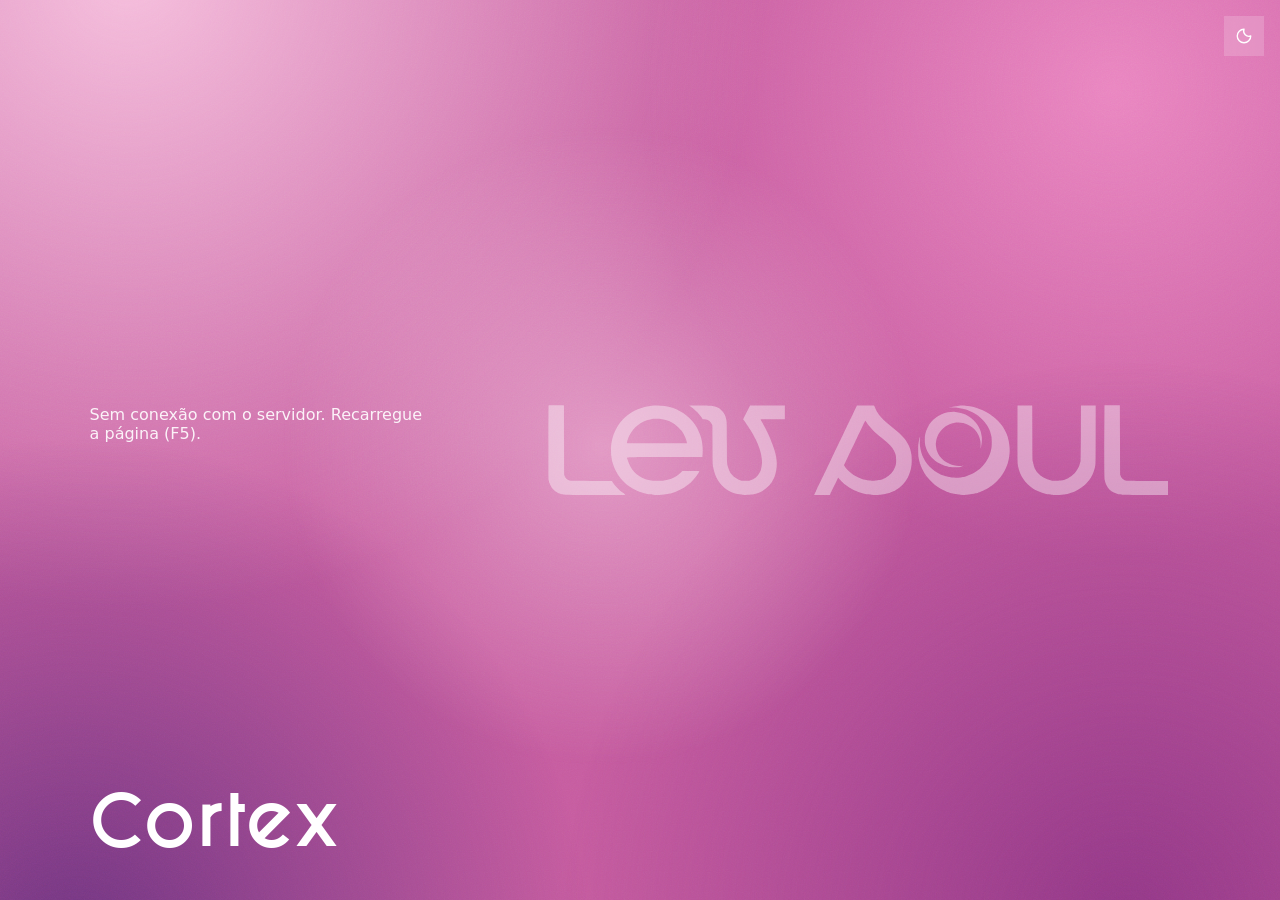
<file: index.html>
<!DOCTYPE html>
<html lang="pt-BR">
<head>
<meta charset="UTF-8">
<meta name="viewport" content="width=device-width, initial-scale=1.0">
<title>Cortex · Lev Soul</title>
<script>/* PROF v3.0: a área dos profissionais tem endereço próprio; links antigos de conferência e de convite seguem para lá */
if(/[?&](conferir|convite)=/.test(location.search))location.replace('https://profissionais.levsoul.com.br/');</script>
<meta name="robots" content="noindex">
<meta name="theme-color" content="#FBF4F8">
<link rel="icon" type="image/png" href="img/levsoul-marca.png">
<script>/* TEMA v4.1: o tema entra antes de pintar, para não piscar. Começa claro; o escuro só com a escolha guardada em cortex.tema */
(function(){var t='claro';try{if(localStorage.getItem('cortex.tema')==='escuro')t='escuro';}catch(e){}document.documentElement.setAttribute('data-tema',t);})();</script>
<link rel="preload" href="fonts/fashion-fetish-regular.woff2" as="font" type="font/woff2" crossorigin>
<link rel="preload" href="fonts/fashion-fetish-bold.woff2" as="font" type="font/woff2" crossorigin>
<link rel="stylesheet" href="css/painel.css?v=15">
<link rel="stylesheet" href="css/entrada.css?v=5">
<link rel="stylesheet" href="css/inicio.css?v=3">
<link rel="stylesheet" href="css/inicio_adm.css?v=2">   <!-- ADM v1.0: o Início da Marinalva -->
<link rel="stylesheet" href="css/loja_login.css?v=1">
<link rel="stylesheet" href="css/loja.css?v=8">
<link rel="stylesheet" href="css/guias.css?v=8">
<link rel="stylesheet" href="css/profissional.css?v=13">
<link rel="stylesheet" href="css/financeiro.css?v=2">
<link rel="stylesheet" href="css/gaveta.css?v=1">
<link rel="stylesheet" href="css/guias_saldo.css?v=1">
<link rel="stylesheet" href="css/tutoriais.css?v=1">
<link rel="stylesheet" href="css/contas.css?v=4">
<link rel="stylesheet" href="css/levsoul.css?v=1">
</head>
<body>
<div class="toast" id="toast"></div>

<!-- VISTA PUBLICA DO PROFISSIONAL -->
<div id="pub-view" style="display:none">
  <header class="pub-top"><div class="pub-in">
    <img class="pub-marca" src="img/levsoul-marca.png" alt="" width="28" height="28">
    <div class="pub-who"><b id="pub-nm">—</b><span>Notinha da conveniência &middot; Centro Médico Judithe Ferreira</span></div>
  </div></header>
  <main class="pub-in pub-main">
    <section class="pub-saldo" aria-label="Saldo"><span id="pub-sd-rot">Saldo devedor</span><b id="pub-sd">R$ 0,00</b><small id="pub-sd-sub"></small></section>
    <h2 class="pub-h">Lançamentos</h2>
    <div class="pub-lista" id="pub-tb"></div>
  </main>
</div>


<!-- ═══ PROF · vista do profissional (tela cheia, sem sidebar) ═══ -->
<div id="prof-view" style="display:none">
  <header class="pf-top">
    <div class="pf-top-in">
      <img class="pf-marca" src="img/levsoul-marca.png" alt="" width="28" height="28">
      <div class="pf-who"><b id="pf-nome">—</b><span>Confer&ecirc;ncia de agenda &middot; Centro M&eacute;dico Judithe Ferreira</span></div>
      <button type="button" class="pf-link" onclick="PF.sair()">Sair</button>
    </div>
    <div class="pf-prazo" id="pf-prazo"><div class="pf-prazo-in">
      <p class="pf-sem" id="pf-semana"></p>
      <p class="pf-conta" id="pf-conta"></p>
      <p class="pf-ate" id="pf-ate"></p>
    </div></div>
  </header>
  <main class="pf-main">
    <div class="pf-aviso"><p>Carregando&hellip;</p><span id="pf-hora-prazo" style="display:none">22h</span></div>
    <nav class="pf-semanas" id="pf-semanas" aria-label="Semanas"></nav>
    <div class="pf-resumo" id="pf-resumo"></div>
    <div id="pf-previa"></div>
    <div id="pf-lista"></div>
  </main>
  <footer class="pf-rodape"><div class="pf-rodape-in">
    <p class="pf-ok" id="pf-confirmada" style="display:none"></p>
    <button type="button" class="pf-btn pf-pri" id="pf-confirmar">Confirmar agenda</button>
    <p class="pf-nota" id="pf-nota"></p>
  </div></footer>
</div>
<!-- LOGIN (desenho em css/entrada.css · nomes, PIN e saudação em js/entrada.js)
     O <select id="lo-usr"> continua sendo a lista de verdade (lojinha.js e profissional.js enchem ele);
     troca do PIN provisório e migração do Firebase: js/loja_login.js, que desenha por cima da lista;
     os profissionais entram em profissionais.levsoul.com.br (PROF v3.0); os links antigos ?conferir=1 e ?convite= são mandados para lá no <head>. -->
<div id="lo">
  <div class="lo-fundo" aria-hidden="true"><i></i><i></i><i></i><i></i><i></i></div>
  <button type="button" class="lo-tema" id="lo-tema" title="Tema claro ou escuro" aria-label="Tema claro ou escuro"></button>
  <div class="lo-cena">
    <div class="lo-grade">
      <img class="lo-logo" src="img/levsoul-logo-branco.svg" alt="Lev Soul" width="1466" height="215" draggable="false">
      <div class="lo-caixa">
        <span class="lo-sr" id="lo-usr-lbl">Secretaria</span>
        <div class="lo-ops" id="lo-ops" role="radiogroup" aria-labelledby="lo-usr-lbl"></div>
        <select id="lo-usr" hidden aria-hidden="true" tabindex="-1"></select>
        <div class="lo-senha" id="lo-senha" hidden>
          <label class="lo-sr" id="lo-pin-lbl" for="lo-pin">PIN</label>
          <input type="password" id="lo-pin" placeholder="PIN" maxlength="8" inputmode="numeric" enterkeyhint="go">
          <button type="button" class="btn-lo" id="lo-entrar" onclick="doLogin()">Entrar<svg width="18" height="18" viewBox="0 0 24 24" fill="none" stroke="currentColor" stroke-width="2" stroke-linecap="round" stroke-linejoin="round" aria-hidden="true"><path d="M5 12h13M13 6l6 6-6 6"/></svg></button>
        </div>
        <div class="lerr" id="lo-err" role="alert"></div>
      </div>
      <h1 class="lo-cortex">Cortex</h1>
    </div>
  </div>
  <div class="lo-bv" aria-live="polite">
    <svg class="lo-bv-luas" viewBox="0 0 1756 1646" aria-hidden="true"><path class="lua-maior" d="M834 1644C700 1637 580 1606 467 1549C397 1514 338 1475 279 1423C261 1408 217 1364 202 1347C105 1236 42 1108 14 966C-7 852 -2 726 29 612C33 597 49 550 49 551C49 551 48 559 46 569C38 609 36 631 36 680C36 727 37 742 46 788C61 875 93 953 142 1027C243 1177 407 1284 594 1318C642 1327 683 1330 737 1329C805 1328 864 1320 929 1301C1018 1276 1106 1229 1177 1172C1202 1151 1236 1118 1256 1095C1347 991 1401 866 1413 732C1415 699 1415 652 1411 617C1394 456 1316 317 1184 212C1068 119 911 57 757 41C704 36 646 37 604 44C597 45 591 45 591 45C590 45 618 36 638 31C720 9 817 -2 879 2C977 8 1073 28 1167 62C1342 124 1489 223 1590 349C1670 448 1722 564 1743 691C1752 739 1754 768 1754 822C1754 867 1753 881 1748 919C1731 1063 1670 1203 1575 1320C1541 1363 1497 1407 1453 1443C1372 1509 1274 1563 1172 1597C1099 1621 1028 1636 943 1643C931 1644 847 1645 834 1644Z"/><path class="lua-menor" d="M673 1139C548 1129 422 1083 325 1010C284 979 244 939 216 900C168 832 139 752 133 664C131 647 131 612 133 594C146 415 257 256 426 174C586 97 775 98 934 177C987 205 1031 236 1074 279C1095 300 1108 315 1124 336C1171 399 1202 471 1215 548C1228 621 1223 701 1201 773C1197 786 1191 801 1191 800C1191 800 1191 796 1192 791C1206 730 1202 662 1180 597C1143 483 1054 390 937 344C852 311 760 304 670 325C607 339 545 368 493 409C477 422 443 456 431 471C384 531 356 594 346 668C344 683 343 731 344 748C354 852 401 940 486 1007C591 1092 748 1134 865 1109C871 1108 877 1107 877 1107C878 1108 832 1122 816 1126C797 1131 776 1135 758 1137C742 1139 691 1140 673 1139Z"/></svg>
    <p class="lo-bv-txt" id="lo-bv-txt"></p>
  </div>
</div>

<!-- APP -->
<div id="app" style="display:none">
<nav class="menu" id="menu" aria-label="Menu principal"></nav>
<div class="mn">
<header class="pg-topo">
  <div class="pg-tit">
    <div class="pg-secao" id="pg-secao">Faturamento</div>
    <h1 id="pg-titulo">Início</h1>
    <p class="pg-resumo"><span id="pg-resumo"></span><span class="pg-atual" id="gv-atualizado"></span></p>
  </div>
  <div class="pg-dir">
    <button type="button" class="btn-renov" id="gv-renov" hidden><svg width="18" height="18" viewBox="0 0 24 24" fill="none" stroke="currentColor" stroke-width="1.9" stroke-linecap="round" stroke-linejoin="round" aria-hidden="true"><path d="M6.5 5h11a3 3 0 0 1 3 3v3.5M3.5 11V8a3 3 0 0 1 3-3M3.5 9.5h17M8 3v4M16 3v4M3.5 11v6.5a3 3 0 0 0 3 3H11M20.5 17.5a3.5 3.5 0 1 1-1-2.45M20.5 13.5v2.2h-2.2"/></svg><span>Renovação<span class="rv-s"> de validade</span> Unimed</span><span class="renov-n" id="gv-b-fila" hidden title="Resultados do robô para ler"></span></button>
    <button type="button" class="btn-ic" id="gv-lupa" title="Buscar paciente (tecla /)" aria-label="Buscar paciente" hidden><svg width="18" height="18" viewBox="0 0 24 24" fill="none" stroke="currentColor" stroke-width="2" stroke-linecap="round" stroke-linejoin="round" aria-hidden="true"><path d="M4.5 11a6.5 6.5 0 1 0 13 0 6.5 6.5 0 1 0-13 0M16 16l4 4"/></svg></button>
    <span id="pg-acoes" class="pg-acoes"></span>
    <button type="button" class="btn-ic btn-sino" id="pg-sino" title="Ligar os avisos do navegador" aria-label="Ligar os avisos do navegador" hidden><svg width="18" height="18" viewBox="0 0 24 24" fill="none" stroke="currentColor" stroke-width="2" stroke-linecap="round" stroke-linejoin="round" aria-hidden="true"><path d="M6 16.5V11a6 6 0 1 1 12 0v5.5l1.5 1.5h-15zM10 20.5a2 2 0 0 0 4 0M4 4l16 16"/></svg></button>
    <button type="button" class="btn-ic btn-tema" id="pg-tema" title="Tema claro ou escuro" aria-label="Tema claro ou escuro"></button>
    <button type="button" class="btn-ic btn-ajuda" id="pg-ajuda" title="Tutorial desta tela" aria-label="Tutorial desta tela" hidden><svg width="18" height="18" viewBox="0 0 24 24" fill="none" stroke="currentColor" stroke-width="2" stroke-linecap="round" stroke-linejoin="round" aria-hidden="true"><path d="M3.5 12a8.5 8.5 0 1 0 17 0 8.5 8.5 0 1 0-17 0M9.6 9.4a2.5 2.5 0 1 1 3.4 2.3c-.6.3-1 .8-1 1.5v.5M12 16.6v.1"/></svg></button>
    <button type="button" class="btn-ic" id="gv-recarregar" title="Recarregar do banco" aria-label="Recarregar do banco" hidden><svg width="18" height="18" viewBox="0 0 24 24" fill="none" stroke="currentColor" stroke-width="2" stroke-linecap="round" stroke-linejoin="round" aria-hidden="true"><path d="M19.5 12a7.5 7.5 0 1 1-2.2-5.3M19.5 4v4.5H15"/></svg></button>
  </div>
</header>
<div class="ra" id="ra" role="region" aria-label="Resolver agora" hidden></div>
<span id="tb-ttl" hidden></span><span id="tb-dt" hidden></span>
<div class="ct">

<!-- GUIAS DA AGENDA (Supabase · módulo GV) -->
<div class="sec" id="s-guias">
  <div id="gv-conteudo"></div>
</div>

<!-- DASHBOARD -->
<div class="sec active" id="s-dashboard">
  <div class="sh"><h2>Visão geral</h2><button class="btn btn-p btn-sm" onclick="nav('venda')">+ Nova Venda</button></div>
  <div class="g4" style="margin-bottom:18px">
    <div class="card"><div class="ct-lbl">Caixa Físico</div><div class="ct-val" id="d-fisico">R$ 0,00</div><div class="ct-sub">Dinheiro hoje</div></div>
    <div class="card"><div class="ct-lbl">Caixa Banco</div><div class="ct-val" id="d-banco">R$ 0,00</div><div class="ct-sub">PIX + cartoes (liquido)</div></div>
    <div class="card"><div class="ct-lbl">Notinhas Abertas</div><div class="ct-val" id="d-not" style="color:var(--red)">R$ 0,00</div><div class="ct-sub" id="d-not-s">0 profissionais</div></div>
    <div class="card"><div class="ct-lbl">Vendas Hoje</div><div class="ct-val" id="d-vd">R$ 0,00</div><div class="ct-sub" id="d-vd-s">0 vendas</div></div>
  </div>
  <div class="g2">
    <div><h3 style="font-size:14px;font-weight:700;margin-bottom:10px">Últimas movimentações</h3><div class="tw"><table><thead><tr><th>Tipo</th><th>Produto/Desc.</th><th>Valor</th><th>Hora</th></tr></thead><tbody id="d-movs"></tbody></table></div></div>
    <div><h3 style="font-size:14px;font-weight:700;margin-bottom:10px">Vendas por grupo - hoje</h3><div class="card" id="d-grupos"></div></div>
  </div>
</div>

<!-- NOVA VENDA -->
<div class="sec" id="s-venda">
  <div class="sh"><h2>Nova Venda</h2></div>
  <div style="max-width:600px">
    <div class="card" style="margin-bottom:14px">
      <div class="fg"><label class="fl">Tipo de cliente</label><div style="display:flex;gap:8px"><label style="flex:1;display:flex;align-items:center;gap:8px;padding:10px 12px;border:1px solid var(--bdr);border-radius:6px;cursor:pointer;font-size:13px;font-weight:500"><input type="radio" name="v-tipo" value="paciente" checked onchange="switchTipo()"> Paciente</label><label style="flex:1;display:flex;align-items:center;gap:8px;padding:10px 12px;border:1px solid var(--bdr);border-radius:6px;cursor:pointer;font-size:13px;font-weight:500"><input type="radio" name="v-tipo" value="profissional" onchange="switchTipo()"> Profissional</label></div></div>
      <div id="v-pag-blk"><div class="fg"><label class="fl">Forma de Pagamento</label><select class="fc" id="v-pag" onchange="calcCarrinho()"><option value="dinheiro">Dinheiro</option><option value="pix">PIX</option><option value="debito">Cartao Debito</option><option value="credito">Cartao Credito</option></select></div></div>
      <div id="v-prof-blk" style="display:none">
        <div class="fg"><label class="fl">Profissional</label><select class="fc" id="v-prof"><option value="">Selecione...</option></select></div>
        <div class="fg"><label class="fl">Como vai pagar?</label><div style="display:flex;gap:8px"><label style="flex:1;display:flex;align-items:center;gap:8px;padding:10px 12px;border:1px solid var(--bdr);border-radius:6px;cursor:pointer;font-size:13px;font-weight:500"><input type="radio" name="v-pgto-prof" value="notinha" checked onchange="switchPgtoprof()"> Notinha</label><label style="flex:1;display:flex;align-items:center;gap:8px;padding:10px 12px;border:1px solid var(--bdr);border-radius:6px;cursor:pointer;font-size:13px;font-weight:500"><input type="radio" name="v-pgto-prof" value="agora" onchange="switchPgtoprof()"> Pagar agora</label></div></div>
        <div id="v-prof-pag" style="display:none"><div class="fg"><label class="fl">Forma de Pagamento</label><select class="fc" id="v-pag-prof" onchange="calcCarrinho()"><option value="dinheiro">Dinheiro</option><option value="pix">PIX</option><option value="debito">Cartao Debito</option><option value="credito">Cartao Credito</option></select></div></div>
      </div>
    </div>
    <div class="card" style="margin-bottom:14px">
      <div style="display:flex;align-items:center;justify-content:space-between;margin-bottom:12px"><label class="fl" style="margin:0">Produtos</label><button class="btn btn-s btn-sm" onclick="addItemCarrinho()">+ Adicionar produto</button></div>
      <div id="v-carrinho" style="display:flex;flex-direction:column;gap:8px;margin-bottom:12px"></div>
      <div style="background:var(--surf2);border-radius:8px;padding:14px"><div style="display:flex;justify-content:space-between;align-items:center"><span style="font-size:13px;color:var(--muted)">Total</span><span style="font-size:22px;font-weight:700;font-family:var(--mo)" id="v-tot">R$ 0,00</span></div><div id="v-taxa" style="font-size:11px;color:var(--muted);text-align:right;margin-top:2px"></div></div>
    </div>
    <button class="btn btn-p" style="width:100%;justify-content:center;padding:12px;font-size:14px" onclick="confirmarVenda()">Confirmar Venda</button>
  </div>
</div>

<!-- ESTOQUE -->
<div class="sec" id="s-estoque">
  <div class="sh"><h2>Entrada de Estoque</h2></div>
  <div style="max-width:560px">
    <div class="card">
      <div class="fg"><label class="fl">Produto</label><div class="p-wrap"><input type="text" class="fc" id="e-srch" placeholder="Buscar ou digitar nome do produto..." oninput="srchP('e')"><div class="psr" id="e-psr" style="display:none"></div></div><input type="hidden" id="e-pid"><div id="e-psel" style="display:none;margin-top:8px;padding:10px 12px;background:var(--blul);border-radius:6px;font-size:13px;color:var(--blu)"></div></div>
      <div class="fr"><div class="fg"><label class="fl">Quantidade</label><input type="number" class="fc" id="e-qtd" min="1" value="1"></div><div class="fg"><label class="fl">Custo por unidade (R$)</label><input type="number" class="fc" id="e-cst-un" step="0.01" min="0" placeholder="Ex: 2,70" oninput="calcCustoTotal()"></div></div>
      <div class="fr"><div class="fg"><label class="fl">Custo total (R$) <small style="font-weight:400;color:var(--muted)">calculado</small></label><input type="number" class="fc" id="e-cst" step="0.01" min="0" placeholder="0,00" oninput="calcCustoUn()"></div><div class="fg"><label class="fl">Preco de Venda (R$)</label><input type="number" class="fc" id="e-preco-venda" step="0.01" min="0" placeholder="0,00"></div></div>
      <div class="fg"><label class="fl">Observacao <small style="font-weight:400;color:var(--muted)">opcional</small></label><input type="text" class="fc" id="e-obs" placeholder="NF, fornecedor, lote..."></div>
      <button class="btn btn-p" style="width:100%;justify-content:center;padding:12px;font-size:14px" onclick="confirmarEstoque()">Registrar Entrada</button>
    </div>
    <div class="card" id="e-novo-prod-card" style="display:none;margin-top:14px;border:2px dashed var(--grnm)">
      <h3 style="font-size:14px;font-weight:700;margin-bottom:14px;color:var(--grnm)">+ Cadastrar Novo Produto</h3>
      <div class="fr"><div class="fg"><label class="fl">Grupo</label><select class="fc" id="e-np-gr"><option value="conveniencia">Conveniencia</option><option value="livraria">Livraria</option></select></div><div class="fg"><label class="fl">Unidade</label><input type="text" class="fc" id="e-np-un" placeholder="un, cx, kg..." value="un"></div></div>
      <button class="btn btn-p btn-sm" onclick="criarProdutoInline()">Criar e Selecionar</button>
    </div>
  </div>
</div>

<!-- BALANCO DE ESTOQUE -->
<div class="sec" id="s-balanco">
  <div class="sh"><h2>Balanço de Estoque</h2></div>
  <div class="bal-ajuda"><b>Como fazer:</b> na coluna <b>Contado</b>, digite quantos tem na prateleira. Para mudar o preço, digite na coluna <b>Preço</b>. Produto que não vende mais: marque <b>Excluir</b>. No final, clique em <b>Salvar balanço</b>.</div>
  <div class="bal-topo">
    <div class="itabs" style="margin:0;border:none"><button class="itab active" onclick="filtroBal('todos',this)">Todos</button><button class="itab" onclick="filtroBal('conveniencia',this)">Conveniência</button><button class="itab" onclick="filtroBal('livraria',this)">Livraria</button><button class="itab" onclick="filtroBal('excluidos',this)">Excluídos</button></div>
    <input type="search" class="fc" id="bal-busca" placeholder="Buscar produto..." style="width:220px;margin-left:auto" oninput="buscaBal(this.value)">
  </div>
  <div class="tw"><table class="bal-tb"><thead><tr id="bal-head"><th>Produto</th><th>No sistema</th><th>Contado</th><th>Preço (R$)</th><th>Excluir</th></tr></thead><tbody id="bal-tb"></tbody></table></div>
  <div class="bal-bar" id="bal-bar">
    <span class="bal-n" id="bal-n">Nenhuma alteração ainda</span>
    <div style="display:flex;gap:8px"><button class="btn btn-s" onclick="loadBalanco()">Desfazer</button><button class="btn btn-p" id="bal-salvar" onclick="salvarBalanco()" disabled>Salvar balanço</button></div>
  </div>
</div>

<!-- NOTINHAS -->
<div class="sec" id="s-notinhas">
  <div class="sh"><h2>Notinhas dos Profissionais</h2><div style="display:flex;gap:8px"><button class="btn btn-s btn-sm" onclick="abrirRel()">Relatorio Semanal</button><button class="btn btn-a btn-sm" onclick="abrirBonif()">Bonificacao Mensal</button></div></div>
  <div id="not-grid" style="display:grid;grid-template-columns:repeat(auto-fill,minmax(220px,1fr));gap:14px"></div>
  <div id="not-det" style="display:none">
    <button class="btn btn-s btn-sm" style="margin-bottom:14px" onclick="voltarNot()">Voltar</button>
    <div class="sh"><h3 style="font-size:16px;font-weight:700" id="nd-nm">-</h3><div style="display:flex;gap:8px"><button class="btn btn-s btn-sm" onclick="abrirRel()">Extrato do Periodo</button><button class="btn btn-s btn-sm" onclick="abrirPgto()">Registrar Pagamento</button></div></div>
    <div class="g3" style="margin-bottom:18px"><div class="card"><div class="ct-lbl">Saldo Devedor</div><div class="ct-val" id="nd-sd" style="color:var(--red)">R$ 0,00</div></div><div class="card"><div class="ct-lbl">Total Compras</div><div class="ct-val" id="nd-cp">R$ 0,00</div></div><div class="card"><div class="ct-lbl">Total Pago</div><div class="ct-val" id="nd-pg" style="color:var(--grn)">R$ 0,00</div></div></div>
    <div class="tw"><table><thead><tr><th>Data/Hora</th><th>Produto/Desc.</th><th>Qtd</th><th>Valor</th><th>Tipo</th><th>Secretaria</th><th>Acao</th></tr></thead><tbody id="nd-tb"></tbody></table></div>
  </div>
</div>

<!-- CAIXA -->
<div class="sec" id="s-caixa">
  <div class="sh"><h2>Controle de Caixa</h2><div id="cx-acoes" style="display:flex;gap:8px"><button class="btn btn-s btn-sm" onclick="abrirCxMov('sangria')">Sangria</button><button class="btn btn-s btn-sm" onclick="abrirCxMov('suprimento')">Suprimento</button></div></div>
  <div style="display:flex;gap:8px;flex-wrap:wrap;align-items:center;margin-bottom:18px"><input type="date" class="fc" id="cx-ini" style="width:148px"><span style="color:var(--muted)">ate</span><input type="date" class="fc" id="cx-fim" style="width:148px"><button class="btn btn-s btn-sm" onclick="loadCaixa()">Filtrar</button></div>
  <div class="g2" style="margin-bottom:18px">
    <div class="card"><div class="ct-lbl">Caixa Fisico (Dinheiro)</div><div class="ct-val" id="cx-fis">R$ 0,00</div><div id="cx-detalhes-fis" style="margin-top:12px;display:flex;flex-direction:column;gap:5px"><div style="display:flex;justify-content:space-between;font-size:12px"><span style="color:var(--muted)">Vendas dinheiro</span><span style="font-family:var(--mo)" id="cx-edin">R$ 0,00</span></div><div style="display:flex;justify-content:space-between;font-size:12px"><span style="color:var(--muted)">Pgto notinha (dinheiro)</span><span style="font-family:var(--mo)" id="cx-pnot">R$ 0,00</span></div><div style="display:flex;justify-content:space-between;font-size:12px"><span style="color:var(--muted)">Suprimentos</span><span style="font-family:var(--mo);color:var(--grn)" id="cx-supr">R$ 0,00</span></div><div style="display:flex;justify-content:space-between;font-size:12px"><span style="color:var(--muted)">Sangrias</span><span style="font-family:var(--mo);color:var(--red)" id="cx-sang">R$ 0,00</span></div></div></div>
    <div class="card"><div class="ct-lbl">Caixa Banco (PIX + Cartao)</div><div class="ct-val" id="cx-ban">R$ 0,00</div><div id="cx-detalhes-ban" style="margin-top:12px;display:flex;flex-direction:column;gap:5px"><div style="display:flex;justify-content:space-between;font-size:12px"><span style="color:var(--muted)">PIX</span><span style="font-family:var(--mo)" id="cx-pix">R$ 0,00</span></div><div style="display:flex;justify-content:space-between;font-size:12px"><span style="color:var(--muted)">Debito (liquido)</span><span style="font-family:var(--mo)" id="cx-deb">R$ 0,00</span></div><div style="display:flex;justify-content:space-between;font-size:12px"><span style="color:var(--muted)">Credito (liquido)</span><span style="font-family:var(--mo)" id="cx-cred">R$ 0,00</span></div><div style="display:flex;justify-content:space-between;font-size:12px"><span style="color:var(--muted)">Taxas descontadas</span><span style="font-family:var(--mo);color:var(--red)" id="cx-tax">R$ 0,00</span></div></div></div>
  </div>
  <div class="tw"><table><thead><tr><th>Data/Hora</th><th>Tipo</th><th>Descricao</th><th>Pagto</th><th>Valor Bruto</th><th>Valor Liquido</th></tr></thead><tbody id="cx-tb"></tbody></table></div>
</div>

<!-- POSICAO ESTOQUE -->
<div class="sec" id="s-posicao">
  <div class="sh"><h2>Posicao de Estoque</h2><button class="btn btn-p btn-sm" onclick="nav('estoque')">+ Entrada de Estoque</button></div>
  <div class="itabs"><button class="itab active" onclick="filtroPos('todos',this)">Todos</button><button class="itab" onclick="filtroPos('conveniencia',this)">Conveniência</button><button class="itab" onclick="filtroPos('livraria',this)">Livraria</button></div>
  <div class="tw"><table><thead><tr><th>Produto</th><th>Grupo</th><th>Estoque Atual</th><th>Preço Venda</th><th>Último Custo</th><th>Status</th><th>Ações</th></tr></thead><tbody id="pos-tb"></tbody></table></div>
</div>

<!-- PROFISSIONAIS -->
<div class="sec" id="s-profissionais">
  <div class="sh"><h2>Profissionais</h2><div style="display:flex;gap:8px"><button class="btn btn-s btn-sm" onclick="abrirBaixaNotinha()">Baixa em notinha</button><button class="btn btn-a btn-sm" onclick="abrirBonif()">Bonificação mensal</button><button class="btn btn-p btn-sm" onclick="abrirProf()">Novo profissional</button></div></div>
  <div class="tw"><table><thead><tr><th>Nome</th><th>Saldo Devedor</th><th>Bonificação/mês</th><th>Status</th><th>Ações</th></tr></thead><tbody id="pr-tb"></tbody></table></div>
</div>

<!-- HISTORICO -->
<div class="sec" id="s-historico">
  <div class="sh"><h2>Historico de Lancamentos</h2></div>
  <div style="display:flex;gap:8px;flex-wrap:wrap;align-items:center;margin-bottom:14px">
    <input type="date" class="fc" id="h-ini" style="width:148px"><span style="color:var(--muted)">ate</span><input type="date" class="fc" id="h-fim" style="width:148px">
    <select class="fc" id="h-tipo" style="width:200px"><option value="">Todos os tipos</option><option value="venda_paciente">Venda - Paciente</option><option value="venda_profissional">Venda - Notinha</option><option value="entrada_estoque">Entrada de Estoque</option><option value="pagamento_notinha">Pagamento Notinha</option><option value="bonificacao">Bonificacao</option><option value="ajuste_estoque">Balanço de Estoque</option><option value="edicao_produto">Edição de Produto</option><option value="edicao_profissional">Edicao de Profissional</option><option value="sangria">Sangria</option><option value="suprimento">Suprimento</option></select>
    <button class="btn btn-s btn-sm" onclick="loadHistorico()">Filtrar</button>
  </div>
  <div class="tw"><table><thead><tr><th>Data/Hora</th><th>Tipo</th><th>Produto/Desc.</th><th>Cliente</th><th>Pagto</th><th>Valor</th><th>Secretaria</th><th>Situacao</th></tr></thead><tbody id="h-tb"></tbody></table></div>
</div>

<!-- EXPORTAR -->
<div class="sec" id="s-exportar">
  <div class="sh"><h2>Exportar para Excel (CSV)</h2></div>
  <div style="max-width:460px"><div class="card">
    <div class="fg"><label class="fl">Período</label><div class="fr"><div><input type="date" class="fc" id="ex-ini"></div><div><input type="date" class="fc" id="ex-fim"></div></div></div>
    <div class="fg"><label class="fl">Tipo de dados</label><select class="fc" id="ex-tipo"><option value="todos">Todas as movimentações</option><option value="vendas">Somente vendas (pacientes)</option><option value="notinhas">Notinhas (profissionais)</option><option value="estoque">Entradas de estoque</option><option value="caixa">Sangrias e suprimentos</option></select></div>
    <button class="btn btn-p" style="width:100%;justify-content:center;padding:12px" onclick="exportCSV()">Baixar CSV</button>
    <p style="font-size:11px;color:var(--muted);text-align:center;margin-top:10px">No Excel: Dados > De Texto/CSV > Delimitador: ponto-e-virgula</p>
  </div></div>
</div>

<!-- FINANCEIRO · Extrato (js/financeiro.js monta a tela aqui; só o administrador) e Gaveta (js/gaveta.js: contagem às cegas) -->
<div class="sec" id="s-financeiro"></div>
<div class="sec" id="s-contas"></div>   <!-- FIN v3.0: Financeiro da Administração (js/contas.js) -->
<div class="sec" id="s-gaveta"></div>
<div class="sec" id="s-saldo"></div>   <!-- GUIAS v1.0: guias do paciente e quanto resta (js/guias_saldo.js) -->
<div class="sec" id="s-levsoul"></div>   <!-- LEV SOUL v1.0: a aba Lev Soul (js/levsoul.js) -->
<div class="sec" id="s-tutoriais"></div>

<!-- CONFIG -->
<div class="sec" id="s-cfg">
  <div class="sh"><h2>Configurações</h2></div>
  <div style="display:grid;grid-template-columns:1fr 1fr;gap:18px;max-width:800px">
    <div class="card"><h3 style="font-size:14px;font-weight:700;margin-bottom:14px">Taxas de cartão</h3>
      <div class="fg"><label class="fl">Taxa débito (%)</label><input type="number" class="fc" id="cfg-deb" step="0.1" min="0" placeholder="Ex: 1.5"></div>
      <div class="fg"><label class="fl">Taxa crédito (%)</label><input type="number" class="fc" id="cfg-cred" step="0.1" min="0" placeholder="Ex: 3.0"></div>
      <div class="fg"><label class="fl">Bonificação padrão (R$/mês)</label><input type="number" class="fc" id="cfg-bonif" step="1" min="0" placeholder="Ex: 100"></div>
      <button class="btn btn-p btn-sm" onclick="salvarCfg()">Salvar configurações</button>
    </div>
    <div class="card"><div style="display:flex;justify-content:space-between;align-items:center;margin-bottom:14px"><h3 style="font-size:14px;font-weight:700">Secretarias</h3><button class="btn btn-s btn-sm" onclick="abrirSec()">+ Adicionar</button></div><div id="sec-lista"></div></div>
  </div>
</div>

</div></div></div>

<!-- MODAIS -->

<div class="mo" id="m-link" style="display:none"><div class="mb"><div class="mh"><h3>Link da Notinha</h3><button class="btn btn-s btn-sm" onclick="closeM('m-link')">X</button></div><div class="mbody"><p style="font-size:13px;color:var(--txt2);margin-bottom:12px">Compartilhe este link com o profissional para ele ver a propria notinha:</p><div style="display:flex;gap:8px"><input type="text" class="fc" id="link-url" readonly style="font-size:12px;font-family:var(--mo)"><button class="btn btn-p btn-sm" onclick="copiarLink()">Copiar</button></div></div><div class="mf"><button class="btn btn-s" onclick="closeM('m-link')">Fechar</button></div></div></div>

<div class="mo" id="m-prod" style="display:none"><div class="mb"><div class="mh"><h3 id="mp-ttl">Novo Produto</h3><button class="btn btn-s btn-sm" onclick="closeM('m-prod')">X</button></div><div class="mbody"><input type="hidden" id="mp-id"><div class="fg"><label class="fl">Nome</label><input type="text" class="fc" id="mp-nm"></div><div class="fr"><div class="fg"><label class="fl">Grupo</label><select class="fc" id="mp-gr"><option value="conveniencia">Conveniência</option><option value="livraria">Livraria</option></select></div><div class="fg"><label class="fl">Unidade</label><input type="text" class="fc" id="mp-un" placeholder="un, cx, kg..."></div></div><div class="fr"><div class="fg"><label class="fl">Preço de custo (R$)</label><input type="number" class="fc" id="mp-cst" step="0.01" min="0" placeholder="0,00"></div><div class="fg"><label class="fl">Preço de venda (R$)</label><input type="number" class="fc" id="mp-prc" step="0.01" min="0" placeholder="0,00"></div></div></div><div class="mf"><button class="btn btn-s" onclick="closeM('m-prod')">Cancelar</button><button class="btn btn-p" onclick="salvarProd()">Salvar</button></div></div></div>

<div class="mo" id="m-prof" style="display:none"><div class="mb">
  <div class="mh"><h3 id="mpr-ttl">Novo Profissional</h3><button class="btn btn-s btn-sm" onclick="closeM('m-prof')">X</button></div>
  <div class="mbody">
    <input type="hidden" id="mpr-id">
    <div class="fg"><label class="fl">Nome</label><input type="text" class="fc" id="mpr-nm"></div>
    <div class="fg"><label class="fl">Bonificação mensal (R$)</label><input type="number" class="fc" id="mpr-bonif" step="1" min="0" placeholder="Ex: 100"></div>
    <div id="mpr-saldo-blk" style="display:none">
      <div style="background:var(--ambl);border:1px solid var(--amb);border-radius:6px;padding:10px 12px;margin-bottom:14px;font-size:12px;color:var(--amb)">
        ⚠️ <strong>Atencao:</strong> Este campo e apenas para correcao de erro de preenchimento. Para registrar pagamentos use o botao "Baixa em Notinha".
      </div>
      <div class="fg"><label class="fl">Corrigir Saldo Devedor (R$)</label><input type="number" class="fc" id="mpr-saldo" step="0.01" placeholder="Saldo atual será substituído"></div>
    </div>
  </div>
  <div class="mf"><button class="btn btn-s" onclick="closeM('m-prof')">Cancelar</button><button class="btn btn-p" onclick="salvarProf()">Salvar</button></div>
</div></div>

<div class="mo" id="m-sec" style="display:none"><div class="mb"><div class="mh"><h3>Nova Secretaria</h3><button class="btn btn-s btn-sm" onclick="closeM('m-sec')">X</button></div><div class="mbody"><div class="fg"><label class="fl">Nome</label><input type="text" class="fc" id="ms-nm"></div><div class="fg"><label class="fl">PIN (4-8 numeros)</label><input type="password" class="fc" id="ms-pin" maxlength="8" inputmode="numeric" placeholder="****"></div><div class="fg"><label class="fl">Confirmar PIN</label><input type="password" class="fc" id="ms-pin2" maxlength="8" inputmode="numeric" placeholder="****"></div></div><div class="mf"><button class="btn btn-s" onclick="closeM('m-sec')">Cancelar</button><button class="btn btn-p" onclick="salvarSec()">Salvar</button></div></div></div>

<div class="mo" id="m-pgto" style="display:none"><div class="mb"><div class="mh"><h3>Registrar Pagamento</h3><button class="btn btn-s btn-sm" onclick="closeM('m-pgto')">X</button></div><div class="mbody"><p style="font-size:13px;color:var(--txt2);margin-bottom:14px" id="mpg-info"></p><div class="fg"><label class="fl">Valor Pago (R$)</label><input type="number" class="fc" id="mpg-val" step="0.01" min="0.01"></div><div class="fg"><label class="fl">Forma de Pagamento</label><select class="fc" id="mpg-pag"><option value="dinheiro">Dinheiro</option><option value="pix">PIX</option><option value="debito">Débito</option><option value="credito">Crédito</option></select></div></div><div class="mf"><button class="btn btn-s" onclick="closeM('m-pgto')">Cancelar</button><button class="btn btn-p" onclick="confirmarPgto()">Confirmar</button></div></div></div>

<div class="mo" id="m-bonif" style="display:none"><div class="mb"><div class="mh"><h3>Bonificação mensal</h3><button class="btn btn-s btn-sm" onclick="closeM('m-bonif')">X</button></div><div class="mbody"><p style="font-size:13px;color:var(--txt2);margin-bottom:14px">Selecione os profissionais que recebem bonificação este mês:</p><div id="bonif-lista" style="display:flex;flex-direction:column;gap:8px"></div></div><div class="mf"><button class="btn btn-s" onclick="closeM('m-bonif')">Cancelar</button><button class="btn btn-a" onclick="confirmarBonif()">Aplicar bonificação</button></div></div></div>

<div class="mo" id="m-cx" style="display:none"><div class="mb"><div class="mh"><h3 id="mcx-ttl">Sangria</h3><button class="btn btn-s btn-sm" onclick="closeM('m-cx')">X</button></div><div class="mbody"><div class="fg"><label class="fl">Valor (R$)</label><input type="number" class="fc" id="mcx-val" step="0.01" min="0.01"></div><div class="fg"><label class="fl">Motivo</label><input type="text" class="fc" id="mcx-mot" placeholder="Troco, fornecedor..."></div></div><div class="mf"><button class="btn btn-s" onclick="closeM('m-cx')">Cancelar</button><button class="btn btn-p" onclick="confirmarCxMov()">Confirmar</button></div></div></div>

<div class="mo" id="m-err" style="display:none"><div class="mb"><div class="mh"><h3>Marcar como Erro</h3><button class="btn btn-s btn-sm" onclick="closeM('m-err')">X</button></div><div class="mbody"><p style="font-size:13px;color:var(--txt2);margin-bottom:14px">O lancamento continuara registrado, mas sera retirado dos calculos.</p><div class="fg"><label class="fl">Motivo (obrigatorio)</label><input type="text" class="fc" id="merr-mot" placeholder="Descreva o erro..."></div><input type="hidden" id="merr-id"></div><div class="mf"><button class="btn btn-s" onclick="closeM('m-err')">Cancelar</button><button class="btn btn-d" onclick="confirmarErro()">Marcar como Erro</button></div></div></div>

<div class="mo" id="m-rel" style="display:none"><div class="mb mb-wide"><div class="mh"><h3>Extrato de Notinha</h3><button class="btn btn-s btn-sm" onclick="closeM('m-rel')">X</button></div><div class="mbody"><div class="fg"><label class="fl">Profissional</label><select class="fc" id="rel-prof" onchange="gerarRel()"><option value="">Todos os profissionais</option></select></div><div class="fr" style="margin-bottom:12px"><div><label class="fl">De</label><input type="date" class="fc" id="rel-ini" onchange="gerarRel()"></div><div><label class="fl">Ate</label><input type="date" class="fc" id="rel-fim" onchange="gerarRel()"></div></div><textarea id="rel-txt" readonly style="width:100%;height:300px;font-family:var(--mo);font-size:12px;border:1px solid var(--bdr);border-radius:6px;padding:12px;resize:none;outline:none;line-height:1.6;background:var(--surf2);white-space:pre"></textarea></div><div class="mf"><button class="btn btn-s" onclick="closeM('m-rel')">Fechar</button><button class="btn btn-s" onclick="copiarRelWA()">Copiar p/ WhatsApp</button><button class="btn btn-p" onclick="copiarRel()">Copiar Texto</button></div></div></div>


<div class="mo" id="m-edit-sec" style="display:none"><div class="mb">
  <div class="mh"><h3 id="es-ttl">Editar Secretaria</h3><button class="btn btn-s btn-sm" onclick="closeM('m-edit-sec')">X</button></div>
  <div class="mbody">
    <input type="hidden" id="es-id">
    <div class="fg"><label class="fl">Nome</label><input type="text" class="fc" id="es-nm"></div>
    <div class="fg"><label class="fl">Novo PIN <small style="font-weight:400;color:var(--muted)">deixe em branco para manter o atual</small></label><input type="password" class="fc" id="es-pin" maxlength="8" inputmode="numeric" placeholder="Novo PIN..."></div>
    <div class="fg"><label class="fl">Confirmar Novo PIN</label><input type="password" class="fc" id="es-pin2" maxlength="8" inputmode="numeric" placeholder="Confirmar..."></div>
  </div>
  <div class="mf"><button class="btn btn-s" onclick="closeM('m-edit-sec')">Cancelar</button><button class="btn btn-p" onclick="salvarEditSec()">Salvar</button></div>
</div></div>

<div class="mo" id="m-baixa" style="display:none"><div class="mb">
  <div class="mh"><h3>Baixa em notinha</h3><button class="btn btn-s btn-sm" onclick="closeM('m-baixa')">X</button></div>
  <div class="mbody">
    <div class="fg"><label class="fl">Profissional</label><select class="fc" id="baixa-prof"><option value="">Selecione...</option></select></div>
    <div class="fg" id="baixa-saldo-info" style="display:none;padding:10px 12px;background:var(--redl);border-radius:6px;font-size:13px;color:var(--red)"></div>
    <div class="fg"><label class="fl">Valor Pago (R$)</label><input type="number" class="fc" id="baixa-val" step="0.01" min="0.01" placeholder="0,00"></div>
    <div class="fg"><label class="fl">Forma de Pagamento</label>
      <select class="fc" id="baixa-pag">
        <option value="dinheiro">Dinheiro</option>
        <option value="pix">PIX</option>
        <option value="debito">Cartão débito</option>
        <option value="credito">Cartão crédito</option>
      </select>
    </div>
    <div class="fg"><label class="fl">Observação <small style="font-weight:400;color:var(--muted)">opcional</small></label><input type="text" class="fc" id="baixa-obs" placeholder="Ex: pagamento parcial, cheque..."></div>
  </div>
  <div class="mf"><button class="btn btn-s" onclick="closeM('m-baixa')">Cancelar</button><button class="btn btn-p" onclick="confirmarBaixaNotinha()">Confirmar pagamento</button></div>
</div></div>

<!-- conveniência e login: Supabase pelas funções loja_* (LOJA v1.0); o Firebase saiu -->
<script src="js/loja_api.js?v=9"></script>
<script src="js/porteiro.js?v=1"></script>   <!-- SEGURANÇA Fase 2: todo pedido leva o login do Cortex -->
<script src="js/lojinha.js?v=22"></script>
<script src="js/guias.js?v=22"></script>
<script src="js/profissional.js?v=17"></script>
<script src="js/cobranca.js?v=3"></script>
<script src="js/contas.js?v=5"></script>   <!-- FIN v3.0: Financeiro da Administração (contas do mês, contas fixas, dívidas e projeção) -->
<script src="js/cobrar.js?v=2"></script>   <!-- FIN v2.0: Cobrar (paciente que chegou sem a cobrança no Feegow) -->
<script src="js/loja_nova.js?v=10"></script>
<script src="js/financeiro.js?v=6"></script>
<script src="js/gaveta.js?v=4"></script>
<script src="js/guias_saldo.js?v=1"></script>   <!-- GUIAS v1.0: tela Guias + bloco na janela da Agenda -->
<script src="js/levsoul.js?v=1"></script>   <!-- LEV SOUL v1.0: aba Lev Soul (funil, assinantes, agenda, pendências, empresas, comissões) -->
<script src="js/frases.js?v=2"></script>   <!-- FRASES v1.1: a frase do dia, a estreia dos 5 acessos e a orquídea (ADM v1.0) -->
<script src="js/inicio_adm.js?v=3"></script>   <!-- ADM v1.0: o Início da Marinalva (Administração que não é o dono) -->
<script src="js/inicio.js?v=3"></script>   <!-- v4: a tela Início (Agora + Para resolver + Tudo em dia) -->
<script src="js/tutoriais_conteudo.js?v=7"></script>
<script src="js/moldura.js?v=21"></script>
<script src="js/alerta.js?v=2"></script>   <!-- ALERTA v2: avisos obrigatórios para a recepção, de 20 em 20 min -->
<script src="js/tutoriais.js?v=2"></script>
<script src="js/entrada.js?v=7"></script>
<script src="js/loja_login.js?v=2"></script>
</body>
</html>
</file>
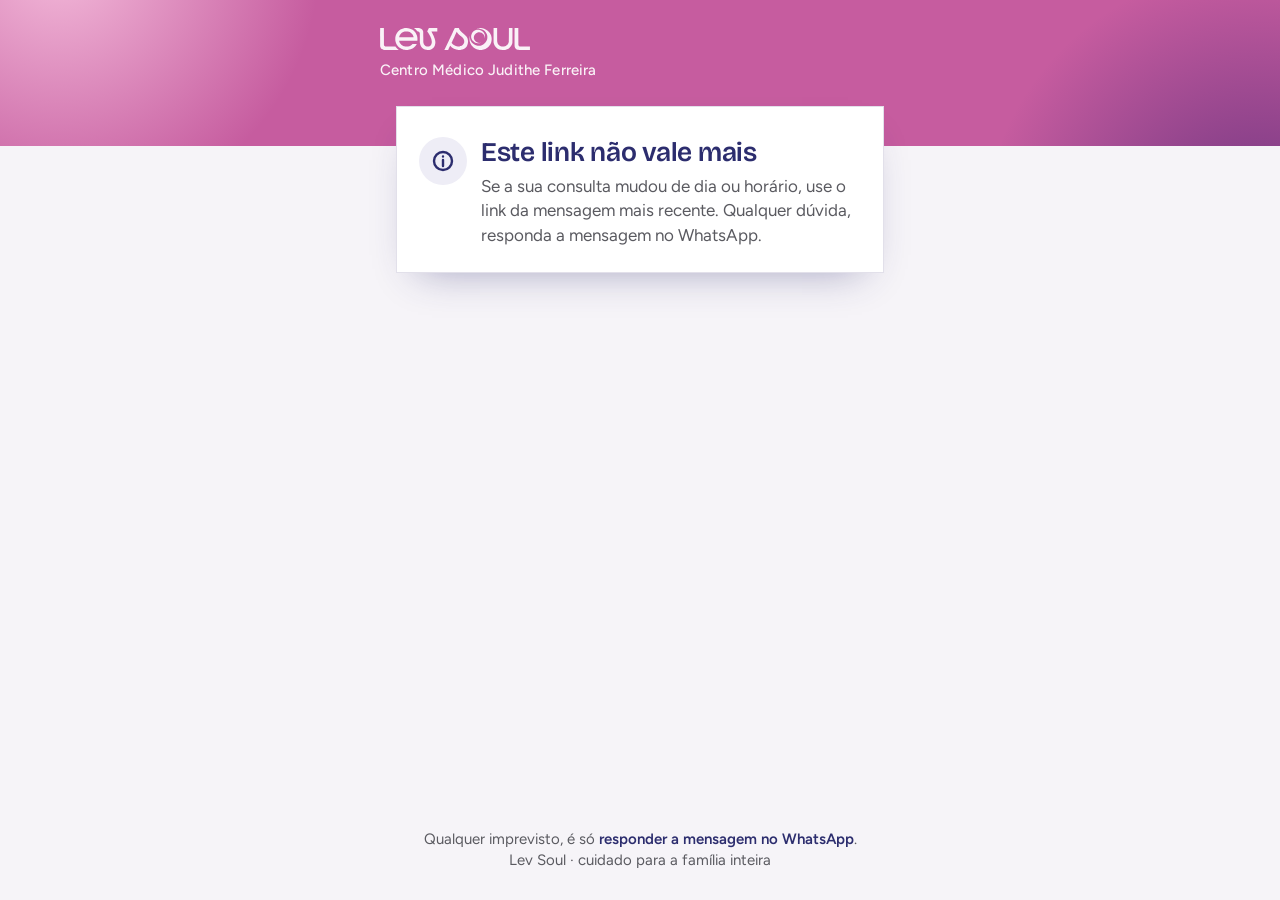
<file: confirmacao/index.html>
<!doctype html>
<html lang="pt-BR">
<head>
<meta charset="utf-8">
<meta name="viewport" content="width=device-width, initial-scale=1, viewport-fit=cover">
<meta name="robots" content="noindex, nofollow">
<meta name="referrer" content="no-referrer">
<meta name="theme-color" content="#2C2D6E">
<title>Confirmação de consulta · Centro Médico JF</title>
<link rel="icon" type="image/png" href="../img/levsoul-marca.png">
<link rel="preconnect" href="https://fonts.googleapis.com">
<link rel="preconnect" href="https://fonts.gstatic.com" crossorigin>
<link rel="stylesheet" href="https://fonts.googleapis.com/css2?family=Bricolage+Grotesque:opsz,wght@12..96,500..700&family=Figtree:wght@400;500;600;700&display=swap">
<!--
  CONF_LINK v1.0 (03/11/2026) — página do link de confirmação que vai no WhatsApp.
  O link traz ?c=<código assinado pelo banco>. Abrir a página NÃO muda nada (o WhatsApp
  abre o link sozinho para a prévia): só o toque no botão grava. Funções do Supabase:
  conf_link_ver (mostra) e conf_link_responder (grava; o banco leva para o Feegow:
  7 = confirmado, 11 = desmarcado pelo paciente). Resposta única por consulta.
-->
<style>
:root{
  --indigo:#2C2D6E; --indigo2:#24255C; --orq:#B6569C; --rosa:#C65C9F;
  --tinta:#1D1D1F; --cinza:#5A5A60; --linha:#E2E0EA; --fundo:#F6F4F8; --branco:#fff;
  --verde:#1F7A3A; --verde-suave:#E8F4EC; --verm:#B3261E; --verm-suave:#FBECEB;
  --display:'Bricolage Grotesque',system-ui,sans-serif;
  --texto:'Figtree',system-ui,-apple-system,'Segoe UI',sans-serif;
}
*{box-sizing:border-box;margin:0;padding:0}
html{-webkit-text-size-adjust:100%}
body{min-height:100vh;min-height:100dvh;background:var(--fundo);color:var(--tinta);font:400 18px/1.45 var(--texto);
  -webkit-font-smoothing:antialiased;-webkit-tap-highlight-color:transparent;display:flex;flex-direction:column}
.topo{position:relative;overflow:hidden;background:var(--rosa);color:#fff;padding:28px 20px 64px}
.topo::before,.topo::after{content:"";position:absolute;border-radius:50%;pointer-events:none}
.topo::before{width:520px;height:520px;left:-200px;top:-300px;background:radial-gradient(closest-side,rgba(248,196,224,.9),rgba(248,196,224,0))}
.topo::after{width:560px;height:560px;right:-260px;bottom:-380px;background:radial-gradient(closest-side,rgba(92,44,122,.85),rgba(92,44,122,0))}
.topo-in{position:relative;z-index:1;max-width:520px;margin:0 auto}
.topo img{display:block;width:150px;height:auto;opacity:.92}
.topo small{display:block;margin-top:10px;font-size:15px;font-weight:500;letter-spacing:.01em;opacity:.92}
main{flex:1;width:100%;max-width:520px;margin:-40px auto 0;padding:0 16px 24px;position:relative;z-index:2}
.cartao{background:var(--branco);border:1px solid var(--linha);box-shadow:0 18px 40px -22px rgba(44,45,110,.45);padding:26px 22px 24px}
h1{font:600 30px/1.15 var(--display);font-variation-settings:'opsz' 48;color:var(--indigo);letter-spacing:-.01em}
.sub{margin-top:6px;color:var(--cinza);font-size:17px}
.consulta{margin-top:20px;border-left:4px solid var(--orq);background:#FAF7FB;padding:16px 16px 14px}
.quando{font:600 26px/1.2 var(--display);color:var(--indigo)}
.quando span{display:block;font:500 17px/1.3 var(--texto);color:var(--cinza);text-transform:none}
.quem{margin-top:10px;font-size:17px}
.quem b{font-weight:600}
.onde{margin-top:8px;font-size:15px;color:var(--cinza)}
.onde a{color:var(--indigo);font-weight:600;text-decoration:underline;text-underline-offset:3px}
.acoes{margin-top:22px;display:flex;flex-direction:column;gap:12px}
button{font:600 19px/1 var(--texto);min-height:58px;width:100%;border:2px solid var(--indigo);cursor:pointer;
  display:flex;align-items:center;justify-content:center;gap:10px;padding:0 18px;transition:transform .08s ease,background .15s ease,opacity .15s}
button:active{transform:scale(.99)}
button:disabled{opacity:.55;cursor:default}
.b-pri{background:var(--indigo);color:#fff}
.b-pri:hover{background:var(--indigo2)}
.b-sec{background:#fff;color:var(--indigo)}
.b-perigo{background:var(--verm);border-color:var(--verm);color:#fff}
.estado{display:flex;gap:14px;align-items:flex-start;margin-top:4px}
.selo{flex:none;width:48px;height:48px;display:flex;align-items:center;justify-content:center;border-radius:50%}
.selo.ok{background:var(--verde-suave);color:var(--verde)}
.selo.nao{background:var(--verm-suave);color:var(--verm)}
.selo.info{background:#EEEDF6;color:var(--indigo)}
.estado h1{font-size:27px}
.nota{margin-top:14px;font-size:15px;color:var(--cinza)}
.aviso{margin-top:18px;padding:14px 16px;background:var(--verm-suave);border-left:4px solid var(--verm);font-size:17px}
.carregando{display:flex;align-items:center;gap:12px;color:var(--cinza);min-height:120px}
.giro{width:22px;height:22px;border:3px solid var(--linha);border-top-color:var(--indigo);border-radius:50%;animation:g .8s linear infinite}
@keyframes g{to{transform:rotate(360deg)}}
.erro-linha{margin-top:12px;color:var(--verm);font-size:16px;min-height:1px}
footer{max-width:520px;margin:0 auto;padding:6px 20px 28px;text-align:center;font-size:15px;color:var(--cinza)}
footer b{color:var(--indigo);font-weight:600}
[hidden]{display:none!important}
@media (prefers-reduced-motion:reduce){*{animation:none!important;transition:none!important}}
</style>
</head>
<body>
<header class="topo">
  <div class="topo-in">
    <img src="../img/levsoul-logo-branco.svg" alt="Lev Soul" width="1466" height="215">
    <small>Centro Médico Judithe Ferreira</small>
  </div>
</header>

<main>
  <section class="cartao" id="cartao" aria-live="polite">
    <div class="carregando"><span class="giro" aria-hidden="true"></span>Carregando sua consulta…</div>
  </section>
</main>

<footer>Qualquer imprevisto, é só <b>responder a mensagem no WhatsApp</b>.<br>Lev Soul · cuidado para a família inteira</footer>

<script>
(function () {
  'use strict';
  var SB = { url: 'https://xcucoryngkkuszztpxyq.supabase.co', key: 'sb_publishable_6ATQUvqBBRS5xx7jAYKlmw_2FwTuHG7' };
  var MAPA = 'https://www.google.com/maps/search/?api=1&query=' +
             encodeURIComponent('Rua Caetano Puglise, 170 - Jundiaí, Anápolis - GO');
  var ENDERECO = 'Rua Caetano Puglise, 170 – Jundiaí, Anápolis';
  var cartao = document.getElementById('cartao');
  var codigo = (new URLSearchParams(location.search).get('c') || '').trim();
  var dados = null;

  var IC = {
    ok:   '<svg width="26" height="26" viewBox="0 0 24 24" fill="none" stroke="currentColor" stroke-width="2.6" stroke-linecap="round" stroke-linejoin="round" aria-hidden="true"><path d="M5 12.5l4.5 4.5L19 7.5"/></svg>',
    nao:  '<svg width="24" height="24" viewBox="0 0 24 24" fill="none" stroke="currentColor" stroke-width="2.6" stroke-linecap="round" aria-hidden="true"><path d="M6 6l12 12M18 6L6 18"/></svg>',
    info: '<svg width="24" height="24" viewBox="0 0 24 24" fill="none" stroke="currentColor" stroke-width="2.4" stroke-linecap="round" aria-hidden="true"><circle cx="12" cy="12" r="9"/><path d="M12 11v6M12 7.5v.01"/></svg>'
  };

  function esc(s) {
    return String(s == null ? '' : s).replace(/[&<>"']/g, function (c) {
      return { '&': '&amp;', '<': '&lt;', '>': '&gt;', '"': '&quot;', "'": '&#39;' }[c];
    });
  }

  function rpc(fn, corpo) {
    return fetch(SB.url + '/rest/v1/rpc/' + fn, {
      method: 'POST',
      headers: { 'Content-Type': 'application/json', 'apikey': SB.key, 'Authorization': 'Bearer ' + SB.key },
      body: JSON.stringify(corpo)
    }).then(function (r) {
      if (!r.ok) throw new Error('HTTP ' + r.status);
      return r.json();
    });
  }

  function blocoConsulta(d) {
    var quem = d.profissional ? '<p class="quem">Com <b>' + esc(d.profissional) + '</b>' +
               (d.especialidade ? ' · ' + esc(d.especialidade) : '') + '</p>' : '';
    return '<div class="consulta">' +
      '<p class="quando"><span>' + esc(d.dia_semana) + '</span>' + esc(d.data) + ', às ' + esc(d.hora) + '</p>' +
      quem +
      '<p class="onde">' + esc(ENDERECO) + ' · <a href="' + MAPA + '" target="_blank" rel="noopener">ver no mapa</a></p>' +
    '</div>';
  }

  function telaEstado(tipo, titulo, texto, d, nota) {
    cartao.innerHTML =
      '<div class="estado"><span class="selo ' + tipo + '">' + IC[tipo] + '</span>' +
      '<div><h1>' + esc(titulo) + '</h1>' + (texto ? '<p class="sub">' + texto + '</p>' : '') + '</div></div>' +
      (d ? blocoConsulta(d) : '') +
      (nota ? '<p class="nota">' + esc(nota) + '</p>' : '');
  }

  function telaAberta(d) {
    cartao.innerHTML =
      '<h1>Olá' + (d.nome ? ', ' + esc(d.nome) : '') + '!</h1>' +
      '<p class="sub">Você vem para a sua consulta?</p>' +
      blocoConsulta(d) +
      '<div class="acoes">' +
        '<button type="button" class="b-pri" id="b-sim">' + IC.ok + 'Confirmar presença</button>' +
        '<button type="button" class="b-sec" id="b-nao">Não poderei ir</button>' +
      '</div>' +
      '<p class="erro-linha" id="erro" role="alert"></p>';
    document.getElementById('b-sim').onclick = function () { responder('confirmar'); };
    document.getElementById('b-nao').onclick = telaCerteza;
  }

  function telaCerteza() {
    cartao.innerHTML =
      '<h1>Desmarcar a consulta?</h1>' +
      '<p class="sub">Sua consulta será desmarcada. Depois disso, não dá para desfazer por aqui.</p>' +
      blocoConsulta(dados) +
      '<div class="acoes">' +
        '<button type="button" class="b-perigo" id="b-desm">Sim, desmarcar</button>' +
        '<button type="button" class="b-sec" id="b-volta">Voltar</button>' +
      '</div>' +
      '<p class="erro-linha" id="erro" role="alert"></p>';
    document.getElementById('b-desm').onclick = function () { responder('desmarcar'); };
    document.getElementById('b-volta').onclick = function () { telaAberta(dados); };
  }

  function travar(sim) {
    Array.prototype.forEach.call(cartao.querySelectorAll('button'), function (b) { b.disabled = sim; });
  }

  function responder(resposta) {
    travar(true);
    var erro = document.getElementById('erro');
    if (erro) erro.textContent = '';
    rpc('conf_link_responder', { p_c: codigo, p_resposta: resposta })
      .then(mostrar)
      .catch(function () {
        travar(false);
        if (erro) erro.textContent = 'Não conseguimos registrar agora. Confira a internet e toque de novo.';
      });
  }

  function mostrar(d) {
    dados = d || {};
    var e = dados.estado;
    if (e === 'aberto') return telaAberta(dados);
    if (e === 'respondido') {
      var quando = dados.respondido_em ? 'Resposta registrada em ' + dados.respondido_em + '.' : '';
      if (dados.resposta === 'confirmar') {
        return telaEstado('ok', 'Presença confirmada', 'Obrigado' + (dados.nome ? ', ' + esc(dados.nome) : '') +
          '! A gente te espera.', dados, quando);
      }
      return telaEstado('nao', 'Consulta desmarcada', 'Se quiser marcar outro horário, é só responder a mensagem no WhatsApp.', dados, quando);
    }
    if (e === 'passou') return telaEstado('info', 'Esta consulta já passou', '', dados);
    if (e === 'indisponivel') {
      return telaEstado('info', 'Consulta já atualizada', 'A recepção já mexeu nesta consulta. Qualquer dúvida, responda a mensagem no WhatsApp.', dados);
    }
    if (e === 'invalido') {
      return telaEstado('info', 'Este link não vale mais', 'Se a sua consulta mudou de dia ou horário, use o link da mensagem mais recente. Qualquer dúvida, responda a mensagem no WhatsApp.');
    }
    return telaErro();
  }

  function telaErro() {
    cartao.innerHTML =
      '<div class="estado"><span class="selo info">' + IC.info + '</span>' +
      '<div><h1>Não conseguimos abrir</h1><p class="sub">Confira a internet e tente de novo.</p></div></div>' +
      '<div class="acoes"><button type="button" class="b-sec" id="b-de-novo">Tentar de novo</button></div>';
    document.getElementById('b-de-novo').onclick = carregar;
  }

  function carregar() {
    cartao.innerHTML = '<div class="carregando"><span class="giro" aria-hidden="true"></span>Carregando sua consulta…</div>';
    if (!codigo) return mostrar({ estado: 'invalido' });
    rpc('conf_link_ver', { p_c: codigo }).then(mostrar).catch(telaErro);
  }

  carregar();
})();
</script>
</body>
</html>
</file>
<file: css/painel.css>
/* ═══════════════════════════════════════════════════════════════════
   Painel · base do design novo (Lev Soul)
   Fonte do sistema, cantos retos. Carregado antes de loja.css, guias.css e profissional.css.
   TEMA v4.1 (05/11/2026, pedido do dono: "ficou muito pesado"): o claro trabalha com o rosa da entrada
   (#C65C9F), menu rosa-claro e sombras leves; o escuro é ameixa, como a entrada vista com o escurecedor.
   O tema começa CLARO; o escuro é escolha (botão sol/lua no alto da tela e no menu), guardada por navegador.
   TEMA v4 (05/11/2026): dois tons Lev Soul, tema escuro nativo (html[data-tema="escuro"],
   escolhido no menu ou seguindo o sistema) e a fonte Fashion Fetish (--fd) nas vitrines:
   "Cortex", saudação, títulos e números grandes. Texto corrido continua na fonte do sistema.
   ═══════════════════════════════════════════════════════════════════ */
*,*::before,*::after{box-sizing:border-box;margin:0;padding:0}
@font-face{font-family:'Fashion Fetish';src:url(../fonts/fashion-fetish-light.woff2) format('woff2');font-weight:300;font-style:normal;font-display:swap}
@font-face{font-family:'Fashion Fetish';src:url(../fonts/fashion-fetish-regular.woff2) format('woff2');font-weight:400;font-style:normal;font-display:swap}
@font-face{font-family:'Fashion Fetish';src:url(../fonts/fashion-fetish-bold.woff2) format('woff2');font-weight:700;font-style:normal;font-display:swap}
:root{
  --fn:-apple-system,BlinkMacSystemFont,'SF Pro Text','Segoe UI Variable Text','Segoe UI',system-ui,sans-serif;
  --fd:'Fashion Fetish',var(--fn);   /* vitrine: Cortex, saudação, títulos, números grandes */
  --mono:ui-monospace,'SF Mono','Cascadia Mono',Menlo,Consolas,monospace;
  --mo:var(--fn); /* números na fonte do sistema (algarismos tabulares); --mono só onde precisa alinhar texto */
  --tinta:#2A1626; --cinza:#7A6274; --cinza3:#B7A3B2; --linha:#F0DDE8; --linha2:#E4C9D9;
  --fundo:#FBF4F8; --branco:#FFFFFF; --sobre:#FDF7FA; --preenche:rgba(182,86,156,.09); --preenche2:rgba(182,86,156,.17);
  --tint:#A8457F; --tint-suave:rgba(198,92,159,.12); --orquidea:#C65C9F; --orquidea-suave:rgba(198,92,159,.12); --no-tint:#FFFFFF;
  --vermelho:#D70015; --vermelho-suave:rgba(215,0,21,.07); --laranja:#C14F00; --laranja-suave:rgba(193,79,0,.09);
  --verde:#1F8A3B; --verde-suave:rgba(31,138,59,.11); --azul:#0071E3;
  --sombra-pop:0 24px 64px rgba(90,30,75,.22); --sombra-menu:0 12px 32px rgba(90,30,75,.14);
  --sombra-card:0 1px 2px rgba(120,40,100,.04);
  --rail:linear-gradient(180deg,#FBEAF4 0%,#F5DCEB 100%); --rail-txt:#5B3552; --rail-on:#2A1626; --rail-sel:rgba(198,92,159,.16);
  --rail-linha:rgba(120,40,100,.12); --rail-mudo:rgba(91,53,82,.55); --rail-marca:#A8457F;
  --menu-fechado:58px; --menu-aberto:240px;
  /* nomes antigos (lojinha) apontando para a paleta nova */
  --sw:var(--menu-fechado); --sbg:var(--tint); --stxt:var(--cinza);
  --bg:var(--fundo); --surf:var(--branco); --surf2:var(--fundo); --bdr:var(--linha); --bdr2:var(--linha2);
  --txt:var(--tinta); --txt2:#3A3A3C; --muted:var(--cinza);
  --grn:var(--tint); --grnl:var(--tint-suave); --grnm:var(--tint);
  --red:var(--vermelho); --redl:var(--vermelho-suave); --amb:var(--laranja); --ambl:var(--laranja-suave);
  --blu:var(--azul); --blul:rgba(0,113,227,.10); --pur:#8944AB; --purl:rgba(137,68,171,.10);
  --r:0; --rs:0; --sh:none;
  color-scheme:light;
}
/* ── tema escuro (ametista/marinho): mesmos nomes, outros valores; o resto do CSS não muda ── */
html[data-tema="escuro"]{
  --tinta:#F6EAF2; --cinza:#C2A6BA; --cinza3:#7E6478; --linha:#3A2236; --linha2:#4A2C45;
  --fundo:#1C0F1A; --branco:#271624; --sobre:#311C2D; --preenche:rgba(229,154,203,.11); --preenche2:rgba(229,154,203,.2);
  --tint:#E59ACB; --tint-suave:rgba(229,154,203,.14); --orquidea:#E59ACB; --orquidea-suave:rgba(229,154,203,.14); --no-tint:#1C0F1A;
  --vermelho:#FF5C6A; --vermelho-suave:rgba(255,92,106,.12); --laranja:#FF9A4D; --laranja-suave:rgba(255,154,77,.12);
  --verde:#5BD37A; --verde-suave:rgba(91,211,122,.12); --azul:#6AB0FF;
  --sombra-pop:0 24px 64px rgba(0,0,0,.6); --sombra-menu:0 12px 32px rgba(0,0,0,.5);
  --sombra-card:0 1px 2px rgba(0,0,0,.25);
  --rail:#140A13; --rail-txt:rgba(246,234,242,.72); --rail-on:#FFFFFF; --rail-sel:rgba(229,154,203,.16); --rail-linha:rgba(255,255,255,.08); --rail-mudo:rgba(246,234,242,.42); --rail-marca:#FFFFFF;
  --txt2:#E6D3E0;
  color-scheme:dark;
}
html[data-tema="escuro"] .btn-p,html[data-tema="escuro"] .fab,html[data-tema="escuro"] .btn-d,html[data-tema="escuro"] .toast{color:var(--no-tint)}
html[data-tema="escuro"] .btn-p,html[data-tema="escuro"] .fab{background:var(--tint)}
html[data-tema="escuro"] .toast{color:var(--no-tint);background:var(--tinta)}
html[data-tema="escuro"] .toast.ok{background:var(--tint)}html[data-tema="escuro"] .toast.ko{background:var(--vermelho)}
html[data-tema="escuro"] ::-webkit-scrollbar-thumb{background:rgba(255,255,255,.22)}
html[data-tema="escuro"] .ra-chip.aqui{background:var(--branco)}
html[data-tema="escuro"] .dia2.on,html[data-tema="escuro"] .dia2.on:hover{background:var(--tint)}
html[data-tema="escuro"] .dia2.on .s,html[data-tema="escuro"] .dia2.on .d,html[data-tema="escuro"] .dia2.on .r{color:var(--no-tint)}
html[data-tema="escuro"] .mal-passo .n,html[data-tema="escuro"] .pp-op.on .cx,html[data-tema="escuro"] .lj-marca.on .cx{color:var(--no-tint)}
html[data-tema="escuro"] .nv-min,html[data-tema="escuro"] .nv-cab{background:#7A2E66;color:#fff}
html[data-tema="escuro"] .nv-min-tit,html[data-tema="escuro"] .nv-ic{color:#fff}
/* logo do menu: colorido no claro, branco no escuro */
.lg-escuro{display:none!important}
html[data-tema="escuro"] .lg-claro{display:none!important}
html[data-tema="escuro"] .lg-escuro{display:block!important}
html{-webkit-text-size-adjust:100%}
body{font-family:var(--fn);background:var(--fundo);color:var(--tinta);min-height:100vh;font-size:15px;line-height:1.4;-webkit-font-smoothing:antialiased;font-variant-numeric:tabular-nums}
button,input,select,textarea{font-family:inherit;color:inherit}
a{color:var(--tint)}
/* o design é de cantos retos: vale para o painel inteiro, inclusive estilos escritos direto no HTML antigo */
#app *,#app *::before,#app *::after,#lo *,.mo *,#pub-view *,#prof-view *,.toast{border-radius:0!important}
.num{font-variant-numeric:tabular-nums}
.mono{font-family:var(--fn);font-variant-numeric:tabular-nums}
#rel-txt{font-family:var(--mono)!important}
::-webkit-scrollbar{width:8px;height:8px}::-webkit-scrollbar-track{background:transparent}
::-webkit-scrollbar-thumb{background:rgba(0,0,0,.18);border:2px solid transparent;background-clip:padding-box}
:focus-visible{outline:2px solid var(--tint);outline-offset:2px}

/* ── menu lateral (TEMA v4: azul-marinho do logo, "Cortex" na Fashion Fetish, contador vermelho de verdade) ── */
.menu{position:fixed;top:0;left:0;bottom:0;z-index:60;width:var(--menu-fechado);overflow:hidden;background:var(--rail);color:var(--rail-txt);
  box-shadow:inset -1px 0 0 var(--rail-linha);transition:width .18s ease,box-shadow .18s ease}
.menu.aberto{width:var(--menu-aberto)}
.menu.aberto.solto{box-shadow:var(--sombra-menu)}
.menu-in{width:var(--menu-aberto);height:100%;padding:18px 12px 14px;display:flex;flex-direction:column;gap:2px;overflow-y:auto;overflow-x:hidden;scrollbar-width:none}
.menu-in::-webkit-scrollbar{display:none}
.menu-marca{display:flex;align-items:center;gap:10px;padding:2px 4px 16px 1px;transition:padding .18s ease}
.menu.aberto .menu-marca{padding-left:8px}
.menu-logo{position:relative;flex:1;min-width:0;height:42px}
.menu-o{position:absolute;left:0;top:4px;width:32px;height:32px;display:flex;align-items:center;justify-content:center;transition:opacity .15s ease;
  font-family:var(--fd);font-weight:700;font-size:30px;line-height:1;color:var(--rail-marca)}
.menu-nome{position:absolute;left:0;top:0;display:flex;flex-direction:column;gap:3px;white-space:nowrap;opacity:0;transition:opacity .15s ease}
.menu-nome b{font-family:var(--fd);font-weight:700;font-size:30px;line-height:1;letter-spacing:.01em;color:var(--rail-marca)}
.menu-nome img{display:block;width:72px;height:auto;opacity:.7}
.menu.aberto .menu-o{opacity:0}
.menu.aberto .menu-nome{opacity:1}
.menu-fixar,.menu-sair,.menu-tema{flex:none;width:30px;height:30px;border:0;background:transparent;color:var(--rail-mudo);cursor:pointer;
  display:flex;align-items:center;justify-content:center;opacity:0;transition:opacity .15s ease,color .12s ease}
.menu-sair{width:32px;height:32px}
.menu.aberto .menu-fixar,.menu.aberto .menu-sair,.menu.aberto .menu-tema{opacity:1}
.menu-fixar:hover,.menu-sair:hover,.menu-tema:hover{color:var(--rail-on)}
.menu-grupo{position:relative;padding:14px 8px 5px;font-size:11px;font-weight:600;letter-spacing:.12em;text-transform:uppercase;color:var(--rail-mudo);white-space:nowrap}
.menu-grupo span{opacity:0;transition:opacity .15s ease}
.menu-grupo i{position:absolute;left:14px;top:18px;width:22px;height:1px;background:var(--rail-linha)}
.menu.aberto .menu-grupo span{opacity:1}
.menu.aberto .menu-grupo i{opacity:0}
.menu-item{display:flex;align-items:center;gap:11px;height:34px;padding:0 8px;width:34px;overflow:hidden;flex:none;border:0;
  background:transparent;color:var(--rail-txt);font:400 14.5px var(--fn);text-align:left;cursor:pointer;transition:width .18s ease,background .12s ease,color .12s ease}
.menu.aberto .menu-item{width:100%}
.menu-item:hover{background:var(--rail-sel);color:var(--rail-on)}
.menu-item.on{background:var(--rail-sel);color:var(--rail-on);font-weight:600;box-shadow:inset 3px 0 0 var(--orquidea)}
.menu-ic{position:relative;flex:none;display:flex;color:currentColor}
.menu-ponto{position:absolute;top:-3px;right:-4px;width:7px;height:7px;background:var(--vermelho);opacity:0}
.menu:not(.aberto) .menu-item.urg.tem .menu-ponto{opacity:1}
.menu-rot{flex:1;min-width:0;white-space:nowrap;opacity:0;transition:opacity .15s ease}
.menu-n{font-size:12.5px;color:var(--rail-mudo);font-variant-numeric:tabular-nums;white-space:nowrap;opacity:0;transition:opacity .15s ease}
.menu.aberto .menu-rot,.menu.aberto .menu-n{opacity:1}
.menu-item.urg .menu-n{min-width:22px;height:20px;padding:0 6px;display:inline-flex;align-items:center;justify-content:center;background:var(--vermelho);color:#fff;font-weight:700}
html[data-tema="escuro"] .menu-item.urg .menu-n{color:var(--no-tint)}
.menu-item.urg .menu-n[hidden]{display:none}
.menu-admin{display:none!important}
#app.eh-admin .menu-admin{display:flex!important}
#app.eh-admin .menu-grupo.menu-admin{display:block!important}
.menu-user{margin-top:auto;padding:12px 4px 0 2px;border-top:1px solid var(--rail-linha);display:flex;align-items:center;gap:10px;transition:padding .18s ease}
.menu.aberto .menu-user{padding-left:8px}
.menu-av{flex:none;width:30px;height:30px;background:var(--orquidea);color:#fff;display:flex;align-items:center;justify-content:center;font-size:13px;font-weight:700}
.menu-quem{flex:1;min-width:0;display:flex;flex-direction:column;white-space:nowrap;opacity:0;transition:opacity .15s ease}
.menu.aberto .menu-quem{opacity:1}
.menu-quem b{font-size:13px;font-weight:600;color:var(--rail-on);overflow:hidden;text-overflow:ellipsis}
.menu-quem small{font-size:12px;color:var(--rail-mudo)}

/* ── área principal ── */
.mn{margin-left:var(--menu-fechado);min-height:100vh;padding:28px 40px 120px;transition:margin-left .18s ease}
#app.menu-fixo .mn{margin-left:var(--menu-aberto)}
.mn>*{max-width:1320px}
.pg-topo{display:flex;flex-wrap:wrap;align-items:flex-end;justify-content:space-between;gap:12px 24px;margin-bottom:14px}
.pg-tit{min-width:0}
.pg-secao{font-size:13px;font-weight:600;color:var(--tint)}
.pg-topo h1{margin:2px 0 0;font-family:var(--fd);font-size:34px;line-height:1;font-weight:400;letter-spacing:.005em}
.pg-topo h1 em{font-style:normal;color:var(--orquidea)}   /* TEMA v4: o nome na saudação */
.pg-resumo{margin:4px 0 0;font-size:15px;color:var(--cinza);font-variant-numeric:tabular-nums}
.pg-resumo:has(#pg-resumo:empty):has(.pg-atual:empty){display:none}
#pg-resumo:not(:empty)+.pg-atual:not(:empty)::before{content:" · "}
.pg-atual[hidden]{display:none}
.pg-tit.ola .pg-secao{display:none}   /* v4: no Início, saudação grande + data e hora da leitura embaixo */
.pg-tit.ola h1{font-size:44px;line-height:.95}
.pg-tit.ola .pg-resumo{margin-top:8px}
.pg-dir{display:flex;align-items:center;gap:8px;flex-wrap:wrap}
.pg-acoes{display:contents}
.busca{display:flex;align-items:center;gap:8px;height:36px;padding:0 12px;width:280px;max-width:100%;background:var(--preenche);color:var(--cinza);cursor:text}
.busca[hidden]{display:none}
.busca input{flex:1;min-width:0;height:100%;border:0;background:transparent;font:15px var(--fn);color:var(--tinta);outline:none}
.busca input::placeholder{color:var(--cinza)}
.busca input::-webkit-search-cancel-button{cursor:pointer}
.btn-ic{flex:none;width:36px;height:36px;border:0;background:var(--preenche);color:var(--tint);display:inline-flex;align-items:center;justify-content:center;cursor:pointer}
.btn-ic[hidden]{display:none}
.btn-ic.btn-sino{color:var(--vermelho);background:var(--vermelho-suave)}
.btn-ic.btn-tema{color:var(--cinza)}   /* v4.1: claro/escuro sempre à vista no alto */   /* ALERTA v1.0: só aparece com os avisos do navegador desligados */
.btn-ic:hover{background:var(--preenche2)}
.btn-ic.girando svg{animation:gira .8s linear infinite}
/* v3.4: botão "Renovação de validade Unimed" no topo da Agenda (abre o popup grande) */
.btn-renov{flex:none;display:inline-flex;align-items:center;gap:8px;height:36px;padding:0 10px 0 11px;border:0;background:var(--tint-suave);color:var(--tint);font:600 14px var(--fn);white-space:nowrap;cursor:pointer}
.btn-renov:hover{background:rgba(44,45,110,.17)}
.btn-renov[hidden]{display:none}
.renov-n{min-width:22px;height:20px;padding:0 6px;display:inline-flex;align-items:center;justify-content:center;background:var(--branco);color:var(--cinza);font:600 12px var(--fn);font-variant-numeric:tabular-nums}
.renov-n[hidden]{display:none}
@media (max-width:560px){.btn-renov .rv-s{display:none}}   /* celular: "Renovação Unimed", para a lupa caber na mesma linha */
@keyframes gira{to{transform:rotate(360deg)}}

/* ── linha "N para resolver" (v4: no lugar dos quadrados pulantes) ──
   No Início não aparece (lá está a lista inteira). Nas outras telas: uma linha fina e parada com o total,
   que leva ao Início, mais os quadrados da gaveta (contar / contar de novo / diferença / fechar), que são
   tarefas da hora e precisam aparecer em qualquer tela. Nada pula. */
.ra{position:relative;display:flex;align-items:center;gap:8px;flex-wrap:wrap;margin-bottom:14px}
.ra[hidden]{display:none}
.ra-resumo{display:inline-flex;align-items:center;gap:8px;height:32px;padding:0 12px 0 10px;border:0;background:var(--vermelho-suave);color:var(--vermelho);
  font:600 13px var(--fn);white-space:nowrap;cursor:pointer;box-shadow:inset 0 0 0 1px rgba(215,0,21,.18)}
.ra-resumo::before{content:"";width:8px;height:8px;background:currentColor}
.ra-resumo b{font-weight:700;font-variant-numeric:tabular-nums}
.ra-resumo span{color:var(--tint);font-weight:600}
.ra-resumo:hover{background:var(--vermelho);color:#fff}
.ra-resumo:hover span{color:#fff}
.ra-chip{flex:none;display:inline-flex;align-items:center;gap:5px;height:32px;padding:0 12px;border:0;background:var(--orquidea);color:#fff;
  font:600 13px var(--fn);white-space:nowrap;cursor:pointer}
.ra-chip b{font-weight:700;font-variant-numeric:tabular-nums}
.ra-chip:hover{filter:brightness(.9)}
.ra-chip.aqui{background:var(--branco);color:var(--vermelho);box-shadow:inset 0 0 0 1px var(--vermelho);cursor:default;filter:none}
.ra-chip.on{box-shadow:0 0 0 2px var(--branco),0 0 0 4px var(--vermelho)}
.ra-chip.on svg{margin-left:2px;opacity:.9}
.ra-sep{flex:none;width:1px;height:20px;margin:0 2px;background:var(--linha2)}
html[data-tema="escuro"] .ra-chip{color:var(--no-tint)}
html[data-tema="escuro"] .ra-resumo:hover{color:var(--no-tint)}

/* ── botão flutuante Nova venda ── */
.fab{position:fixed;right:24px;bottom:24px;z-index:70;display:inline-flex;align-items:center;gap:10px;height:52px;padding:0 20px;border:0;
  background:var(--tint);color:#fff;font:600 17px var(--fn);box-shadow:0 12px 32px rgba(0,0,0,.24);cursor:pointer}
.fab:hover{filter:brightness(1.15)}
.fab[hidden]{display:none}

/* ── seções ── */
.ct{padding:0}
.sec{display:none}.sec.active{display:block}
.sh{display:flex;align-items:center;justify-content:space-between;gap:12px;flex-wrap:wrap;margin-bottom:14px}
.sh h2,.sh h3{font-size:17px;font-weight:600}
.sec>.sh>h2{display:none}
.sec>.sh:not(:has(>:not(h2))){display:none}
.sec>.sh:has(>h2){justify-content:flex-end}

/* ── componentes ── */
.card{background:var(--branco);box-shadow:inset 0 0 0 1px var(--linha),var(--sombra-card);padding:16px;border:0}
.ct-lbl{font-size:13px;font-weight:600;color:var(--cinza);margin-bottom:6px}
.ct-val{font-size:28px;font-weight:600;line-height:1.1;font-variant-numeric:tabular-nums;letter-spacing:-.01em;font-family:var(--fn)}
.ct-sub{font-size:13px;color:var(--cinza);margin-top:4px}
.g4{display:grid;grid-template-columns:repeat(4,1fr);gap:16px}
.g3{display:grid;grid-template-columns:repeat(3,1fr);gap:16px}
.g2{display:grid;grid-template-columns:1fr 1fr;gap:16px}
.btn{display:inline-flex;align-items:center;justify-content:center;gap:6px;height:36px;padding:0 14px;border:0;
  font:600 15px var(--fn);cursor:pointer;white-space:nowrap;text-decoration:none;transition:filter .12s ease,background .12s ease}
.btn-p{background:var(--tint);color:#fff}.btn-p:hover{filter:brightness(1.15)}
.btn-s,.btn-a{background:var(--preenche);color:var(--tint);border:0}.btn-s:hover,.btn-a:hover{background:var(--preenche2)}
.btn-d{background:var(--vermelho);color:#fff}.btn-d:hover{filter:brightness(1.1)}
.btn-sm{height:30px;padding:0 10px;font-size:13px}
.btn:disabled{opacity:.45;cursor:default;filter:none}
.fg{margin-bottom:14px}
.fl{display:block;font-size:13px;font-weight:600;color:var(--tinta);margin-bottom:6px}
.fl small{font-weight:400;color:var(--cinza)}
.fc{width:100%;height:40px;padding:0 12px;border:1px solid var(--linha2);background:var(--branco);font:15px var(--fn);color:var(--tinta);outline:none;transition:border-color .12s ease}
textarea.fc{height:auto;min-height:80px;padding:10px 12px;line-height:1.45}
select.fc{padding-right:32px;appearance:none;-webkit-appearance:none;cursor:pointer;
  background:var(--branco) url("data:image/svg+xml,%3Csvg xmlns='http://www.w3.org/2000/svg' width='12' height='12' viewBox='0 0 24 24' fill='none' stroke='%23636366' stroke-width='2.4' stroke-linecap='round' stroke-linejoin='round'%3E%3Cpath d='M6 9l6 6 6-6'/%3E%3C/svg%3E") no-repeat right 12px center}
.fc:focus{border-color:var(--cinza)}
.fc:disabled,.fc[readonly]{background:var(--fundo);color:var(--cinza)}
.fc::placeholder{color:var(--cinza3)}
.fr{display:grid;grid-template-columns:1fr 1fr;gap:12px}
.tw{background:var(--branco);box-shadow:inset 0 0 0 1px var(--linha);border:0;overflow:auto}
table{width:100%;border-collapse:collapse}
thead tr{background:var(--branco)}
th{padding:10px 16px;text-align:left;font-size:13px;font-weight:600;color:var(--cinza);border-bottom:1px solid var(--linha);white-space:nowrap;text-transform:none;letter-spacing:0}
td{padding:11px 16px;font-size:15px;border-bottom:1px solid var(--linha);vertical-align:middle}
tr:last-child td{border-bottom:none}
tbody tr:hover{background:var(--sobre)}
tr.err-row td:not(:last-child){opacity:.4;text-decoration:line-through}
.bg{display:inline-flex;align-items:center;gap:6px;padding:0;background:none;font-size:13px;font-weight:600;white-space:nowrap;border:0}
.bg::before{content:"";flex:none;width:8px;height:8px;background:currentColor}
.bg-g{color:var(--tint)}.bg-r{color:var(--vermelho)}.bg-a{color:var(--laranja)}.bg-b{color:var(--azul)}.bg-p{color:var(--pur)}.bg-x{color:var(--cinza)}
.itabs{display:inline-flex;flex-wrap:wrap;gap:2px;padding:3px;background:var(--preenche);border:0;margin-bottom:14px}
.itab{height:30px;padding:0 11px;border:0;background:transparent;font:400 13px var(--fn);color:var(--tinta);cursor:pointer}
.itab:hover{color:var(--tinta)}
.itab.active{background:var(--branco);box-shadow:0 1px 3px rgba(0,0,0,.12);font-weight:600;border:0}

/* ── janelas (modais) ── */
.mo{position:fixed;inset:0;background:rgba(0,0,0,.32);display:flex;align-items:center;justify-content:center;z-index:500;padding:16px}
.mb{background:var(--branco);width:100%;max-width:520px;max-height:calc(100vh - 80px);overflow-y:auto;box-shadow:var(--sombra-pop)}
.mb-wide{max-width:680px}
.mh{display:flex;align-items:center;gap:8px;min-height:52px;padding:6px 6px 6px 20px;border-bottom:1px solid var(--linha);position:sticky;top:0;background:var(--branco);z-index:2}
.mh h3{flex:1;min-width:0;font-size:17px;font-weight:600}
.mh>button{flex:none;width:40px;height:40px;padding:0;border:0;background:transparent;font-size:0;color:var(--cinza);display:flex;align-items:center;justify-content:center;cursor:pointer}
.mh>button::before{content:"";width:18px;height:18px;background:currentColor;
  -webkit-mask:url("data:image/svg+xml,%3Csvg xmlns='http://www.w3.org/2000/svg' viewBox='0 0 24 24' fill='none' stroke='black' stroke-width='2' stroke-linecap='round'%3E%3Cpath d='M6 6l12 12M18 6 6 18'/%3E%3C/svg%3E") center/contain no-repeat;
          mask:url("data:image/svg+xml,%3Csvg xmlns='http://www.w3.org/2000/svg' viewBox='0 0 24 24' fill='none' stroke='black' stroke-width='2' stroke-linecap='round'%3E%3Cpath d='M6 6l12 12M18 6 6 18'/%3E%3C/svg%3E") center/contain no-repeat}
.mh>button:hover{color:var(--tinta);background:var(--preenche)}
.mbody{padding:20px}
.mf{padding:14px 20px;border-top:1px solid var(--linha);display:flex;gap:8px;justify-content:flex-end;flex-wrap:wrap}

/* ── aviso rápido (toast) ── */
.toast{position:fixed;left:50%;bottom:28px;transform:translate(-50%,90px);background:var(--tinta);color:#fff;padding:12px 18px;
  font:500 15px var(--fn);box-shadow:0 12px 32px rgba(0,0,0,.24);z-index:9998;opacity:0;transition:transform .25s ease,opacity .25s ease;max-width:calc(100vw - 32px)}
.toast.show{transform:translate(-50%,0);opacity:1}
.toast.ok{background:var(--tint)}.toast.ko{background:var(--vermelho)}

/* ── entrada (login): o desenho mora em css/entrada.css · Início, porta dos avisos: css/inicio.css ── */

@media (max-width:900px){
  .mn{padding:20px 16px 110px}
  #app.menu-fixo .mn{margin-left:var(--menu-fechado)}
  .pg-topo h1{font-size:28px}
  .busca{width:100%}
  .g4,.g3{grid-template-columns:1fr 1fr}.g2,.fr{grid-template-columns:1fr}
}
@media (max-width:560px){
  .fab{right:16px;bottom:16px;height:48px;padding:0 16px;font-size:15px}
  .g4,.g3{grid-template-columns:1fr}
}

/* ═══ peças das telas (lista à esquerda, painel à direita) ═══ */
.duas-col{display:flex;flex-wrap:wrap;align-items:flex-start;gap:16px}
.duas-col>.lista{flex:3 1 520px;min-width:0}
.duas-col>.lado{flex:2 1 340px;min-width:0;display:flex;flex-direction:column;gap:16px}
.lista,.painel{background:var(--branco);box-shadow:inset 0 0 0 1px var(--linha),var(--sombra-card)}
.lista{display:flex;flex-direction:column}
.lista-topo{flex:none;display:flex;flex-wrap:wrap;align-items:center;justify-content:space-between;gap:8px 12px;padding:10px 12px;border-bottom:1px solid var(--linha)}
.lista-topo-esq{display:flex;flex-wrap:wrap;align-items:center;gap:8px}
.mostrando{font-size:13px;color:var(--cinza);font-variant-numeric:tabular-nums}
.seg{display:inline-flex;flex-wrap:wrap;gap:2px;padding:3px;background:var(--preenche)}
.seg>button{display:inline-flex;align-items:center;gap:6px;height:30px;padding:0 11px;border:0;background:transparent;font:500 13px var(--fn);color:var(--tinta);cursor:pointer;white-space:nowrap}
.seg>button.on{background:var(--branco);box-shadow:0 1px 3px rgba(0,0,0,.12);font-weight:600}
.seg .q{flex:none;width:8px;height:8px}
.seg .n{color:var(--cinza);font-weight:500;font-variant-numeric:tabular-nums}
.lista-tit{font-size:13px;font-weight:600;color:var(--tinta)}   /* v3.3 */
.so-tipo{display:inline-flex;align-items:center;gap:6px;height:30px;padding:0 10px;border:1px solid var(--tint);background:var(--tint-suave);color:var(--tint);font:600 13px var(--fn);cursor:pointer}
.dias{flex:none;display:flex;align-items:stretch;border-bottom:1px solid var(--linha)}
.dias-seta{flex:none;width:38px;border:0;border-right:1px solid var(--linha);background:var(--branco);color:var(--tint);display:flex;align-items:center;justify-content:center;cursor:pointer}
.dias-seta.dir{border-right:0;border-left:1px solid var(--linha)}
.dias-seta:disabled{color:var(--linha2);cursor:default}
.dias-grade{flex:1;min-width:0;display:grid;grid-template-columns:repeat(7,minmax(0,1fr))}
.dia2{padding:5px 0 4px;border:0;border-right:1px solid var(--linha);background:var(--branco);display:flex;flex-direction:column;align-items:center;gap:0;cursor:pointer;font:inherit;color:var(--tinta);min-width:0}
.dia2:last-child{border-right:0}
.dia2:hover{background:var(--sobre)}
.dia2 .sd{display:flex;align-items:baseline;gap:4px;white-space:nowrap}   /* v3.3: dia e data na mesma linha */
.dia2 .s{font-size:12px;color:var(--cinza)}
.dia2 .d{font-size:14px;font-weight:600;font-variant-numeric:tabular-nums;white-space:nowrap}
.dia2 .r{font-size:12px;font-weight:600;color:var(--cinza3);font-variant-numeric:tabular-nums}
.dia2 .r.p{color:var(--vermelho)}.dia2 .r.f,.dia2 .r.a{color:var(--laranja)}
.dia2.on,.dia2.on:hover{background:var(--tint)}
.dia2.on .s,.dia2.on .d,.dia2.on .r{color:#fff}
@media (max-width:560px){   /* celular: a faixa de dias rola de lado em vez de espremer */
  .dias-grade{grid-template-columns:repeat(7,minmax(76px,1fr));overflow-x:auto;scrollbar-width:none}
  .dias-grade::-webkit-scrollbar{display:none}
}
.lista-corpo{flex:1;min-height:0;overflow-y:auto}
.dia-cab{position:sticky;top:0;z-index:1;display:flex;align-items:baseline;justify-content:space-between;gap:8px;padding:8px 16px;background:var(--fundo);border-bottom:1px solid var(--linha)}
.dia-cab b{font-size:13px;font-weight:600}
.dia-cab span{font-size:13px;color:var(--cinza);font-variant-numeric:tabular-nums}
.linha{width:100%;display:flex;align-items:flex-start;gap:12px;padding:10px 16px;border:0;border-bottom:1px solid var(--linha);background:var(--branco);text-align:left;cursor:pointer;color:var(--tinta);font:inherit}
.linha:hover{background:var(--sobre)}
.linha.aberta{background:var(--tint-suave)}
.linha .h{flex:none;width:44px;font-size:15px;font-weight:600;font-variant-numeric:tabular-nums}
.linha .q{flex:1;min-width:0;display:flex;flex-direction:column;gap:2px}
.linha .nm{font-size:15px;font-weight:500;white-space:nowrap;overflow:hidden;text-overflow:ellipsis}
.linha .mt{font-size:13px;color:var(--cinza);white-space:nowrap;overflow:hidden;text-overflow:ellipsis}
.linha .dir{flex:none;max-width:42%;display:flex;flex-direction:column;align-items:flex-end;gap:2px;text-align:right}
.linha .tr{font-size:12px;color:var(--cinza)}
.tag{display:inline-flex;align-items:center;gap:6px;font-size:13px;font-weight:600}
.tag::before{content:"";flex:none;width:8px;height:8px;background:currentColor}
@media (max-width:560px){   /* celular: a situação (ou o valor) desce para baixo do nome, para o nome caber */
  #s-guias .linha:has(>.dir),.linha.lj-mov,.linha.lj-es{flex-wrap:wrap;row-gap:4px}
  #s-guias .linha>.dir,.linha.lj-mov>.dir,.linha.lj-es>.dir{order:3;flex:1 0 100%;max-width:none;flex-direction:row;flex-wrap:wrap;align-items:center;justify-content:flex-start;gap:2px 10px;text-align:left}
  #s-guias .linha:has(>.h)>.dir,.linha.lj-mov>.dir{padding-left:56px}
  #s-guias .linha:has(>.mal-ic)>.dir{padding-left:44px}
  .linha.lj-es>.dir{padding-left:64px}
}
.lista-mais{padding:12px 16px}
.lista-vazio{padding:24px 16px;font-size:15px;color:var(--cinza)}
.painel-cab{display:flex;align-items:baseline;justify-content:space-between;gap:8px;padding:14px 16px;border-bottom:1px solid var(--linha)}
.painel-cab h2{font-size:17px;font-weight:600}
.painel-cab span{font-size:13px;color:var(--cinza)}
.cat{width:100%;display:flex;align-items:center;gap:12px;padding:12px 16px;border:0;border-bottom:1px solid var(--linha);background:var(--branco);text-align:left;cursor:pointer;color:var(--tinta);font:inherit}
.cat:last-child{border-bottom:0}
.cat:hover{background:var(--sobre)}
.cat .q{flex:none;width:10px;height:10px}
.cat .t{flex:1;min-width:0;display:flex;flex-direction:column;gap:2px}
.cat .t b{font-size:15px;font-weight:600}
.cat .t small{font-size:13px;color:var(--cinza)}
.cat .n{flex:none;font-family:var(--fd);font-size:26px;font-weight:400;line-height:1;font-variant-numeric:tabular-nums}
.cat>svg{flex:none;color:var(--cinza3)}

/* ═══ janela de detalhe (pop) ═══ */
.pop-fundo{position:fixed;inset:0;z-index:200;background:rgba(0,0,0,.32)}
.pop{position:fixed;z-index:201;left:50%;top:50%;transform:translate(-50%,-50%);max-width:calc(100vw - 32px);max-height:calc(100vh - 80px);
  display:flex;flex-direction:column;background:var(--branco);box-shadow:var(--sombra-pop)}
.pop-topo{flex:none;display:flex;align-items:center;gap:8px;min-height:48px;padding:4px 6px 4px 12px;border-bottom:1px solid var(--linha)}
.pop-esq{flex:1;min-width:0;display:flex;align-items:center}
.pop-titulo-topo{padding-left:12px;font-size:13px;font-weight:600;color:var(--cinza);white-space:nowrap;overflow:hidden;text-overflow:ellipsis}
.pop-x{flex:none;width:40px;height:40px;border:0;background:transparent;color:var(--cinza);cursor:pointer;display:flex;align-items:center;justify-content:center}
.pop-x:hover{color:var(--tinta);background:var(--preenche)}
.pop-volta{display:inline-flex;align-items:center;gap:4px;height:36px;padding:0 8px;border:0;background:transparent;color:var(--tint);font:600 15px var(--fn);cursor:pointer}
.pop-corpo{flex:1;min-height:0;overflow-y:auto;padding:20px 24px;display:flex;flex-direction:column;gap:18px}
.pop-corpo>*{flex-shrink:0}
.pop-rodape{flex:none;display:flex;align-items:center;justify-content:space-between;gap:12px;padding:12px 16px;border-top:1px solid var(--linha)}
.pop-rodape.fim{justify-content:flex-end}
.pop-rodape[hidden]{display:none}
.pop-rodape .btn{height:38px;padding:0 16px}
.pop-pos{font-size:13px;color:var(--cinza);font-variant-numeric:tabular-nums}
.pp-cab{display:flex;flex-direction:column;gap:4px}
.pp-quando{font-size:13px;font-weight:500;color:var(--cinza)}
.pp-alerta{display:inline-flex;align-items:center;gap:8px;font-size:13px;font-weight:700;color:var(--vermelho)}
.pp-alerta::before{content:"";width:8px;height:8px;background:currentColor}
.pp-cab h2{font-size:22px;line-height:1.25;font-weight:600;letter-spacing:-.01em}
.pp-l1{font-size:15px}
.pp-l2{font-size:13px;color:var(--cinza)}
.pp-sub{font-size:15px;color:var(--cinza)}
.pp-caixa{display:flex;flex-direction:column;gap:8px;padding:14px 16px;background:var(--fundo)}
.pp-tag{display:inline-flex;align-items:center;gap:8px;font-size:15px;font-weight:600}
.pp-tag::before{content:"";flex:none;width:10px;height:10px;background:currentColor}
.pp-txt{font-size:15px;line-height:1.5}
.pp-bloco{display:flex;flex-direction:column;gap:4px}
.pp-rot{font-size:13px;font-weight:600;color:var(--cinza)}
.pp-fone{display:flex;align-items:center;justify-content:space-between;gap:12px;padding:10px 0;border-top:1px solid var(--linha);border-bottom:1px solid var(--linha)}
.pp-fone>span{display:flex;flex-direction:column}
.pp-fone small{font-size:13px;color:var(--cinza)}
.pp-fone b{font-size:15px;font-weight:600;font-variant-numeric:tabular-nums}
.btn-claro{align-self:flex-start;display:inline-flex;align-items:center;gap:6px;height:34px;padding:0 12px;border:0;background:var(--branco);box-shadow:inset 0 0 0 1px var(--linha2);color:var(--tint);font:600 13px var(--fn);text-decoration:none;cursor:pointer}
.btn-claro:hover{background:var(--sobre)}
.pp-opcoes{display:grid;grid-template-columns:repeat(2,minmax(0,1fr));box-shadow:inset 0 0 0 1px var(--linha)}
.pp-op{display:flex;align-items:center;gap:10px;min-height:40px;padding:0 12px;border:0;border-bottom:1px solid var(--linha);border-right:1px solid var(--linha);background:transparent;text-align:left;cursor:pointer;font:400 15px var(--fn);color:var(--tinta)}
.pp-op .cx{flex:none;width:16px;height:16px;border:1.5px solid var(--cinza3);display:flex;align-items:center;justify-content:center;color:#fff}
.pp-op.on{background:var(--tint-suave);font-weight:600}
.pp-op.on .cx{border-color:var(--tint);background:var(--tint)}
.pp-op:disabled{cursor:progress}
.pp-salvo{display:flex;align-items:center;gap:6px;font-size:13px;color:var(--cinza)}
.pp-lista{display:flex;flex-direction:column;box-shadow:inset 0 0 0 1px var(--linha)}
.pp-linha{display:flex;align-items:center;gap:12px;padding:10px 14px;border:0;border-bottom:1px solid var(--linha);background:var(--branco);text-align:left;cursor:pointer;color:var(--tinta);font:inherit}
.pp-linha:last-child{border-bottom:0}
.pp-linha:hover{background:var(--sobre)}
.pp-linha .w{flex:none;width:92px;font-size:13px;color:var(--cinza);font-variant-numeric:tabular-nums}
.pp-linha .q{flex:1;min-width:0;display:flex;flex-direction:column;gap:1px}
.pp-linha .q b{font-size:15px;font-weight:500;white-space:nowrap;overflow:hidden;text-overflow:ellipsis}
.pp-linha .q small{font-size:13px;color:var(--cinza);white-space:nowrap;overflow:hidden;text-overflow:ellipsis}
.pp-linha .tr{flex:none;font-size:12px;color:var(--cinza)}
.pp-linha>svg{flex:none;color:var(--cinza3)}
textarea.pp-nota{width:100%;resize:vertical;padding:10px 12px;border:1px solid var(--linha2);font:15px/1.4 var(--fn);color:var(--tinta);background:var(--branco);outline:none}
textarea.pp-nota:focus{border-color:var(--cinza)}
@media (max-width:600px){.pp-opcoes{grid-template-columns:1fr}.pop-corpo{padding:16px}}
#s-notinhas>.sh{display:none}
.lo-modo-b{min-height:32px;height:auto!important;padding:4px 8px!important;line-height:1.2}
.fila-envio{display:flex;flex-direction:column;align-items:flex-end;gap:6px}
.fila-linha{display:flex;align-items:center;gap:8px;flex-wrap:wrap;justify-content:flex-end}
.fila-linha .busca{width:260px}
.fila-linha .busca input{font-variant-numeric:tabular-nums}
.fila-aviso2{min-height:18px;font-size:13px;font-weight:500;color:var(--verde)}
.pop-dir{display:flex;align-items:center;gap:10px}
.pp-datas{display:grid;grid-template-columns:130px minmax(0,1fr) minmax(0,1fr);box-shadow:inset 0 0 0 1px var(--linha)}
.pp-datas>*{padding:10px 14px;border-bottom:1px solid var(--linha);font-size:15px}
.pp-datas>:nth-child(-n+3){padding:8px 14px;font-size:13px;font-weight:600;color:var(--cinza)}
.pp-datas>b{font-weight:600}
.pp-datas .c{color:var(--cinza)}
.pp-datas .mudou{color:var(--verde);font-weight:600}

/* ═══ v3.4 · Renovação de validade Unimed — popup de quase a tela toda ═══ */
.pop.pop-grande{height:calc(100vh - 48px);max-height:calc(100vh - 48px)}
.pop-corpo.renov{overflow:hidden;gap:14px;padding:18px 24px 20px}
.renov-aviso{display:flex;align-items:center;gap:16px;padding:16px 20px;background:var(--vermelho-suave);color:var(--vermelho);box-shadow:inset 4px 0 0 var(--vermelho)}
.renov-aviso>svg{flex:none}
.renov-aviso strong{display:block;font-family:var(--fd);font-size:34px;line-height:1.05;font-weight:700;letter-spacing:.02em}
.renov-aviso span{display:block;margin-top:5px;font-size:15px;color:var(--tinta)}
.renov-envio{display:flex;align-items:center;gap:10px;flex-wrap:wrap}
.busca.renov-num{width:340px;height:44px;background:var(--preenche)}
.busca.renov-num input{font-size:17px;font-variant-numeric:tabular-nums}
.renov-envio .btn{height:44px;padding:0 18px;font-size:15px}
.renov-envio .fila-aviso2{flex:1 1 280px;font-size:14px;line-height:1.35}
.pop-corpo.renov>.renov-area{flex:1 1 auto;min-height:0;display:flex}
.renov-area>.duas-col{flex:1;min-height:0;flex-wrap:nowrap;align-items:stretch}
.renov-area .lista{min-height:0}
.renov-area .lado{min-height:0;overflow-y:auto}
@media (max-width:900px){
  .pop.pop-grande{width:100vw!important;max-width:100vw;height:100vh;max-height:100vh}
  .pop-corpo.renov{overflow-y:auto;padding:14px 16px 18px}
  .pop-corpo.renov>.renov-area{display:block;flex:none}
  .renov-area>.duas-col{flex-wrap:wrap}
  .renov-area .lista{height:62vh}
  .renov-aviso{padding:12px 14px;gap:12px}
  .renov-aviso strong{font-size:21px}
  .busca.renov-num{width:100%}
  .renov-envio .btn{flex:1}
}

/* ═══ v3.4 · Buscar paciente — janela no alto, como o Spotlight ═══ */
.pop.pop-busca{top:10vh;transform:translateX(-50%);max-height:80vh}
.pop-busca .pop-corpo{gap:10px}
.busca.busca-grande{width:100%;height:48px;padding:0 14px}
.busca.busca-grande input{font-size:18px}
.busca-info{min-height:18px;font-size:13px;color:var(--cinza)}
.busca-res[hidden]{display:none}
.busca-res .pp-linha .w{width:118px}
.pp-linha .st{flex:none;display:flex;flex-direction:column;align-items:flex-end;gap:1px;font-size:13px;font-weight:600;text-align:right;white-space:nowrap}
.pp-linha .st small{font-size:12px;font-weight:400;color:var(--cinza)}
.lista-vazio .vz-tudo{margin-top:10px}
.nota-lado{padding:16px;display:flex;flex-direction:column;gap:8px}
.nota-lado h2{font-size:17px;font-weight:600}
.nota-lado p{font-size:15px;line-height:1.5}
.cinza{color:var(--cinza)}
.lista-vazio .ok{font-family:var(--fd);font-size:30px;font-weight:300;line-height:1.1;color:var(--verde)}
.lista-vazio.erro{color:var(--vermelho)}
.etqs{display:flex;flex-wrap:wrap;gap:6px;margin-top:4px}
.etq{display:inline-flex;align-items:center;height:24px;padding:0 8px;background:var(--preenche);color:var(--tinta);font-size:13px;font-weight:600}
.etq.forte{background:var(--vermelho);color:#fff}
.etq.vermelho{color:var(--vermelho)}
.etq.verde{color:var(--verde)}
.cat-alerta .alerta-ic{flex:none;display:flex;color:var(--vermelho)}
.cat-alerta .t b{color:var(--vermelho)}
.pp-caixa.aviso{background:var(--laranja-suave)}
.pp-caixa.aviso .pp-txt{color:var(--laranja);font-weight:600}
.pp-adm{display:flex;flex-direction:column;gap:6px;padding-top:12px;border-top:1px solid var(--linha)}
.pp-adm-bt{display:flex;gap:8px;flex-wrap:wrap}
.linha.apagada{opacity:.6}
.pp-confirma{padding:14px 16px;background:var(--fundo);gap:10px}
.passo{display:flex;align-items:center;gap:10px;flex-wrap:wrap}
.passo .btn{width:36px;padding:0;font-size:18px}
.passo-n{min-width:28px;text-align:center;font-size:22px;font-weight:600;font-variant-numeric:tabular-nums}
.passo .cinza{font-size:13px}
.pp-msg-cab{display:flex;align-items:center;justify-content:space-between;gap:12px}
.pp-msg{max-height:260px;overflow-y:auto;padding:14px 16px;box-shadow:inset 0 0 0 1px var(--linha);font-size:15px;line-height:1.5;white-space:pre-wrap;overflow-wrap:anywhere}

/* ═══ Malotes ═══ */
.mal-ult{display:flex;flex-direction:column;align-items:flex-end;gap:2px;text-align:right}
.mal-ult[hidden]{display:none}
.mal-ult span{font-size:13px;color:var(--cinza)}
.mal-ult b{font-size:15px;font-weight:600;font-variant-numeric:tabular-nums}
.linha.mal{align-items:flex-start;padding:12px 16px}
.linha.mal .nm{font-weight:600}
.linha.mal .mt{font-variant-numeric:tabular-nums}
.linha.mal .dir{max-width:40%}
.linha .valor{font-size:15px;font-weight:600;font-variant-numeric:tabular-nums}
.mal-ic{flex:none;width:32px;height:32px;background:var(--preenche);color:var(--tint);display:flex;align-items:center;justify-content:center}
.mal-passo{display:flex;align-items:flex-start;gap:12px;padding:12px 16px;border-bottom:1px solid var(--linha)}
.mal-passo .n{flex:none;width:24px;height:24px;background:var(--tint);color:#fff;display:flex;align-items:center;justify-content:center;font-size:13px;font-weight:700}
.mal-passo .t{flex:1;min-width:0;display:flex;flex-direction:column;gap:2px}
.mal-passo .t b{font-size:15px;font-weight:600}
.mal-passo .t small{font-size:13px;color:var(--cinza);line-height:1.45}
.mal-passo-nota{padding:12px 16px;font-size:13px;color:var(--cinza);line-height:1.45}
.mal-passo-nota b{color:var(--tinta);font-weight:600}
.mal-env{display:flex;align-items:center;gap:12px;padding:10px 16px;border-bottom:1px solid var(--linha)}
.mal-env:last-child{border-bottom:0}
.mal-env .q{flex:none;width:10px;height:10px;background:var(--verde)}
.mal-env .t{flex:1;min-width:0;display:flex;flex-direction:column;gap:1px}
.mal-env .t b{font-size:15px;font-weight:600}
.mal-env .t small{font-size:13px;color:var(--cinza);font-variant-numeric:tabular-nums}
.mal-env .v{flex:none;font-size:15px;font-weight:600;font-variant-numeric:tabular-nums}
.mal-guias{gap:8px}
.mal-guias-cab{display:flex;align-items:center;justify-content:space-between;gap:12px}
.mal-guias-cab .btn{flex:none;height:34px;font-size:13px}
.mal-tab{max-height:220px;overflow-y:auto;box-shadow:inset 0 0 0 1px var(--linha)}
.mal-tab-l{display:grid;grid-template-columns:28px 100px minmax(0,1fr) 76px 84px;align-items:center;gap:8px;padding:8px 14px;border-bottom:1px solid var(--linha);font-size:13px;font-variant-numeric:tabular-nums}
.mal-tab-l:last-child{border-bottom:0}
.mal-tab-l .p{color:var(--cinza3)}
.mal-tab-l b{font-weight:600}
.mal-tab-l .nm{white-space:nowrap;overflow:hidden;text-overflow:ellipsis}
.mal-tab-l .d{color:var(--cinza)}
.mal-tab-l .v{text-align:right}
.mal-acoes{gap:10px}
.btn.btn-g{height:40px;padding:0 16px;font-size:15px}
.mal-conf{display:flex;flex-direction:column;gap:10px;padding:14px 16px;box-shadow:inset 0 0 0 1px var(--tint)}
.mal-conf>b{font-size:15px;font-weight:600}
.mal-conf-bt{display:flex;gap:10px;justify-content:flex-end;flex-wrap:wrap}
.mal-conf-bt .btn{height:38px;padding:0 16px;font-size:15px}
.mal-erro-txt{font-size:13px;font-weight:600;color:var(--vermelho)}
.mal-rodando{padding:14px 16px;box-shadow:inset 0 0 0 1px var(--linha);font-size:15px;font-weight:600;color:var(--cinza)}
.pp-txt.mal-ok{color:var(--verde)}
.pp-txt.mal-erro{color:var(--vermelho)}
.mal-prob{display:flex;flex-direction:column;gap:8px;font-size:13px;line-height:1.5}
.mal-prob-g{display:flex;flex-direction:column;gap:2px}
.mal-prob-g>b{font-weight:600}
.mal-prob-g span{padding-left:12px}
.mal-prob-g span b{font-weight:600}
.pp-salvo.erro{color:var(--vermelho);font-weight:600}
@media (max-width:600px){
  .mal-tab-l{grid-template-columns:22px 92px minmax(0,1fr) 76px}
  .mal-tab-l .d{display:none}
  .linha.mal .dir{max-width:46%}
}

/* ═══ Conferência (profissionais) ═══ */
.txt-vermelho{color:var(--vermelho)}
.txt-laranja{color:var(--laranja)}
.txt-verde{color:var(--verde)}
.pg-acoes .btn{height:36px}
.cf-acessos{white-space:nowrap}
.cf-porta{max-width:460px;padding:20px;display:flex;flex-direction:column;gap:10px}
.cf-porta h2{font-size:17px;font-weight:600}
.cf-porta p{font-size:15px;color:var(--cinza);line-height:1.45}
.cf-porta-l{display:flex;gap:8px}
.cf-porta-l .fc{flex:1;min-width:0;height:40px}
.cf-porta-l .btn{height:40px;padding:0 18px;font-size:15px}
.cf-porta .cf-porta-erro{font-size:13px;font-weight:600;color:var(--vermelho)}
.cf-porta-erro[hidden]{display:none}
.cf-ini{flex:none;width:32px;height:32px;background:var(--preenche);color:var(--cinza);display:flex;align-items:center;justify-content:center;font-size:13px;font-weight:600}
.linha .tr.laranja{color:var(--laranja);font-weight:600}
.linha .tr.vermelho{color:var(--vermelho);font-weight:600}
.lista-vazio .tit{font-size:17px;font-weight:600;color:var(--tinta)}
#cf-conf.carregando .lista-corpo,#cf-conf.carregando .lado{opacity:.5;pointer-events:none;transition:opacity .2s}
.cf-prazo{padding:16px;display:flex;flex-direction:column;gap:6px}
.cf-prazo-per{font-size:13px;font-weight:600;color:var(--cinza)}
.cf-prazo-conta{font-family:var(--fd);font-size:34px;font-weight:300;line-height:1;letter-spacing:.01em;font-variant-numeric:tabular-nums}
.cf-prazo-conta.laranja{color:var(--laranja)}
.cf-prazo-l1{font-size:15px;line-height:1.45}
.cf-prazo-l1 b{font-weight:600}
.cf-prazo-l2{font-size:13px;color:var(--cinza);line-height:1.45}
.cf-barra{margin-top:8px;height:6px;background:var(--preenche)}
.cf-barra>div{height:6px;background:var(--tint)}
.cf-prazo-n{font-size:13px;color:var(--cinza);font-variant-numeric:tabular-nums}
.cf-semana-sel{display:flex;align-items:center;gap:10px;margin-top:8px;padding-top:12px;border-top:1px solid var(--linha);font-size:13px;color:var(--cinza)}
.cf-semana-sel span{flex:none}
.cf-semana-sel .fc{flex:1;min-width:0;height:34px;font-size:13px}
.cf-ped-vazio{padding:14px 16px;font-size:15px;color:var(--cinza);line-height:1.5}
.cf-ped .cf-ped-st{flex:none;font-size:13px;font-weight:600;white-space:nowrap}
.cf-ped .t b,.cf-ped .t small{white-space:nowrap;overflow:hidden;text-overflow:ellipsis}
.cf-ped.resolvido .t b{font-weight:500}
.cf-fone .btn{flex:none;height:34px;padding:0 14px;font-size:13px}
.pp-fone+.pp-fone{border-top:0}   /* v3.6: telefone, e-mail e senha em sequência, uma linha só entre eles */
.cf-fone>span{min-width:0}.cf-fone>span b{overflow-wrap:anywhere}
.cf-tel-ed{gap:8px}
.cf-tel-l{display:flex;gap:8px}
.cf-tel-l .fc{flex:1;min-width:0;height:38px;font-variant-numeric:tabular-nums}
.cf-tel-l .btn{height:38px;padding:0 16px;font-size:15px}
.cf-erro2{font-size:13px;font-weight:600;color:var(--vermelho)}
.cf-foto2{display:flex;flex-direction:column;gap:8px;padding:12px;background:var(--branco);box-shadow:inset 0 0 0 1px var(--linha)}
.cf-foto2 img{display:block;max-width:100%;max-height:420px;object-fit:contain;align-self:flex-start}
.cf-foto2 span{display:flex;flex-direction:column;gap:2px}
.cf-foto2 b{font-size:15px;font-weight:600}
.cf-foto2 small{font-size:13px;color:var(--cinza);font-variant-numeric:tabular-nums}
.cf-avisos{display:flex;flex-direction:column;box-shadow:inset 0 0 0 1px var(--linha)}
.cf-aviso{display:flex;align-items:baseline;justify-content:space-between;gap:12px;padding:8px 14px;border-bottom:1px solid var(--linha);font-size:15px}
.cf-aviso:last-child{border-bottom:0}
.cf-aviso span:last-child{font-size:13px;font-variant-numeric:tabular-nums;text-align:right}
.adm-rolagem{overflow-x:auto;max-width:100%}

/* ═══ notinha pública (link ?prof=) ═══ */
#pub-view{min-height:100vh;background:var(--fundo);color:var(--tinta)}
.pub-top{background:var(--branco);border-bottom:1px solid var(--linha)}
.pub-in{max-width:640px;margin:0 auto;padding:12px 16px}
.pub-top .pub-in{display:flex;align-items:center;gap:12px}
.pub-marca{flex:none;width:28px;height:28px}
.pub-who{min-width:0;display:flex;flex-direction:column}
.pub-who b{font-size:17px;font-weight:600;white-space:nowrap;overflow:hidden;text-overflow:ellipsis}
.pub-who span{font-size:13px;color:var(--cinza)}
.pub-main{padding-top:20px;padding-bottom:40px;display:flex;flex-direction:column;gap:10px}
.pub-saldo{background:var(--branco);box-shadow:inset 0 0 0 1px var(--linha);padding:18px 20px;display:flex;flex-direction:column;gap:2px}
.pub-saldo span{font-size:13px;font-weight:600;color:var(--cinza)}
.pub-saldo b{font-size:32px;font-weight:700;letter-spacing:-.01em;font-variant-numeric:tabular-nums}
.pub-saldo b.deve{color:var(--vermelho)}
.pub-saldo b.credito{color:var(--verde)}
.pub-saldo small{font-size:15px;color:var(--cinza)}
.pub-h{font-size:13px;font-weight:600;color:var(--cinza);margin-top:10px}
.pub-lista{background:var(--branco);box-shadow:inset 0 0 0 1px var(--linha)}
.pub-l{display:grid;grid-template-columns:minmax(0,1fr) auto;gap:2px 12px;padding:12px 16px;border-bottom:1px solid var(--linha)}
.pub-l:last-child{border-bottom:0}
.pub-l .nm{font-size:15px;font-weight:500;overflow-wrap:anywhere}
.pub-l .v{font-size:15px;font-weight:600;text-align:right;white-space:nowrap;font-variant-numeric:tabular-nums}
.pub-l .v.compra{color:var(--vermelho)}
.pub-l .v.pgto{color:var(--verde)}
.pub-l .v.outro{color:var(--cinza)}
.pub-l .mt{grid-column:1 / -1;font-size:13px;color:var(--cinza);font-variant-numeric:tabular-nums}
.pub-vazio{padding:20px 16px;color:var(--cinza);font-size:15px}
.mo .mbody p+p{margin-top:8px}

/* ═══ Lojinha (design novo: js/loja_nova.js) ═══ */
.sec.lj-novo>:not(.lj-raiz){display:none!important}
.busca.busca-p{width:200px;height:30px;padding:0 10px}
.busca.busca-p input{font-size:13px}
.lj-linha{align-items:center}
.lj-saldo{flex:none;font-size:17px;font-weight:600;font-variant-numeric:tabular-nums}
.lj-linha>svg{flex:none;color:var(--cinza3)}
.lj-grande{padding:16px;display:flex;flex-direction:column;gap:6px}
.lj-grande.com-linha{border-bottom:1px solid var(--linha)}
.lj-grande-rot{font-size:13px;font-weight:600;color:var(--cinza)}
.lj-grande-n{font-family:var(--fd);font-size:38px;font-weight:300;line-height:1;letter-spacing:.01em;font-variant-numeric:tabular-nums}
.lj-grande-l1{font-size:15px}
.lj-grande-l2{font-size:13px;color:var(--cinza);font-variant-numeric:tabular-nums}
.lj-alinha{align-self:flex-start}
.lj-alinha-dir{align-self:flex-end}
.nota-lado .btn{height:38px;padding:0 16px;font-size:15px}
.lj-not-cab{display:flex;align-items:flex-end;justify-content:space-between;gap:12px}
.lj-not-cab .pp-cab{min-width:0}
.lj-not-saldo{flex:none;display:flex;flex-direction:column;align-items:flex-end}
.lj-not-saldo span{font-size:13px;color:var(--cinza)}
.lj-not-saldo b{font-size:28px;font-weight:700;letter-spacing:-.01em;font-variant-numeric:tabular-nums}
.lj-kpis{display:grid;grid-template-columns:repeat(3,minmax(0,1fr));box-shadow:inset 0 0 0 1px var(--linha)}
.lj-kpis>div{padding:10px 12px;border-right:1px solid var(--linha);display:flex;flex-direction:column;gap:2px;min-width:0}
.lj-kpis>div:last-child{border-right:0}
.lj-kpis span{font-size:12px;color:var(--cinza)}
.lj-kpis b{font-size:17px;font-weight:600;font-variant-numeric:tabular-nums}
.seg.seg-cheio{display:flex;width:100%}
.seg.seg-cheio>button{flex:1;justify-content:center;height:32px;padding:0 6px}
.lj-lanc{display:flex;flex-direction:column;box-shadow:inset 0 0 0 1px var(--linha)}
.lj-lanc-l{display:flex;align-items:center;gap:12px;padding:9px 14px;border:0;border-bottom:1px solid var(--linha);background:var(--branco);text-align:left;cursor:pointer;color:var(--tinta);font:inherit}
.lj-lanc-l:last-child{border-bottom:0}
.lj-lanc-l:hover{background:var(--sobre)}
.lj-lanc-l .w{flex:none;width:82px;font-size:13px;color:var(--cinza);font-variant-numeric:tabular-nums}
.lj-lanc-l .q{flex:1;min-width:0;display:flex;flex-direction:column;gap:1px}
.lj-lanc-l .q b{font-size:15px;font-weight:400;white-space:nowrap;overflow:hidden;text-overflow:ellipsis}
.lj-lanc-l .q small{font-size:12px;color:var(--cinza)}
.lj-lanc-l .v{flex:none;font-size:15px;font-weight:600;font-variant-numeric:tabular-nums}
.lj-lanc-l.err{opacity:.45}
.lj-lanc-l.err .q b,.lj-lanc-l.err .v,.lj-risco{text-decoration:line-through}
.lj-form{display:flex;flex-direction:column;gap:12px}
.lj-pad{padding:16px}
.lj-campo{display:flex;flex-direction:column;gap:6px}
.lj-campo>span{font-size:13px;font-weight:600;color:var(--cinza)}
.lj-campo>span small{font-weight:400;font-size:13px}
.lj-campo .fc,.lj-form>input.fc{height:40px}
input.lj-grande-in{font-size:17px;font-weight:600;font-variant-numeric:tabular-nums}
.lj-taxa{font-size:13px;color:var(--cinza);font-variant-numeric:tabular-nums}
.lj-taxa[hidden]{display:none}
.lj-preenche{align-self:flex-start;margin-top:-4px;border:0;background:transparent;padding:0;font:600 13px var(--fn);color:var(--tint);cursor:pointer}
.lj-preenche:hover{text-decoration:underline}
.lj-aviso{min-height:18px;font-size:13px;font-weight:600;color:var(--verde)}
.lj-aviso.erro{color:var(--vermelho)}
.lj-corrige{display:flex;flex-direction:column;gap:6px;padding:12px;background:var(--fundo)}
.lj-corrige b{font-size:13px;font-weight:600;color:var(--laranja)}
.lj-corrige span{font-size:13px;color:var(--cinza);line-height:1.45}
.lj-corrige .fc{height:38px}
.lj-bts{display:flex;gap:10px;flex-wrap:wrap;justify-content:flex-end}
.lj-bts.lj-entre{justify-content:space-between}
.lj-bts .btn{height:38px;padding:0 14px}
.lj-linha-in{display:flex;gap:8px}
.lj-linha-in .fc{flex:1;min-width:0;height:38px;font-size:13px;background:var(--fundo)}
.lj-linha-in .btn{height:38px}
.lj-extrato{display:flex;flex-direction:column;gap:10px}
.lj-per-datas{display:flex;align-items:center;gap:8px;flex-wrap:wrap;font-size:13px}
.lj-per-datas input{height:34px;padding:0 8px;border:1px solid var(--linha2);background:var(--branco);font:13px var(--fn);color:var(--tinta)}
textarea.lj-mono{width:100%;resize:vertical;padding:12px;border:1px solid var(--linha2);font:12px/1.5 var(--mono);color:var(--tinta);background:var(--fundo);white-space:pre;overflow:auto}
.lj-marca .cx{flex:none;width:18px;height:18px;border:1.5px solid var(--cinza3);display:flex;align-items:center;justify-content:center;color:#fff;background:var(--branco)}
.lj-marca.on{background:var(--tint-suave)}
.lj-marca.on .cx{border-color:var(--tint);background:var(--tint)}
.lj-marca .q b{font-weight:400}
.lj-marca .q b small{color:var(--cinza)}
.lj-per{display:flex;flex-direction:column;align-items:flex-end;gap:6px}
.lj-per .seg>button{height:30px}
.lj-per .lj-per-datas input{height:30px}
.lj-per .lj-per-datas .btn{height:30px}
.lj-campos{display:flex;flex-direction:column;box-shadow:inset 0 0 0 1px var(--linha)}
.lj-cl{display:flex;align-items:baseline;justify-content:space-between;gap:12px;padding:10px 14px;border-bottom:1px solid var(--linha)}
.lj-cl:last-child{border-bottom:0}
.lj-cl span{flex:none;font-size:13px;color:var(--cinza)}
.lj-cl b{font-size:15px;font-weight:400;text-align:right;font-variant-numeric:tabular-nums;overflow-wrap:anywhere}
.lj-cl b.f{font-weight:600}
.btn.lj-btn-erro{align-self:flex-start;color:var(--vermelho);height:38px;padding:0 16px;font-size:15px}
.mal-conf.lj-conf-erro{box-shadow:inset 0 0 0 1px var(--vermelho)}
.lj-cx-l{display:flex;align-items:baseline;justify-content:space-between;gap:12px;padding:9px 16px;border-bottom:1px solid var(--linha);font-size:15px}
.lj-cx-l:last-child{border-bottom:0}
.lj-cx-l b{font-weight:600;font-variant-numeric:tabular-nums}
.lj-cx-bts{display:grid;grid-template-columns:repeat(2,minmax(0,1fr));gap:10px}
.lj-cx-bts .btn{width:100%}
.lj-nota{font-size:13px;color:var(--cinza);line-height:1.45;padding:0 2px}
.duas-col.carregando .lista-corpo,.duas-col.carregando .lado{opacity:.5;pointer-events:none}
.lj-es-d{flex:none;width:52px;padding-top:2px;font-size:13px;font-weight:600;color:var(--cinza);font-variant-numeric:tabular-nums}
.duas-col>.lj-nova{flex:2 1 340px;min-width:0}
.lj-res{display:flex;flex-direction:column;box-shadow:inset 0 0 0 1px var(--linha);margin-top:6px}
.lj-res-l{display:flex;align-items:center;gap:10px;padding:9px 12px;border:0;border-bottom:1px solid var(--linha);background:var(--branco);text-align:left;cursor:pointer;color:var(--tinta);font:inherit}
.lj-res-l:hover{background:var(--sobre)}
.lj-res-l .q{flex:1;min-width:0;display:flex;flex-direction:column}
.lj-res-l .q b{font-size:15px;font-weight:500}
.lj-res-l .q small{font-size:12px;color:var(--cinza)}
.lj-res-l .v{font-size:13px;color:var(--cinza);font-variant-numeric:tabular-nums}
.lj-res-vazio{padding:9px 12px;font-size:13px;color:var(--cinza);border-bottom:1px solid var(--linha)}
.lj-res-novo{padding:9px 12px;border:0;background:var(--branco);text-align:left;cursor:pointer;font:600 13px var(--fn);color:var(--tint)}
.lj-res-novo:hover{background:var(--sobre)}
.lj-chip{display:flex;align-items:center;gap:10px;padding:10px 12px;background:var(--tint-suave)}
.lj-chip .q{flex:1;min-width:0;display:flex;flex-direction:column}
.lj-chip .q b{font-size:15px;font-weight:600;color:var(--tint)}
.lj-chip .q small{font-size:12px;color:var(--cinza);font-variant-numeric:tabular-nums}
.btn.lj-trocar{background:var(--branco);color:var(--tint)}
.lj-g2{display:grid;grid-template-columns:repeat(2,minmax(0,1fr));gap:12px}
.lj-nova .btn-g{width:100%;height:44px}
.lj-cat-v{flex:none;font-size:15px;font-weight:600;font-variant-numeric:tabular-nums}
.cat .lj-cat-v{font-size:17px}
.fab.nv-escondido{display:none}
.nv{position:fixed;right:24px;bottom:0;z-index:150}
.nv.nv-fechada{display:none}
.nv-min{width:300px;max-width:calc(100vw - 32px);height:44px;display:flex;align-items:center;padding-right:4px;background:var(--tint);color:#fff;box-shadow:0 8px 28px rgba(0,0,0,.22)}
.nv-min-tit{flex:1;min-width:0;height:44px;padding:0 16px;border:0;background:transparent;color:#fff;text-align:left;font:600 15px var(--fn);cursor:pointer;white-space:nowrap;overflow:hidden;text-overflow:ellipsis}
.nv-ic{flex:none;width:36px;height:36px;border:0;background:transparent;color:#fff;cursor:pointer;display:flex;align-items:center;justify-content:center}
.nv-ic:hover{background:rgba(255,255,255,.12)}
.nv-jan{width:400px;max-width:calc(100vw - 32px);height:600px;max-height:calc(100vh - 16px);display:flex;flex-direction:column;background:var(--branco);box-shadow:0 10px 40px rgba(0,0,0,.24),0 0 0 1px rgba(0,0,0,.08)}
.nv-cab{flex:none;height:44px;display:flex;align-items:center;padding:0 4px 0 16px;background:var(--tint);color:#fff}
.nv-cab>span{flex:1;font-size:15px;font-weight:600}
.nv-corpo{flex:1;min-height:0;overflow-y:auto;padding:16px;display:flex;flex-direction:column;gap:16px}
.busca.nv-busca{flex:none;width:100%;height:40px}
.nv-bloco{display:flex;flex-direction:column;gap:8px}
.nv-rot{font-size:13px;font-weight:600;color:var(--cinza)}
.nv-rapidos{display:grid;grid-template-columns:repeat(2,minmax(0,1fr));gap:8px}
.nv-rap{display:flex;align-items:center;justify-content:space-between;gap:8px;min-height:48px;padding:6px 10px;border:1px solid var(--linha);background:var(--branco);cursor:pointer;text-align:left;color:var(--tinta);font:inherit}
.nv-rap:hover{background:var(--sobre)}
.nv-rap.on{border-color:var(--tint)}
.nv-rap .q,.nv-res-l .q,.nv-item .q{display:flex;flex-direction:column;min-width:0}
.nv-rap .q b{font-size:13px;font-weight:600;white-space:nowrap;overflow:hidden;text-overflow:ellipsis}
.nv-rap small,.nv-res-l small{font-size:12px;color:var(--cinza)}
.nv small.baixo{color:var(--laranja);font-weight:600}
.nv small.na{color:var(--tint);font-weight:600}
.nv-rap .v{flex:none;font-size:13px;font-weight:600;font-variant-numeric:tabular-nums}
.nv-res{display:flex;flex-direction:column;border-top:1px solid var(--linha)}
.nv-res-l{display:flex;align-items:center;gap:10px;padding:10px 4px;border:0;border-bottom:1px solid var(--linha);background:var(--branco);text-align:left;cursor:pointer;color:var(--tinta);font:inherit}
.nv-res-l:hover,.nv-res-l.on{background:rgba(118,118,128,.06)}
.nv-res-l .q{flex:1}
.nv-res-l .q b{font-size:15px;font-weight:400}
.nv-res-l .v{flex:none;font-size:15px;font-weight:600;font-variant-numeric:tabular-nums}
.nv-vazio{padding:12px 4px;font-size:15px;color:var(--cinza)}
.nv-vazio.nv-linha-topo{border-top:1px solid var(--linha);padding-left:0}
.nv-itens-cab{display:flex;align-items:baseline;justify-content:space-between}
.nv-limpar{border:0;background:transparent;padding:0;font:600 13px var(--fn);color:var(--tint);cursor:pointer}
.nv-item{display:flex;align-items:center;gap:10px;padding:8px 0;border-top:1px solid var(--linha)}
.nv-item .q{flex:1}
.nv-item .q b{font-size:15px;font-weight:400;white-space:nowrap;overflow:hidden;text-overflow:ellipsis}
.nv-item .q small{font-size:13px;color:var(--cinza);font-variant-numeric:tabular-nums}
.nv-qtd{flex:none;display:flex;align-items:center;background:var(--preenche)}
.nv-qtd button{width:32px;height:32px;border:0;background:transparent;color:var(--tinta);cursor:pointer;display:flex;align-items:center;justify-content:center}
.nv-qtd .n{min-width:22px;text-align:center;font-size:15px;font-weight:600;font-variant-numeric:tabular-nums}
.nv-item .v{flex:none;width:72px;text-align:right;font-size:15px;font-weight:600;font-variant-numeric:tabular-nums}
.nv-taxa{font-size:13px;color:var(--cinza);font-variant-numeric:tabular-nums}
.nv-pe{flex:none;display:flex;align-items:center;gap:12px;padding:12px 16px 16px;border-top:1px solid var(--linha)}
.nv-pe .t{flex:1;min-width:0;display:flex;flex-direction:column}
.nv-pe .t small{font-size:13px;color:var(--cinza)}
.nv-pe .t b{font-size:22px;font-weight:700;letter-spacing:-.01em;font-variant-numeric:tabular-nums}
.btn.nv-ok{height:44px;padding:0 20px;font-size:15px}
@media (max-width:560px){.nv{right:16px}.lj-g2{grid-template-columns:1fr}.lj-kpis{grid-template-columns:1fr}.lj-kpis>div{border-right:0;border-bottom:1px solid var(--linha)}.busca.busca-p{width:100%}}
.lj-per-datas input.fc{width:auto;flex:none}

/* ═══ v3.5 · Falhas: motivo, CORRIGIR e o link do WhatsApp Web ═══ */
.falha-corr{font-size:11px;font-weight:800;letter-spacing:.05em;text-transform:uppercase;color:var(--vermelho)}
.falha-corrigir{display:flex;align-items:baseline;gap:10px;padding:10px 12px;background:var(--vermelho-suave);box-shadow:inset 3px 0 0 var(--vermelho);font-size:15px;line-height:1.45}
.falha-corrigir b{flex:none;font-size:13px;font-weight:800;letter-spacing:.06em;color:var(--vermelho)}
.falha-corrigir.ok{background:var(--verde-suave);box-shadow:inset 3px 0 0 var(--verde)}
.falha-corrigir.ok b{color:var(--verde)}
.falha-acoes{display:inline-flex;align-items:center;gap:8px;flex-wrap:wrap;justify-content:flex-end}
a.btn.falha-wpp{text-decoration:none;color:#fff}
.falha-semcel{color:var(--vermelho)}
.falha-corr.ok{color:var(--verde)}
</file>
<file: css/entrada.css>
/* ═══════════════════════════════════════════════════════════════════
   Entrada do Cortex (login) e a saudação depois do PIN
   Fundo rosa em degradê vivo, nomes empilhados com bolinha, PIN embaixo,
   "Cortex" no canto inferior esquerdo. Comportamento em js/entrada.js.
   Cantos retos como o resto do Cortex — só as bolinhas são redondas.
   ═══════════════════════════════════════════════════════════════════ */
#lo{
  --lo-base:#C65C9F; --lo-tinta:#2C2D6E; --lo-tinta2:#24255C; --lo-orq:#B6569C; --lo-erro:#B3261E;
  --lo-sombra:74,20,66;
  --lo-display:var(--fd);   /* TEMA v4: Fashion Fetish (css/painel.css) */
  position:fixed;inset:0;z-index:9999;display:flex;overflow:hidden;background:var(--lo-base);color:#fff;
  -webkit-tap-highlight-color:transparent
}
#lo .lo-sr{position:absolute;width:1px;height:1px;margin:-1px;padding:0;overflow:hidden;clip:rect(0 0 0 0);white-space:nowrap;border:0}

/* ── fundo: manchas de cor que derivam devagar + grão fino ── */
.lo-fundo{position:absolute;inset:0;overflow:hidden;background:var(--lo-base);transition:transform 3s cubic-bezier(.2,.8,.2,1)}
.lo-fundo i{position:absolute;display:block;will-change:transform}
.lo-fundo i:nth-child(1){width:100vmax;height:100vmax;left:-40vmax;top:-52vmax;background:radial-gradient(closest-side,rgba(248,196,224,.95),rgba(248,196,224,0));animation:lo-d1 26s ease-in-out infinite alternate}
.lo-fundo i:nth-child(2){width:74vmax;height:74vmax;right:-24vmax;top:-30vmax;background:radial-gradient(closest-side,rgba(238,138,196,.9),rgba(238,138,196,0));animation:lo-d2 32s ease-in-out infinite alternate}
.lo-fundo i:nth-child(3){width:88vmax;height:88vmax;right:-32vmax;bottom:-46vmax;background:radial-gradient(closest-side,rgba(140,52,132,.9),rgba(140,52,132,0));animation:lo-d3 29s ease-in-out infinite alternate}
.lo-fundo i:nth-child(4){width:80vmax;height:80vmax;left:-34vmax;bottom:-44vmax;background:radial-gradient(closest-side,rgba(92,44,122,.82),rgba(92,44,122,0));animation:lo-d4 37s ease-in-out infinite alternate}
.lo-fundo i:nth-child(5){width:50vmax;height:50vmax;left:22%;top:14%;background:radial-gradient(closest-side,rgba(255,214,234,.5),rgba(255,214,234,0));animation:lo-d5 23s ease-in-out infinite alternate}
.lo-fundo::after{content:"";position:absolute;inset:0;opacity:.11;mix-blend-mode:overlay;pointer-events:none;
  background-image:url("data:image/svg+xml,%3Csvg xmlns='http://www.w3.org/2000/svg' width='180' height='180'%3E%3Cfilter id='g'%3E%3CfeTurbulence type='fractalNoise' baseFrequency='.85' numOctaves='3' stitchTiles='stitch'/%3E%3C/filter%3E%3Crect width='100%25' height='100%25' filter='url(%23g)'/%3E%3C/svg%3E")}
@keyframes lo-d1{to{transform:translate(9vmax,7vmax) scale(1.08)}}
@keyframes lo-d2{to{transform:translate(-8vmax,10vmax) scale(.92)}}
@keyframes lo-d3{to{transform:translate(-10vmax,-6vmax) scale(1.1)}}
@keyframes lo-d4{to{transform:translate(8vmax,-8vmax) scale(.94)}}
@keyframes lo-d5{to{transform:translate(-12vmax,8vmax) scale(1.2)}}

/* ── composição: nomes à esquerda, logo à direita, Cortex no canto inferior esquerdo ── */
.lo-cena{position:relative;z-index:1;flex:1;min-width:0;height:100%;overflow-x:hidden;overflow-y:auto;-webkit-overflow-scrolling:touch}
.lo-grade{min-height:100%;display:grid;grid-template-columns:minmax(0,clamp(340px,27vw,460px)) minmax(0,1fr);grid-template-rows:minmax(0,1fr) auto;
  grid-template-areas:"caixa logo" "cortex logo";column-gap:clamp(40px,7vw,140px);
  padding:clamp(28px,6vh,72px) clamp(24px,7vw,120px);transition:opacity .45s ease,transform .7s cubic-bezier(.2,.8,.2,1)}
.lo-caixa{grid-area:caixa;align-self:center;width:100%;padding:24px 0}
.lo-logo{grid-area:logo;align-self:center;justify-self:center;display:block;width:min(100%,620px);height:auto;opacity:.4;user-select:none;-webkit-user-drag:none}
.lo-cortex{grid-area:cortex;align-self:end;margin:0;font-family:var(--lo-display);font-weight:700;
  font-size:clamp(46px,5vw,84px);line-height:.82;letter-spacing:.01em;color:#fff;user-select:none}   /* v4.1: menor, a pedido do dono */

/* ── os nomes ── */
.lo-ops{display:flex;flex-direction:column;gap:10px}
.lo-op{display:flex;align-items:center;gap:14px;width:100%;min-height:58px;padding:0 20px;border:1px solid rgba(255,255,255,.55);
  background:rgba(255,255,255,.56);-webkit-backdrop-filter:blur(18px) saturate(1.35);backdrop-filter:blur(18px) saturate(1.35);
  box-shadow:0 1px 2px rgba(var(--lo-sombra),.08),0 12px 28px -10px rgba(var(--lo-sombra),.34);
  font:500 16px var(--fn);color:var(--lo-tinta);text-align:left;cursor:pointer;
  transition:background .2s ease,box-shadow .25s ease,transform .25s cubic-bezier(.2,.8,.2,1)}
.lo-op span{flex:1;min-width:0;overflow:hidden;text-overflow:ellipsis;white-space:nowrap}
@media (hover:hover){.lo-op:hover{background:rgba(255,255,255,.74);transform:translateY(-1px)}}
.lo-op:active{transform:translateY(0) scale(.995)}
.lo-op[aria-checked="true"]{background:#fff;font-weight:600;box-shadow:0 1px 2px rgba(var(--lo-sombra),.1),0 18px 40px -12px rgba(var(--lo-sombra),.5)}
.lo-op:focus-visible{outline:2px solid #fff;outline-offset:2px}
.lo-op i{flex:none;position:relative;display:block;width:20px;height:20px;border:1.5px solid rgba(44,45,110,.32);background:#fff;transition:border-color .2s ease}
.lo-op i::after{content:"";position:absolute;inset:3.5px;background:var(--lo-orq);transform:scale(0);transition:transform .25s cubic-bezier(.3,1.5,.5,1)}
#lo .lo-op i,#lo .lo-op i::after{border-radius:50%!important}
.lo-op[aria-checked="true"] i{border-color:var(--lo-orq)}
.lo-op[aria-checked="true"] i::after{transform:scale(1)}
.lo-vazio{margin:0;padding:18px 0;font:500 16px var(--fn);color:rgba(255,255,255,.9)}

/* ── PIN, embaixo dos nomes ── */
.lo-senha{display:flex;gap:10px;margin-top:22px}
.lo-senha[hidden]{display:none!important}
.lo-senha.surge{animation:lo-surge .35s cubic-bezier(.2,.8,.2,1)}
.lo-senha input{flex:1;min-width:0;height:58px;padding:0 20px;border:1px solid rgba(255,255,255,.7);background:rgba(255,255,255,.9);
  box-shadow:0 1px 2px rgba(var(--lo-sombra),.08),0 12px 28px -10px rgba(var(--lo-sombra),.34);
  font:600 20px var(--fn);letter-spacing:.24em;color:var(--lo-tinta);outline:none;transition:background .2s ease,box-shadow .2s ease}
.lo-senha input::placeholder{font-weight:400;font-size:16px;letter-spacing:0;color:rgba(44,45,110,.5)}
.lo-senha input:focus{background:#fff;box-shadow:0 0 0 3px rgba(255,255,255,.5),0 12px 28px -10px rgba(var(--lo-sombra),.4)}
#lo .btn-lo{flex:none;display:flex;align-items:center;gap:8px;height:58px;padding:0 24px;border:0;background:var(--lo-tinta);color:#fff;
  font:600 16px var(--fn);cursor:pointer;box-shadow:0 12px 28px -10px rgba(24,24,70,.55);transition:background .2s ease,transform .2s ease}
#lo .btn-lo:active{transform:scale(.98)}
#lo .btn-lo:focus-visible{outline:2px solid #fff;outline-offset:2px}
#lo .btn-lo svg{transition:transform .2s ease}
@media (hover:hover){#lo .btn-lo:hover{background:var(--lo-tinta2)}#lo .btn-lo:hover svg{transform:translateX(2px)}}
#lo .btn-lo.aguarde{pointer-events:none;background:var(--lo-tinta2)}
#lo .btn-lo.aguarde svg{animation:lo-seta .8s ease-in-out infinite}
#lo .lerr{display:none;margin-top:12px;padding:11px 16px;background:rgba(255,255,255,.94);color:var(--lo-erro);font:500 14px/1.35 var(--fn);
  box-shadow:0 12px 28px -12px rgba(var(--lo-sombra),.4)}
.lo-senha.treme{animation:lo-treme .45s cubic-bezier(.36,.07,.19,.97)}
@keyframes lo-surge{from{opacity:0;transform:translateY(-6px)}}
@keyframes lo-seta{50%{transform:translateX(4px)}}
@keyframes lo-treme{10%,90%{transform:translateX(-1px)}20%,80%{transform:translateX(3px)}30%,50%,70%{transform:translateX(-6px)}40%,60%{transform:translateX(6px)}}

/* ── saudação depois do PIN ── */
.lo-bv{position:absolute;inset:0;z-index:2;display:flex;flex-direction:column;align-items:center;justify-content:center;gap:clamp(22px,4.5vh,40px);
  padding:24px;text-align:center;visibility:hidden;pointer-events:none}
#lo.bv .lo-bv{visibility:visible;pointer-events:auto;cursor:pointer}
#lo.bv .lo-grade{opacity:0;transform:scale(.96);pointer-events:none}
#lo.bv .lo-fundo{transform:scale(1.18) rotate(-4deg)}
.lo-bv-luas{display:block;width:clamp(112px,17vmin,172px);height:auto;overflow:visible}
.lo-bv-luas path{fill:#fff;transform-box:view-box;transform-origin:677px 629px}   /* centro da lua pequena: a grande gira em volta dela */
.lo-bv-luas .lua-menor{opacity:0}
.lo-bv-luas .lua-maior{opacity:0}
#lo.bv .lua-menor{animation:lo-menor .8s cubic-bezier(.2,.9,.25,1) .1s both}
#lo.bv .lua-maior{animation:lo-maior 1.3s cubic-bezier(.16,.84,.26,1) .18s both}
.lo-bv-txt{margin:0;max-width:18ch;font-family:var(--lo-display);font-weight:400;
  font-size:clamp(38px,6.2vw,80px);line-height:1.02;letter-spacing:.01em;color:#fff}
.lo-bv-txt span{display:inline-block;opacity:0}
#lo.bv .lo-bv-txt span{animation:lo-palavra .85s cubic-bezier(.2,.8,.2,1) both}   /* atraso de cada palavra vem do js */
/* saída: a saudação sobe e some primeiro, depois o rosa se desfaz e mostra o Cortex */
.lo-bv{transition:opacity .32s ease,transform .5s cubic-bezier(.4,0,.2,1)}
#lo.saindo .lo-bv{opacity:0;transform:translateY(-14px)}
#lo.saindo{opacity:0;transition:opacity .5s ease .14s}
@keyframes lo-menor{from{opacity:0;transform:scale(.35)}to{opacity:.88;transform:none}}
@keyframes lo-maior{from{opacity:0;transform:rotate(-210deg) scale(.72)}55%{opacity:1}to{opacity:1;transform:none}}
@keyframes lo-palavra{from{opacity:0;transform:translateY(.45em);filter:blur(10px)}to{opacity:1;transform:none;filter:none}}

/* ── celular: mesma pegada, empilhado ── */
@media (max-width:760px){
  .lo-grade{grid-template-columns:minmax(0,1fr);grid-template-rows:auto minmax(0,1fr) auto;grid-template-areas:"logo" "caixa" "cortex";
    row-gap:18px;padding:max(28px,env(safe-area-inset-top)) 20px max(22px,env(safe-area-inset-bottom))}
  .lo-logo{justify-self:start;width:min(62vw,240px);opacity:.55}
  .lo-caixa{padding:12px 0}
  .lo-op{min-height:56px;font-size:17px}
  .lo-senha input,#lo .btn-lo{height:56px}
  .lo-cortex{font-size:clamp(40px,11vw,56px)}
}

/* ── quem pede menos movimento no aparelho ── */
@media (prefers-reduced-motion:reduce){
  .lo-fundo i{animation:none}
  .lo-fundo,.lo-grade,.lo-op,#lo.saindo{transition:none}
  #lo.bv .lo-fundo{transform:none}
  .lo-senha,.lo-senha.treme{animation:none}
  #lo.bv .lua-menor,#lo.bv .lua-maior,#lo.bv .lo-bv-txt span{animation:none;opacity:1}
  #lo.saindo .lo-bv{transform:none}
}

/* ── tema escuro (TEMA v4): o mesmo rosa, mais fundo; os nomes em cartões escuros ── */
html[data-tema="escuro"] #lo{--lo-base:#5A1F55;--lo-sombra:10,6,20}
html[data-tema="escuro"] .lo-fundo{background:var(--lo-base)}
html[data-tema="escuro"] .lo-fundo i:nth-child(1){background:radial-gradient(closest-side,rgba(160,60,140,.85),rgba(160,60,140,0))}
html[data-tema="escuro"] .lo-fundo i:nth-child(2){background:radial-gradient(closest-side,rgba(190,70,150,.7),rgba(190,70,150,0))}
html[data-tema="escuro"] .lo-fundo i:nth-child(3){background:radial-gradient(closest-side,rgba(60,20,80,.95),rgba(60,20,80,0))}
html[data-tema="escuro"] .lo-fundo i:nth-child(4){background:radial-gradient(closest-side,rgba(30,14,60,.95),rgba(30,14,60,0))}
html[data-tema="escuro"] .lo-fundo i:nth-child(5){background:radial-gradient(closest-side,rgba(230,120,190,.35),rgba(230,120,190,0))}
html[data-tema="escuro"] .lo-op{background:rgba(20,14,32,.62);border-color:rgba(255,255,255,.14);color:#F2EEF7}
@media (hover:hover){html[data-tema="escuro"] .lo-op:hover{background:rgba(20,14,32,.78)}}
html[data-tema="escuro"] .lo-op[aria-checked="true"]{background:#17132A;color:#fff}
html[data-tema="escuro"] .lo-op i{background:#2A2342;border-color:rgba(255,255,255,.25)}
html[data-tema="escuro"] .lo-op[aria-checked="true"] i{border-color:var(--lo-orq)}
html[data-tema="escuro"] .lo-senha input{background:rgba(20,14,32,.7);border-color:rgba(255,255,255,.18);color:#fff}
html[data-tema="escuro"] .lo-senha input::placeholder{color:rgba(255,255,255,.45)}
html[data-tema="escuro"] .lo-senha input:focus{background:#17132A;box-shadow:0 0 0 3px rgba(220,143,199,.35)}
html[data-tema="escuro"] #lo .lerr{background:#2A1A2E;color:#FF8A94}
html[data-tema="escuro"] .lo-logo{opacity:.5}

/* ── frase do dia (FRASES v1.1, 06/11/2026): só no acesso da sócia ──
   Depois do "Bem-vinda, Marinalva!", a saudação sobe e some; a orquídea desabrocha GRANDE no canto esquerdo,
   a logo Lev Soul entra no centro, a frase entra palavra a palavra na fonte da saudação e o botão
   "Vamos ao Início" sobe por último. Comportamento em js/entrada.js. */
.lo-fr{position:absolute;inset:0;z-index:3;display:flex;align-items:center;justify-content:center;padding:24px;overflow:hidden;
  visibility:hidden;pointer-events:none;opacity:0;transition:opacity .55s ease .25s}
#lo.fr .lo-fr{visibility:visible;pointer-events:auto;opacity:1}
#lo.fr .lo-bv{opacity:0;transform:translateY(-34px) scale(.96);pointer-events:none;transition:opacity .4s ease,transform .6s cubic-bezier(.4,0,.2,1)}
#lo.fr .lo-fundo{transform:scale(1.26) rotate(-7deg)}
/* a orquídea grande: metade para fora, no canto inferior esquerdo */
.lo-fr-fundo{position:absolute;left:-10vw;bottom:-20vh;width:min(76vmin,800px);pointer-events:none;transform:rotate(-14deg);opacity:0;transition:opacity .9s ease .2s}
#lo.fr .lo-fr-fundo{opacity:1}
.lo-fr .orq{display:block;width:100%;height:auto;overflow:visible;filter:drop-shadow(0 30px 60px rgba(74,20,66,.35))}
.lo-fr .orq .orq-g1{stop-color:#FFF4FA}.lo-fr .orq .orq-g2{stop-color:#FFFFFF}.lo-fr .orq .orq-g3{stop-color:#F3C4DF}
.lo-fr .orq .orq-l1{stop-color:#F4A3D1}.lo-fr .orq .orq-l2{stop-color:#8E2E79}
.lo-fr .orq .orq-veia{stroke:rgba(182,86,156,.4);stroke-width:1}
.lo-fr .orq .orq-lobo{fill:#C9478F;opacity:.9}.lo-fr .orq .orq-centro{fill:#F7D684}
.lo-fr .orq .orq-p{transform-box:view-box;transform-origin:100px 100px;opacity:0}
#lo.fr .lo-fr .orq .orq-p{animation:lo-petala 1.25s cubic-bezier(.2,.9,.3,1.08) calc(.3s + var(--i) * .12s) both}
#lo.fr .lo-fr .orq{animation:lo-orq-respira 7s ease-in-out 2s infinite}
.lo-fr-fundo::after{content:"";position:absolute;inset:-10%;background:radial-gradient(closest-side,rgba(255,255,255,.22),rgba(255,255,255,0));z-index:-1}
/* o conteúdo: logo, data, frase, botão — centrados, deslocados um pouco para a direita para dar lugar à orquídea */
.lo-fr-in{position:relative;display:flex;flex-direction:column;align-items:center;gap:clamp(12px,2.4vh,22px);width:100%;max-width:min(92vw,1080px);
  margin-left:clamp(0px,12vw,220px);text-align:center;transform:translateY(22px);transition:transform .8s cubic-bezier(.2,.8,.2,1) .25s}
#lo.fr .lo-fr-in{transform:none}
.lo-fr-logo{display:block;width:clamp(170px,20vw,280px);height:auto;opacity:0;user-select:none;-webkit-user-drag:none;margin-bottom:clamp(6px,2vh,18px)}
#lo.fr .lo-fr-logo{animation:lo-logo 1s cubic-bezier(.2,.8,.2,1) .45s both}
.lo-fr-dia{margin:0;font:600 12.5px var(--fn);letter-spacing:.2em;text-transform:uppercase;color:rgba(255,255,255,.8);opacity:0}
#lo.fr .lo-fr-dia{animation:lo-palavra .7s cubic-bezier(.2,.8,.2,1) .8s both}
.lo-fr-txt{margin:0;max-width:22ch;font-family:var(--lo-display);font-weight:400;font-size:clamp(36px,5.3vw,78px);line-height:1.02;letter-spacing:.01em;color:#fff;
  text-wrap:balance;text-shadow:0 2px 24px rgba(74,20,66,.3)}
.lo-fr-txt span{display:inline-block;opacity:0}
#lo.fr .lo-fr-txt span{animation:lo-palavra .85s cubic-bezier(.2,.8,.2,1) both}   /* atraso de cada palavra vem do js */
#lo .lo-fr-bt{display:inline-flex;align-items:center;gap:10px;height:60px;margin-top:clamp(8px,2vh,18px);padding:0 32px;border:0;background:#fff;color:var(--lo-tinta);
  font:600 18px var(--fn);cursor:pointer;opacity:0;box-shadow:0 1px 2px rgba(var(--lo-sombra),.1),0 22px 44px -14px rgba(var(--lo-sombra),.55);
  transition:transform .2s ease,box-shadow .2s ease,background .2s ease}
#lo.fr .lo-fr-bt{animation:lo-sobe .7s cubic-bezier(.2,.8,.2,1) both}   /* atraso vem do js: depois da última palavra */
#lo .lo-fr-bt svg{transition:transform .2s ease}
@media (hover:hover){#lo .lo-fr-bt:hover{transform:translateY(-2px);box-shadow:0 1px 2px rgba(var(--lo-sombra),.1),0 28px 50px -14px rgba(var(--lo-sombra),.6)}#lo .lo-fr-bt:hover svg{transform:translateX(3px)}}
#lo .lo-fr-bt:active{transform:translateY(0) scale(.98)}
#lo .lo-fr-bt:focus-visible{outline:2px solid rgba(255,255,255,.9);outline-offset:4px}
@keyframes lo-petala{from{opacity:0;transform:scale(.06) rotate(-32deg)}55%{opacity:1}to{opacity:1;transform:none}}
@keyframes lo-orq-respira{50%{transform:scale(1.03) rotate(1deg)}}
@keyframes lo-logo{from{opacity:0;transform:translateY(-10px) scale(.96);filter:blur(6px)}to{opacity:.96;transform:none;filter:none}}
@keyframes lo-sobe{from{opacity:0;transform:translateY(16px)}to{opacity:1;transform:none}}
#lo.saindo .lo-fr{opacity:0;transition:opacity .32s ease}
#lo.saindo .lo-fr-in{transform:translateY(-14px);transition:transform .5s cubic-bezier(.4,0,.2,1)}
@media (max-width:900px){
  .lo-fr-in{margin-left:0}
  .lo-fr-fundo{left:-30vw;bottom:-18vh;width:min(110vw,520px);opacity:.75}
  .lo-fr-txt{font-size:clamp(32px,8.4vw,52px);max-width:16ch}
  .lo-fr-logo{width:clamp(150px,44vw,220px)}
  #lo .lo-fr-bt{height:56px;font-size:17px;padding:0 26px}
}
@media (prefers-reduced-motion:reduce){
  .lo-fr,.lo-fr-in,.lo-fr-fundo,#lo.fr .lo-bv,#lo.saindo .lo-fr,#lo.saindo .lo-fr-in{transition:none;transform:none}
  #lo.fr .lo-fr .orq .orq-p,#lo.fr .lo-fr-dia,#lo.fr .lo-fr-txt span,#lo.fr .lo-fr-bt,#lo.fr .lo-fr-logo{animation:none;opacity:1}
  #lo.fr .lo-fr .orq{animation:none}
}
html[data-tema="escuro"] .lo-fr .orq .orq-g3{stop-color:#E9B9D8}
html[data-tema="escuro"] #lo .lo-fr-bt{background:#F6EAF2}

/* ── botão claro/escuro na entrada (v4.1) ── */
.lo-tema{position:absolute;top:16px;right:16px;z-index:3;width:40px;height:40px;border:0;background:rgba(255,255,255,.18);color:#fff;cursor:pointer;
  display:flex;align-items:center;justify-content:center;-webkit-backdrop-filter:blur(8px);backdrop-filter:blur(8px)}
.lo-tema:hover{background:rgba(255,255,255,.3)}
#lo.bv .lo-tema{display:none}
</file>
<file: css/inicio.css>
/* ═══════════════════════════════════════════════════════════════════
   Início (v4, 05/11/2026) — a primeira tela das secretárias.
   Cada pendência aparece UMA vez: "Agora" (cartões do que é de hoje, na hora) e
   "Para resolver" (lista única em grupos, cada linha abre a janela e resolve ali).
   Tudo ok = "Tudo em dia", sem vermelho. Desenho em js/inicio.js; dados em GV.inicioDados().
   Aqui também: a porta dos avisos do navegador (entrada e bloqueio dentro do Cortex, js/alerta.js).
   ═══════════════════════════════════════════════════════════════════ */
.in-sec{margin-bottom:22px}
.in-sec-t{display:flex;align-items:baseline;gap:10px;margin-bottom:10px}
.in-sec-t h2{font-family:var(--fd);font-weight:400;font-size:21px;line-height:1;letter-spacing:.02em}
.in-sec-t span{font-size:13px;color:var(--cinza)}

/* ── Agora: cartões ── */
.in-agora{display:grid;grid-template-columns:repeat(auto-fit,minmax(230px,1fr));gap:12px}
.in-card{position:relative;display:flex;flex-direction:column;gap:5px;min-height:104px;padding:12px 16px;border:0;text-align:left;cursor:pointer;color:var(--tinta);font:inherit;
  background:var(--branco);box-shadow:inset 0 0 0 1px var(--linha),inset 0 3px 0 var(--cor),var(--sombra-card);--cor:var(--vermelho)}
.in-card:hover{background:var(--sobre)}
.in-card.lar{--cor:var(--laranja)}.in-card.orq{--cor:var(--orquidea)}.in-card.verde{--cor:var(--verde)}
.in-card .rot{display:flex;align-items:center;justify-content:space-between;gap:8px;font-size:13px;font-weight:600;color:var(--cinza)}
.in-card .rot i{flex:none;font-style:normal;color:var(--cor);font-size:11px;letter-spacing:.1em;text-transform:uppercase;white-space:nowrap}
.in-card .num{font-family:var(--fd);font-weight:300;font-size:38px;line-height:.9;margin-top:2px;color:var(--cor);font-variant-numeric:tabular-nums}
.in-card .num.txt{font-size:26px;margin-top:8px}
.in-card .l1{font-size:14px;font-weight:600;white-space:nowrap;overflow:hidden;text-overflow:ellipsis;padding-right:18px}
.in-card .l2{font-size:12.5px;color:var(--cinza);white-space:nowrap;overflow:hidden;text-overflow:ellipsis;padding-right:18px}
.in-card .seta{position:absolute;right:12px;bottom:12px;color:var(--cinza3)}

/* ── Para resolver: grupos ── */
.in-board{column-count:2;column-gap:12px}   /* duas colunas que se preenchem na ordem de prioridade, sem buracos */
.in-g{display:inline-block;width:100%;min-width:0;margin-bottom:12px;break-inside:avoid;vertical-align:top;background:var(--branco);box-shadow:inset 0 0 0 1px var(--linha),var(--sombra-card)}
.in-g-cab{display:flex;align-items:center;gap:10px;padding:11px 14px;border-bottom:1px solid var(--linha)}
.in-g-cab .q{flex:none;width:9px;height:9px;background:var(--cor,var(--vermelho))}
.in-g-cab b{font-size:14.5px;font-weight:600}
.in-g-cab small{font-size:12.5px;color:var(--cinza);min-width:0;overflow:hidden;text-overflow:ellipsis;white-space:nowrap}
.in-g-cab .n{margin-left:auto;flex:none;font-family:var(--fd);font-weight:400;font-size:22px;line-height:1;color:var(--cor,var(--vermelho));font-variant-numeric:tabular-nums}
.in-g-cab .ir{flex:none;margin-left:10px;height:28px;padding:0 6px;border:0;background:transparent;font:600 12.5px var(--fn);color:var(--tint);cursor:pointer;white-space:nowrap}
.in-g-cab .ir:hover{text-decoration:underline}
.in-r{width:100%;display:flex;align-items:center;gap:12px;padding:8px 14px;border:0;border-bottom:1px solid var(--linha);background:transparent;text-align:left;cursor:pointer;color:var(--tinta);font:14px var(--fn)}
.in-r:last-child{border-bottom:0}
.in-r:hover{background:var(--sobre)}
.in-r .h{flex:none;width:112px;color:var(--cinza);font-size:12.5px;line-height:1.3;white-space:nowrap;overflow:hidden;text-overflow:ellipsis}
.in-r .nm{flex:1;min-width:0;white-space:nowrap;overflow:hidden;text-overflow:ellipsis}
.in-r .nm small{display:block;color:var(--cinza);font-size:12.5px;overflow:hidden;text-overflow:ellipsis}
.in-r .tg{flex:none;max-width:34%;font-size:12.5px;font-weight:600;color:var(--cor,var(--vermelho));white-space:nowrap;overflow:hidden;text-overflow:ellipsis}
.in-r .tg.c{color:var(--cinza)}
.in-r .desde{flex:none;font-size:11.5px;color:var(--cinza3);white-space:nowrap}
.in-mais{width:100%;padding:9px 14px;border:0;background:transparent;text-align:left;font:600 12.5px var(--fn);color:var(--tint);cursor:pointer}
.in-mais:hover{background:var(--sobre)}
.in-vazio{padding:12px 14px;font-size:13px;color:var(--cinza)}

/* ── Tudo em dia ── */
.in-calmo{display:flex;flex-direction:column;align-items:center;justify-content:center;gap:10px;min-height:52vh;padding:40px 16px;text-align:center}
.in-calmo .ok{width:72px;height:72px;display:flex;align-items:center;justify-content:center;background:var(--verde-suave);color:var(--verde);margin-bottom:8px}
.in-calmo h2{font-family:var(--fd);font-weight:300;font-size:54px;line-height:1;letter-spacing:.01em}
.in-calmo p{color:var(--cinza);font-size:15px;max-width:48ch;line-height:1.5}
.in-nums{display:flex;gap:40px;margin-top:22px;flex-wrap:wrap;justify-content:center}
.in-nums div{display:flex;flex-direction:column;align-items:center;gap:2px}
.in-nums b{font-family:var(--fd);font-weight:300;font-size:40px;line-height:1;font-variant-numeric:tabular-nums}
.in-nums small{font-size:12.5px;color:var(--cinza)}
.in-erro{padding:12px 14px;background:var(--vermelho-suave);color:var(--vermelho);font-size:13px;font-weight:600;margin-bottom:12px}

@media (max-width:1100px){.in-board{column-count:1}}
@media (max-width:560px){
  .in-agora{grid-template-columns:1fr}
  .in-r{flex-wrap:wrap;row-gap:2px}.in-r .h{width:100%}.in-r .tg{max-width:none}
  .in-calmo h2{font-size:44px}.in-nums{gap:22px}
}

/* ═══ tela Caixa: bloco do Cobrar (FIN v2.0) ═══ */
.fcob-topo{margin-bottom:16px}
.fcob-bloco .cat.fcob-ok{cursor:default}
.fcob-bloco .cat.fcob-ok:hover{background:var(--branco)}

/* ═══ porta dos avisos do navegador (ALERTA v2) ═══ */
/* na entrada: painel dentro da caixa dos nomes (como a contagem da gaveta) */
.lo-painel.av-porta{display:flex;flex-direction:column;gap:12px;padding:22px 22px 18px;background:rgba(255,255,255,.94);color:var(--lo-tinta,#2C2D6E);
  box-shadow:0 1px 2px rgba(74,20,66,.08),0 18px 40px -12px rgba(74,20,66,.5)}
html[data-tema="escuro"] .lo-painel.av-porta{background:var(--branco);color:var(--tinta)}
.av-porta h2{font-family:var(--fd);font-weight:400;font-size:30px;line-height:1.05;letter-spacing:.01em}
.av-porta p{font-size:14px;line-height:1.5;color:inherit;opacity:.85}
.av-porta p b{font-weight:600}
.av-porta .av-bt{display:flex;align-items:center;justify-content:center;gap:8px;height:52px;padding:0 20px;border:0;background:var(--lo-tinta,#2C2D6E);color:#fff;font:600 16px var(--fn);cursor:pointer}
.av-porta .av-bt:hover{filter:brightness(1.15)}
html[data-tema="escuro"] .av-porta .av-bt{background:var(--tint);color:var(--no-tint)}
.av-porta .av-bt.calmo{background:transparent;color:inherit;box-shadow:inset 0 0 0 1px currentColor;height:44px;font-size:15px}
.av-porta .av-bt.calmo:hover{filter:none;background:rgba(0,0,0,.05)}
.av-porta .av-passos{display:flex;flex-direction:column;gap:8px;padding:12px 14px;background:rgba(44,45,110,.06);font-size:14px;line-height:1.45}
html[data-tema="escuro"] .av-porta .av-passos{background:rgba(255,255,255,.06)}
.av-porta .av-passos .n{display:inline-flex;align-items:center;justify-content:center;width:22px;height:22px;margin-right:8px;background:var(--lo-tinta,#2C2D6E);color:#fff;font-size:12px;font-style:normal;font-weight:700}
html[data-tema="escuro"] .av-porta .av-passos .n{background:var(--tint);color:var(--no-tint)}
.av-porta .av-passos b{font-weight:600}
.av-porta .av-cadeado{display:flex;align-items:center;gap:10px;padding:8px 12px;background:#fff;color:#1C1A2E;box-shadow:inset 0 0 0 1px rgba(0,0,0,.12);font-size:13px;font-family:var(--fn)}
.av-porta .av-cadeado svg{flex:none}
.av-porta .av-cadeado span{opacity:.6}
.av-porta .av-erro{font-size:13px;font-weight:600;color:#B3261E}
html[data-tema="escuro"] .av-porta .av-erro{color:#FF8A94}
.av-porta .av-sair{align-self:flex-start;border:0;background:transparent;padding:4px 0;font:600 14px var(--fn);color:inherit;opacity:.7;cursor:pointer;text-decoration:underline}
.av-porta .av-duas{display:grid;grid-template-columns:1fr 1fr;gap:10px}
/* dentro do Cortex: bloqueio de tela inteira até religar os avisos */
.av-bloqueio{position:fixed;inset:0;z-index:9000;display:flex;align-items:center;justify-content:center;padding:24px;background:rgba(42,22,38,.62);-webkit-backdrop-filter:blur(6px);backdrop-filter:blur(6px)}
.av-bloqueio[hidden]{display:none}
.av-bloqueio .av-porta{width:min(560px,100%);background:var(--branco);color:var(--tinta);box-shadow:var(--sombra-pop)}
.av-bloqueio .av-porta .av-bt{background:var(--tint);color:#fff}
html[data-tema="escuro"] .av-bloqueio .av-porta .av-bt{color:var(--no-tint)}
.av-bloqueio .av-porta .av-passos .n{background:var(--tint);color:#fff}
html[data-tema="escuro"] .av-bloqueio .av-porta .av-passos .n{color:var(--no-tint)}
</file>
<file: css/inicio_adm.css>
/* ═══════════════════════════════════════════════════════════════════
   Início da Administração · ADM v1.1 (06/11/2026) — a primeira tela da Marinalva (js/inicio_adm.js)
   v1.1: visual mais limpo (menos caixa, mais ar, uma hierarquia só), quadro "Esta semana",
   fichas vermelhas pulsando de leve, barra do topo e linha da data escondidas nesta tela.
   Letra grande, cantos retos como o resto do Cortex. Orquídea de marca d'água (ORQUIDEA.svg em js/frases.js).
   ═══════════════════════════════════════════════════════════════════ */
.ia-raiz{position:relative}
.ia-cont{position:relative;z-index:1;display:flex;flex-direction:column;gap:18px;max-width:1180px}

/* ── no Início da sócia, o topo fica só com a saudação (ADM v1.1) ── */
#app.ia-limpo #gv-renov,#app.ia-limpo #gv-lupa,#app.ia-limpo #gv-recarregar,#app.ia-limpo #pg-tema,#app.ia-limpo #pg-ajuda,
#app.ia-limpo .pg-resumo,#app.ia-limpo #ra{display:none!important}

/* ── a orquídea: marca d'água no canto de baixo, à direita ── */
.ia-orq{position:fixed;right:-4vw;bottom:-8vh;width:min(36vw,440px);z-index:0;pointer-events:none;opacity:.14;transform:rotate(-8deg)}
.ia-orq .orq{display:block;width:100%;height:auto;overflow:visible}
.orq .orq-p{opacity:1}
.ia-orq .orq .orq-g1{stop-color:#FCEBF5}.ia-orq .orq .orq-g2{stop-color:#F2C4DF}.ia-orq .orq .orq-g3{stop-color:#C65C9F}
.ia-orq .orq .orq-l1{stop-color:#E59ACB}.ia-orq .orq .orq-l2{stop-color:#8E2E79}
.ia-orq .orq .orq-veia{stroke:rgba(168,69,127,.38);stroke-width:1}
.ia-orq .orq .orq-lobo{fill:#A8457F;opacity:.85}.ia-orq .orq .orq-centro{fill:#F3D27A}
html[data-tema="escuro"] .ia-orq{opacity:.1}
html[data-tema="escuro"] .ia-orq .orq .orq-g1{stop-color:#FFFFFF}html[data-tema="escuro"] .ia-orq .orq .orq-g3{stop-color:#E59ACB}

/* ── frase do dia ── */
.ia-frase{display:flex;align-items:flex-start;gap:10px;margin:0 0 2px;font:italic 500 17px/1.45 var(--fn);color:var(--tint);max-width:80ch}
.ia-frase i{flex:none;display:flex;margin-top:3px;color:var(--orquidea)}
.ia-frase.em-dia{color:var(--verde)}.ia-frase.em-dia i{color:var(--verde)}

/* ── cartões: brancos, sem borda, sombra bem leve ── */
.ia-card{background:var(--branco);padding:22px 26px 24px;box-shadow:0 1px 2px rgba(120,40,100,.05),0 10px 28px -18px rgba(120,40,100,.22)}
html[data-tema="escuro"] .ia-card{box-shadow:0 1px 0 rgba(255,255,255,.04),0 12px 28px -18px rgba(0,0,0,.6)}
.ia-cab{display:flex;align-items:baseline;gap:12px;margin-bottom:16px;flex-wrap:wrap}
.ia-cab h2{font-family:var(--fd);font-weight:400;font-size:24px;line-height:1;letter-spacing:.02em}
.ia-cab span{font-size:12.5px;color:var(--cinza);min-width:0}
.ia-ir{margin-left:auto;border:0;background:transparent;padding:0;font:600 13px var(--fn);color:var(--tint);cursor:pointer;white-space:nowrap}
.ia-ir:hover,.ia-link:hover,.ia-mais:hover{text-decoration:underline}

/* ── Recepção: pílulas; as vermelhas pulsam de leve ── */
.ia-fichas{display:flex;flex-wrap:wrap;gap:10px}
.ia-ficha{display:inline-flex;align-items:center;gap:12px;min-height:50px;padding:0 18px 0 16px;border:0;cursor:pointer;color:var(--tinta);font:inherit;
  background:var(--fundo);transition:background .15s ease,transform .15s ease}
.ia-ficha:hover{background:var(--sobre);transform:translateY(-1px)}
.ia-ficha .r{font-size:14px;font-weight:600;color:var(--cinza);white-space:nowrap}
.ia-ficha .n{display:flex;align-items:center;justify-content:center;min-width:22px;font-family:var(--fd);font-weight:400;font-size:28px;line-height:1;font-variant-numeric:tabular-nums}
.ia-ficha.ok .n{color:var(--verde)}
.ia-ficha.tem{background:var(--vermelho-suave);box-shadow:inset 0 0 0 1px rgba(215,0,21,.18);animation:ia-pulsa 2.6s ease-in-out infinite}
.ia-ficha.tem .n{color:var(--vermelho)}.ia-ficha.tem .r{color:var(--tinta)}
.ia-ficha.orq{background:var(--orquidea-suave);box-shadow:inset 0 0 0 1px rgba(198,92,159,.2)}
.ia-ficha.orq .n{color:var(--tint)}.ia-ficha .n.txt{font-family:var(--fn);font-weight:600;font-size:14px;line-height:1.2}
@keyframes ia-pulsa{0%,100%{box-shadow:inset 0 0 0 1px rgba(215,0,21,.18),0 0 0 0 rgba(215,0,21,0)}50%{box-shadow:inset 0 0 0 1px rgba(215,0,21,.3),0 0 0 7px rgba(215,0,21,.12)}}
.ia-rodape{display:flex;gap:16px;flex-wrap:wrap;align-items:center;margin-top:14px;font-size:12.5px;color:var(--cinza)}
.ia-rodape .ok{display:inline-flex;align-items:center;gap:6px;color:var(--verde);font-weight:600;font-size:13.5px}

/* ── Esta semana ── */
.ia-sem-topo{display:flex;align-items:flex-end;gap:28px;flex-wrap:wrap;margin-bottom:14px}
.ia-sem-tot b{display:block;font-family:var(--fd);font-weight:400;font-size:44px;line-height:.92;color:var(--tint);font-variant-numeric:tabular-nums}
.ia-sem-tot.ref b{color:var(--cinza3);font-size:34px}
.ia-sem-tot small{display:block;margin-top:5px;font-size:12.5px;color:var(--cinza)}
.ia-sem-dif{display:inline-flex;align-items:center;gap:6px;align-self:center;padding:7px 12px;font-size:13.5px;font-weight:600;flex-wrap:wrap}
.ia-sem-dif small{flex-basis:100%;font-size:11px;font-weight:500;opacity:.8}
.ia-sem-dif.sobe{background:var(--verde-suave);color:var(--verde)}
.ia-sem-dif.desce,.ia-sem-dif.igual{background:var(--tint-suave);color:var(--tint)}
.ia-semana{display:grid;grid-template-columns:repeat(6,minmax(0,1fr));gap:12px;height:190px}
.ia-dia{display:grid;grid-template-rows:22px minmax(0,1fr) auto auto;height:100%;min-width:0;text-align:center}
.ia-dia .n{font-family:var(--fd);font-weight:400;font-size:22px;line-height:22px;color:var(--tinta);font-variant-numeric:tabular-nums}
.ia-dia.hoje .n{color:var(--tint)}
.ia-dia.futuro .n{color:var(--cinza)}
.ia-dia .pilha{position:relative;display:flex;align-items:flex-end;justify-content:center;gap:4px;min-height:0;padding-top:6px}
.ia-dia .b{display:block;width:min(44%,34px);background:var(--tint)}
.ia-dia.futuro .b:not(.ref){opacity:.45}
.ia-dia.hoje .b:not(.ref){box-shadow:0 0 0 2px var(--branco),0 0 0 3px var(--tint)}
.ia-dia .b.ref{background:var(--linha2)}
.ia-dia.feriado .b:not(.ref){background:var(--linha)}
.ia-dia .m{margin-top:8px;font-size:12px;line-height:1.2;color:var(--cinza);text-transform:uppercase;letter-spacing:.06em}
.ia-dia.hoje .m{color:var(--tint);font-weight:700}
.ia-dia .m small{display:block;font-size:10.5px;letter-spacing:0;text-transform:none;color:var(--cinza3)}
.ia-dia .r{margin-top:3px;font-size:11.5px;color:var(--cinza3);font-variant-numeric:tabular-nums}
.ia-legenda{margin-top:12px;font-size:12px;color:var(--cinza);display:flex;align-items:center;gap:6px;flex-wrap:wrap}
.ia-legenda i{display:inline-block;width:12px;height:12px;background:var(--tint);margin-right:2px}
.ia-legenda i.b{background:var(--linha2);margin-left:10px}
.ia-sem-valor{margin-top:18px;padding-top:16px;border-top:1px solid var(--linha)}

/* ── grade: Psicólogos à esquerda (maior), Conveniência à direita ── */
.ia-grade{display:grid;grid-template-columns:1.2fr 1fr;gap:18px;align-items:stretch}

/* ── Psicólogos ── */
.ia-psi-topo{display:flex;align-items:flex-end;gap:22px;flex-wrap:wrap;margin-bottom:4px}
.ia-grande b{display:block;font-family:var(--fd);font-weight:400;font-size:66px;line-height:.88;color:var(--tint);font-variant-numeric:tabular-nums}
.ia-grande small{display:block;margin-top:8px;font-size:14px;color:var(--cinza)}
.ia-cmp{display:flex;align-items:center;gap:10px;margin:0 0 6px;font-size:14px;line-height:1.35;max-width:40ch;color:var(--cinza)}
.ia-cmp i{display:flex;flex:none;width:26px;height:26px;align-items:center;justify-content:center}
.ia-cmp i.sobe{background:var(--verde-suave);color:var(--verde)}
.ia-cmp i.igual{background:var(--tint-suave);color:var(--tint)}
.ia-cmp b{font-weight:600;color:var(--tinta)}

/* ── números pequenos em linha ── */
.ia-nums{display:grid;grid-template-columns:repeat(auto-fit,minmax(150px,1fr));gap:14px;margin:12px 0 16px}
.ia-nums.tres{grid-template-columns:repeat(3,minmax(0,1fr))}
.ia-num b{display:block;font-family:var(--fd);font-weight:400;font-size:30px;line-height:1;color:var(--tinta);font-variant-numeric:tabular-nums;white-space:nowrap;overflow:hidden;text-overflow:ellipsis}
.ia-num small{display:block;margin-top:5px;font-size:12.5px;line-height:1.3;color:var(--cinza)}
.ia-num.verde b{color:var(--verde)}.ia-num.verm b{color:var(--vermelho)}.ia-num.orq b{color:var(--tint)}

/* ── barras dos meses e dos dias ── */
.ia-barras{display:grid;grid-auto-flow:column;grid-auto-columns:minmax(0,1fr);gap:10px;height:180px;margin-top:4px}
.ia-barras.mini{height:112px}
.ia-col{display:grid;grid-template-rows:18px minmax(0,1fr) auto;height:100%;min-width:0}
.ia-col .v{font-size:11.5px;line-height:18px;color:var(--cinza3);text-align:center;font-variant-numeric:tabular-nums;white-space:nowrap;overflow:hidden}
.ia-col.atual .v{color:var(--tint);font-weight:600}
.ia-col .pilha{position:relative;display:flex;align-items:flex-end;justify-content:center;min-height:0}
.ia-col .b{display:block;width:min(100%,42px);background:var(--tint);opacity:.42}
.ia-col.atual .b{opacity:1}
.ia-col.zero .b{background:var(--linha2);opacity:1}
.ia-col .e{position:absolute;left:50%;width:min(100%,42px);transform:translateX(-50%);box-shadow:inset 0 0 0 1px var(--tint);
  background:repeating-linear-gradient(135deg,var(--tint-suave) 0 4px,transparent 4px 8px)}
.ia-col .m{margin-top:6px;font-size:11.5px;line-height:1.2;color:var(--cinza);text-align:center;text-transform:uppercase;letter-spacing:.06em}
.ia-col .m small{display:block;font-size:10.5px;letter-spacing:0;text-transform:none;color:var(--cinza3)}
.ia-nota{margin-top:12px;font-size:13.5px;line-height:1.45;color:var(--cinza)}
.ia-nota b{color:var(--tinta);font-weight:600}
.ia-nota.ok{display:flex;align-items:center;gap:6px;color:var(--verde)}
.ia-nota.mini{font-size:12px;margin-top:8px;color:var(--cinza3)}

/* ── linhas de texto (mais vendidos, acabando) com etiquetas ── */
.ia-linhas{display:flex;flex-direction:column;gap:10px;margin-top:14px;font-size:13.5px;line-height:1.5}
.ia-linhas p{margin:0;display:flex;flex-wrap:wrap;align-items:center;gap:6px}
.ia-linhas b{font-weight:600;margin-right:4px}
.ia-linhas .q{display:inline-block;padding:0 7px;background:var(--tint-suave);font-weight:700;font-size:12px;color:var(--tint)}
.ia-linhas .mudo{color:var(--cinza)}
.ia-chip{display:inline-flex;align-items:center;gap:5px;padding:3px 9px;background:var(--fundo);font-size:12.5px;color:var(--tinta);white-space:nowrap;max-width:100%;overflow:hidden;text-overflow:ellipsis}
.ia-chip i{font-style:normal;font-weight:700;color:var(--tint);font-size:11.5px}
.ia-chip.mudo{color:var(--cinza3)}
.ia-link{border:0;background:transparent;padding:0 0 0 4px;font:600 13px var(--fn);color:var(--tint);cursor:pointer;white-space:nowrap}

/* ── contas: lista ── */
.ia-lista{display:flex;flex-direction:column}
.ia-item{width:100%;display:flex;align-items:center;gap:12px;padding:10px 0;border:0;border-top:1px solid var(--linha);background:transparent;text-align:left;cursor:pointer;color:var(--tinta);font:14px var(--fn)}
.ia-item:hover{background:var(--sobre)}
.ia-item .d{flex:none;width:46px;font-size:13px;color:var(--cinza);font-variant-numeric:tabular-nums}
.ia-item .nm{flex:1;min-width:0;white-space:nowrap;overflow:hidden;text-overflow:ellipsis;font-weight:500}
.ia-item .nm small{display:block;font-size:12px;font-weight:400;color:var(--cinza)}
.ia-item .tg{flex:none;font-size:12.5px;font-weight:600;color:var(--cinza)}
.ia-item .tg.verm{color:var(--vermelho)}.ia-item .tg.lar{color:var(--laranja)}
.ia-item .vl{flex:none;min-width:112px;text-align:right;font-weight:600;font-variant-numeric:tabular-nums}
.ia-mais{width:100%;padding:10px 0 0;border:0;border-top:1px solid var(--linha);background:transparent;text-align:left;font:600 13px var(--fn);color:var(--tint);cursor:pointer}

/* ── sem dados / rodapé ── */
.ia-sem{padding:14px;background:var(--fundo);font-size:13.5px;line-height:1.5;color:var(--cinza)}
.ia-sem code{font-family:var(--mono);font-size:12.5px;color:var(--tinta)}
.ia-lido{font-size:11.5px;color:var(--cinza3);text-align:right}

@media (prefers-reduced-motion:reduce){.ia-ficha.tem{animation:none}}
@media (max-width:1000px){.ia-grade{grid-template-columns:1fr}.ia-orq{width:min(60vw,420px)}}
@media (max-width:640px){
  .ia-card{padding:16px 16px 18px}
  .ia-ficha{min-height:44px;padding:0 14px 0 12px;gap:10px}.ia-ficha .r{font-size:13px}.ia-ficha .n{font-size:24px}
  .ia-grande b{font-size:54px}
  .ia-nums,.ia-nums.tres{grid-template-columns:1fr 1fr}
  .ia-num b{font-size:26px}
  .ia-sem-tot b{font-size:36px}.ia-sem-tot.ref b{font-size:28px}
  .ia-semana{gap:6px;height:170px}.ia-dia .n{font-size:18px}.ia-dia .m{font-size:10.5px}
  .ia-barras{height:150px}.ia-barras.mini{height:100px}.ia-col .v{font-size:10.5px}
  .ia-item{display:grid;grid-template-columns:46px minmax(0,1fr) auto;grid-template-areas:"d nm vl" "d tg tg";column-gap:10px;row-gap:2px}
  .ia-item .d{grid-area:d}.ia-item .nm{grid-area:nm;white-space:normal}.ia-item .vl{grid-area:vl;min-width:0}.ia-item .tg{grid-area:tg}
  .ia-cab h2{font-size:22px}
  .ia-frase{font-size:16px}
}
</file>
<file: css/loja_login.css>
/* ═══════════════════════════════════════════════════════════════════
   LOJA v1.0 — troca do PIN provisório e migração do Firebase, dentro da
   entrada (#lo). Mesmo desenho de css/entrada.css: texto branco sobre o rosa,
   caixas brancas translúcidas, cantos retos. Comportamento em js/loja_login.js.
   ═══════════════════════════════════════════════════════════════════ */
#lo .lo-ops[hidden]{display:none!important}
.lo-painel{display:flex;flex-direction:column;gap:12px;color:#fff}
.lo-p-tit{margin:0;font-family:var(--lo-display);font-weight:600;font-variation-settings:'opsz' 96;font-size:clamp(26px,2.3vw,32px);
  line-height:1.1;letter-spacing:-.025em}
.lo-p-txt{margin:0 0 4px;font:400 15px/1.5 var(--fn);color:rgba(255,255,255,.94);text-wrap:pretty}
.lo-p-linha{display:flex;gap:10px}
.lo-p-in{flex:1;min-width:0;width:100%;height:58px;padding:0 20px;border:1px solid rgba(255,255,255,.7);background:rgba(255,255,255,.9);
  box-shadow:0 1px 2px rgba(var(--lo-sombra),.08),0 12px 28px -10px rgba(var(--lo-sombra),.34);
  font:600 20px var(--fn);letter-spacing:.24em;color:var(--lo-tinta);outline:none;transition:background .2s ease,box-shadow .2s ease}
.lo-p-in.lo-p-senha{letter-spacing:.08em}
.lo-painel>.lo-p-in{flex:none}   /* sozinho na coluna, não estica nem encolhe */
.lo-p-in::placeholder{font-weight:400;font-size:16px;letter-spacing:0;color:rgba(44,45,110,.5)}
.lo-p-in:focus{background:#fff;box-shadow:0 0 0 3px rgba(255,255,255,.5),0 12px 28px -10px rgba(var(--lo-sombra),.4)}
.lo-p-volta{align-self:flex-start;margin-top:2px;padding:6px 0;border:0;background:none;font:500 14px var(--fn);color:rgba(255,255,255,.92);
  text-decoration:underline;text-underline-offset:3px;cursor:pointer}
.lo-p-volta:focus-visible{outline:2px solid #fff;outline-offset:2px}
#lo .lo-p-ok{align-self:flex-start;margin-top:4px}

/* migração: andamento de cada parte */
.lo-p-lista{list-style:none;margin:0;padding:0;display:flex;flex-direction:column;gap:6px}
.lo-p-lista li{display:flex;align-items:center;justify-content:space-between;gap:12px;min-height:48px;padding:0 16px;
  background:rgba(255,255,255,.62);color:var(--lo-tinta);font:500 15px var(--fn)}
.lo-p-lista li b{font-weight:600;font-variant-numeric:tabular-nums;white-space:nowrap;color:rgba(44,45,110,.7)}
.lo-p-lista li b.ok{color:#1E6B39}

/* migração: PIN provisório de cada pessoa */
.lo-p-pins{display:flex;flex-direction:column;gap:6px;max-height:46vh;overflow:auto}
.lo-p-pin{display:flex;align-items:center;gap:12px;min-height:56px;padding:6px 6px 6px 16px;background:rgba(255,255,255,.62);
  color:var(--lo-tinta);font:500 16px var(--fn)}
.lo-p-pin span{flex:1;min-width:0;overflow:hidden;text-overflow:ellipsis;white-space:nowrap}
.lo-p-pin input{flex:none;width:150px;height:44px;padding:0 12px;border:1px solid rgba(44,45,110,.22);background:#fff;
  font:600 18px var(--fn);letter-spacing:.16em;color:var(--lo-tinta);outline:none}
.lo-p-pin input::placeholder{font-weight:400;font-size:14px;letter-spacing:0;color:rgba(44,45,110,.5)}
.lo-p-pin input:focus{box-shadow:0 0 0 3px rgba(255,255,255,.7)}

@media (max-width:760px){
  .lo-p-in{height:56px}
  .lo-p-pin input{width:128px}
}
</file>
<file: css/loja.css>
/* Lojinha (conveniência & livraria) — peças próprias; o básico está em painel.css */
.p-wrap{position:relative}
.psr{border:1px solid var(--linha2);border-top:none;max-height:240px;overflow-y:auto;background:var(--branco);position:absolute;width:100%;z-index:10;box-shadow:0 12px 32px rgba(0,0,0,.12)}
.psr-item{padding:10px 12px;cursor:pointer;font-size:15px;border-bottom:1px solid var(--linha);display:flex;justify-content:space-between;gap:12px}
.psr-item:hover{background:var(--sobre)}.psr-item:last-child{border-bottom:none}
.nc{background:var(--branco);box-shadow:inset 0 0 0 1px var(--linha);padding:16px;cursor:pointer;transition:background .12s ease}
.nc:hover{background:var(--sobre)}
.nc-nm{font-size:15px;font-weight:600;margin-bottom:4px}
.nc-sd{font-size:22px;font-weight:600;font-variant-numeric:tabular-nums}
.nc-sd.dev{color:var(--vermelho)}.nc-sd.ok{color:var(--cinza)}.nc-sd.crd{color:var(--verde)}
.nc-it{font-size:13px;color:var(--cinza);margin-top:3px}
.carrinho-item{animation:fadeIn .15s ease}
@keyframes fadeIn{from{opacity:0;transform:translateY(-4px)}to{opacity:1;transform:translateY(0)}}
/* ── Balanço de Estoque ── */
.bal-ajuda{background:var(--branco);box-shadow:inset 0 0 0 1px var(--linha);padding:12px 16px;font-size:15px;color:var(--tinta);margin-bottom:14px;line-height:1.5}
.bal-topo{display:flex;gap:8px;flex-wrap:wrap;align-items:center;margin-bottom:12px}
.bal-topo .itabs{margin:0}
.bal-tb td{vertical-align:middle;font-size:15px}
.bal-tb td input.fc{height:36px;padding:0 9px;font-size:15px;width:96px;font-variant-numeric:tabular-nums;text-align:right}
.bal-tb td.bal-mud{background:var(--laranja-suave)}
.bal-tb td.bal-mud input.fc{border-color:var(--laranja);font-weight:600}
.bal-dif{display:block;font-size:12px;font-variant-numeric:tabular-nums;margin-top:3px;text-align:right}
.bal-tb tr.bal-exc td{background:var(--vermelho-suave)}
.bal-tb tr.bal-exc .bal-nm{text-decoration:line-through;color:var(--cinza)}
.bal-tb label.bal-chk{display:inline-flex;align-items:center;gap:6px;cursor:pointer;font-size:13px;font-weight:600;color:var(--vermelho)}
.bal-tb label.bal-chk input{width:18px;height:18px;cursor:pointer;accent-color:var(--vermelho)}
.bal-rep{display:inline-block;margin-left:6px;padding:1px 7px;background:var(--laranja-suave);color:var(--laranja);font-size:12px;font-weight:600}
.bal-bar{position:sticky;bottom:0;z-index:20;background:var(--branco);box-shadow:inset 0 0 0 1px var(--linha),0 -8px 24px rgba(0,0,0,.06);padding:12px 16px;
  display:flex;align-items:center;justify-content:space-between;gap:12px;margin-top:14px}
.bal-bar .bal-n{font-size:15px;font-weight:600}
.bal-bar .bal-n b{font-variant-numeric:tabular-nums;font-size:18px}
#s-balanco .bal-bar{margin-right:180px}
@media(max-width:768px){#s-balanco .bal-bar{margin-right:0;bottom:84px}}
</file>
<file: css/guias.css>
#s-guias{
  /* TEMA v4: os nomes locais apontam para a paleta do painel.css (e seguem o tema escuro); --tinta e --linha são os globais */
  --tinta-2:var(--cinza); --papel:var(--fundo); --cartao:var(--branco);
  --ok:var(--verde); --ok-fundo:var(--verde-suave); --alerta:var(--laranja);
  --alerta-fundo:var(--laranja-suave); --critico:var(--vermelho); --critico-fundo:var(--vermelho-suave);
  --info:var(--tint); --info-fundo:var(--tint-suave); --neutro:var(--cinza);
  --sombra:none;
  font-family:var(--fn);
  color:var(--tinta); font-size:15px; line-height:1.4;
}
#s-guias .mono{font-family:var(--fn);font-variant-numeric:tabular-nums}
.gv-sbb{margin-left:auto;min-width:19px;height:19px;border-radius:10px;background:var(--vermelho);color:#fff;
  font:700 11px/19px var(--fn);padding:0 5px;text-align:center}

/* ── barra de abas interna ── */
#s-guias .gv-top{display:flex;align-items:center;gap:8px;flex-wrap:wrap;margin-bottom:12px}
#s-guias .gv-aba{position:relative;border:1.5px solid var(--linha);background:var(--cartao);border-radius:9px;
  padding:8px 13px;font:700 13px var(--fn);color:var(--tinta-2);cursor:pointer;transition:all .15s}
#s-guias .gv-aba:hover{border-color:var(--tinta-2)}
#s-guias .gv-aba.on{background:var(--tinta);border-color:var(--tinta);color:#fff}
#s-guias .gv-explica{background:var(--cartao);border:1.5px solid var(--linha);border-radius:10px;padding:10px 12px;margin:10px 0;font-size:13px;line-height:1.55}
#s-guias .gv-vazio{padding:22px 12px;text-align:center;color:var(--tinta-2);font-size:13.5px}
#s-guias button.fone{cursor:pointer}
#s-guias .gv-b{position:absolute;top:-7px;right:-6px;min-width:19px;height:19px;border-radius:10px;
  background:var(--critico);color:#fff;font:700 11px/19px var(--fn);padding:0 5px}
#s-guias .gv-esp{flex:1}
#s-guias .gv-busca{background:var(--cartao);border:1.5px solid var(--linha);border-radius:8px;color:var(--tinta);
  padding:8px 12px;font:500 13px var(--fn);width:190px}
#s-guias .gv-atualizado{font-size:12px;color:var(--neutro)}
#s-guias .gv-btn{font:600 13px var(--fn);border:1.5px solid var(--linha);border-radius:8px;cursor:pointer;
  padding:8px 13px;background:var(--cartao);color:var(--tinta-2);transition:all .15s}
#s-guias .gv-btn:hover{border-color:var(--tinta-2)}
#s-guias .gv-btn:focus-visible,#s-guias select:focus-visible,#s-guias input:focus-visible{outline:2px solid #0B7A5C;outline-offset:2px}

/* ── régua dos dias (fundo claro) ── */
#s-guias .gv-regua{display:flex;gap:8px;overflow-x:auto;padding:2px 0 12px;scrollbar-width:thin}
#s-guias .dia{flex:0 0 auto;min-width:84px;text-align:center;cursor:pointer;background:var(--cartao);
  border:1.5px solid var(--linha);border-radius:10px;padding:8px 10px 9px;color:var(--tinta-2);position:relative;transition:all .15s}
#s-guias .dia:hover{border-color:var(--tinta-2)}
#s-guias .dia.ativo{background:var(--tinta);color:#fff;border-color:var(--tinta)}
#s-guias .dia .dsem{font:700 11px var(--fn);letter-spacing:.8px;opacity:.8}
#s-guias .dia .dnum{font:700 18px var(--fn);letter-spacing:-.5px;margin-top:1px}
#s-guias .dia .badge{position:absolute;top:-7px;right:-6px;min-width:20px;height:20px;border-radius:10px;
  background:var(--critico);color:#fff;font:700 11px/20px var(--fn);padding:0 5px}
#s-guias .dia .badge.zero{background:var(--ok)}
#s-guias .dia.feriado .dsem::after{content:" ✦"}

/* ── FAIXA DE ALERTAS (piscando, acima das guias) ── */
#s-guias .gv-faixa{display:flex;gap:8px;flex-wrap:wrap;align-items:center;
  background:var(--critico-fundo);border:1.5px solid var(--critico);border-radius:12px;
  padding:10px 12px;margin-bottom:14px}
#s-guias .gv-faixa .ftit{font:700 12px var(--fn);letter-spacing:.5px;color:var(--critico)}
#s-guias .fchip{border:0;border-radius:999px;padding:6px 13px;font:700 12.5px var(--fn);cursor:pointer;
  color:#fff;background:var(--critico);display:inline-flex;align-items:center;gap:6px;
  animation:gvpulse 1.05s ease-in-out infinite}
#s-guias .fchip b{font-size:13px}
#s-guias .fchip.amarelo{background:var(--alerta);animation-name:gvpulse2}
#s-guias .fchip.on{outline:3px solid var(--tinta);animation:none}
#s-guias .fchip:hover{animation-play-state:paused}
@keyframes gvpulse{0%,100%{opacity:1;box-shadow:0 0 0 0 rgba(179,54,42,.55)}50%{opacity:.62;box-shadow:0 0 0 7px rgba(179,54,42,0)}}
@keyframes gvpulse2{0%,100%{opacity:1}50%{opacity:.62}}
@media (prefers-reduced-motion:reduce){#s-guias .fchip{animation:none!important}}

/* ── filtros por categoria ── */
#s-guias .filtros{display:flex;gap:8px;flex-wrap:wrap;margin-bottom:16px}
#s-guias .chip{border:1.5px solid var(--linha);background:var(--cartao);border-radius:999px;padding:6px 13px;
  font:600 12.5px var(--fn);color:var(--tinta-2);cursor:pointer;display:flex;align-items:center;gap:7px;transition:all .15s}
#s-guias .chip b{font-family:var(--fn);font-size:12px}
#s-guias .chip:hover{border-color:var(--tinta-2)}
#s-guias .chip.on{background:var(--tinta);border-color:var(--tinta);color:#fff}
#s-guias .chip .ponto{width:9px;height:9px;border-radius:50%}

/* ── grupos + cards de consulta ── */
#s-guias .grupo{margin-bottom:26px}
#s-guias .grupo h2{font:700 15px var(--fn);letter-spacing:-.2px;color:var(--tinta-2);
  display:flex;align-items:baseline;gap:10px;margin-bottom:9px}
#s-guias .grupo h2 .cont{font:600 12px var(--fn);color:var(--neutro);text-transform:none;letter-spacing:0}
#s-guias .card{background:var(--cartao);border:1px solid var(--linha);border-left:5px solid var(--neutro);
  border-radius:10px;box-shadow:var(--sombra);padding:11px 14px;margin-bottom:9px;
  display:grid;grid-template-columns:52px 1fr auto;gap:4px 14px;align-items:start}
#s-guias .card.g0{border-left-color:var(--critico)}
#s-guias .card.g1{border-left-color:var(--alerta)}
#s-guias .card.g2{border-left-color:var(--ok)}
#s-guias .card.ginfo{border-left-color:var(--info)}
#s-guias .card.tratada{opacity:.55}
#s-guias .card.tratada .paciente{text-decoration:line-through}
#s-guias .hora{font:700 17px var(--fn);letter-spacing:-.3px;padding-top:2px}
#s-guias .quem .paciente{font-weight:700;font-size:15px}
#s-guias .quem .meta{font-size:12.5px;color:var(--neutro);margin-top:1px}
#s-guias .quem .meta .esp{font-weight:600;color:var(--tinta-2)}
#s-guias .sit{justify-self:end;text-align:right;min-width:210px}
#s-guias .sit .rotulo{display:inline-flex;align-items:center;gap:6px;border-radius:7px;
  font:700 12px var(--fn);padding:4px 9px;letter-spacing:.2px}
#s-guias .s0 .rotulo{background:var(--critico-fundo);color:var(--critico)}
#s-guias .s1 .rotulo{background:var(--alerta-fundo);color:var(--alerta)}
#s-guias .s2 .rotulo{background:var(--ok-fundo);color:var(--ok)}
#s-guias .sinfo .rotulo{background:var(--info-fundo);color:var(--info)}
#s-guias .sit .detalhe{font-size:12px;color:var(--neutro);margin-top:4px;max-width:290px}
#s-guias .sit .detalhe .mono{font-size:11.5px}
#s-guias .acoes{grid-column:1 / -1;display:flex;gap:8px;align-items:center;flex-wrap:wrap;
  border-top:1px dashed var(--linha);margin-top:8px;padding-top:8px}
#s-guias .fone{display:inline-flex;align-items:center;gap:6px;font:600 12.5px var(--fn);
  background:var(--papel);border:1px solid var(--linha);border-radius:7px;padding:5px 9px;color:var(--tinta-2);text-decoration:none;cursor:pointer}
#s-guias .fone:hover{border-color:var(--ok);color:var(--ok)}
#s-guias .acoes select{font:600 12.5px var(--fn);padding:6px 8px;border:1.5px solid var(--linha);
  border-radius:7px;background:var(--branco);color:var(--tinta);cursor:pointer}
#s-guias .acoes select.trat-guia_solicitada,#s-guias .acoes select.trat-restaurei{border-color:var(--alerta);background:var(--alerta-fundo)}
#s-guias .acoes select.trat-resolvido,#s-guias .acoes select.trat-desmarcado,#s-guias .acoes select.trat-corrigido{border-color:var(--ok);background:var(--ok-fundo)}
#s-guias .acoes input.nota{flex:1;min-width:160px;font:500 12.5px var(--fn);padding:6px 9px;border:1.5px solid var(--linha);border-radius:7px}
#s-guias .salvo{font:600 11px var(--fn);color:var(--ok);opacity:0;transition:opacity .2s}
#s-guias .salvo.mostra{opacity:1}
#s-guias .autora-tag{font-size:11px;color:var(--neutro)}
#s-guias .tagx{display:inline-block;border-radius:6px;font:700 10.5px var(--fn);padding:2px 7px;letter-spacing:.4px;margin-left:6px}
#s-guias .tagx.reinc{background:var(--critico-fundo);color:var(--critico)}
#s-guias .tagx.aguarda{background:var(--alerta-fundo);color:var(--alerta)}
#s-guias .tagx.fut{background:var(--critico);color:#fff}

/* ── estados / fila 🔁 / dono ── */
#s-guias .vazio,#s-guias .erro,#s-guias .carregando{background:var(--cartao);border:1px dashed var(--linha);
  border-radius:12px;padding:34px;text-align:center;color:var(--neutro);font-size:14px}
#s-guias .erro{border-color:var(--critico);color:var(--critico)}
#s-guias .vazio b{font:700 17px var(--fn);color:var(--ok);display:block;margin-bottom:6px}
#s-guias .fila-topo,#s-guias .oc-topo{background:var(--cartao);border:1px solid var(--linha);border-radius:12px;
  box-shadow:var(--sombra);padding:16px 16px 14px;margin-bottom:18px}
#s-guias .fila-topo h2,#s-guias .oc-topo h2{font:700 17px var(--fn);letter-spacing:-.3px;margin-bottom:4px}
#s-guias .fila-topo p,#s-guias .oc-topo p{font-size:12.5px;color:var(--neutro);margin-bottom:10px;max-width:720px}
#s-guias .oc-topo.edu{border-left:5px solid var(--info)}
#s-guias .fila-form{display:flex;gap:8px;flex-wrap:wrap}
#s-guias .fila-form input{flex:1;min-width:190px;font:600 15px var(--fn);padding:10px 12px;
  border:1.5px solid var(--linha);border-radius:8px;background:var(--branco);color:var(--tinta)}
#s-guias .fila-form .gv-btn{background:var(--ok);border-color:var(--ok);color:#fff;padding:10px 16px}
#s-guias .fila-form .gv-btn:hover{background:#08624a}
#s-guias .fila-aviso{display:none;margin-top:10px;font:600 12.5px var(--fn);border-radius:8px;padding:8px 11px}
#s-guias .fcard{background:var(--cartao);border:1px solid var(--linha);border-left:5px solid var(--neutro);
  border-radius:10px;box-shadow:var(--sombra);padding:11px 14px;margin-bottom:9px;
  display:grid;grid-template-columns:1fr auto;gap:4px 12px;align-items:start}
#s-guias .fcard.g0{border-left-color:var(--critico)}
#s-guias .fcard.g1{border-left-color:var(--alerta)}
#s-guias .fcard.g2{border-left-color:var(--ok)}
#s-guias .fcard.ginfo{border-left-color:var(--info)}
#s-guias .fcard .fnum{font:700 15px var(--fn)}
#s-guias .fcard .fpac{font-family:var(--fn);font-weight:700}
#s-guias .fcard .fmeta{font-size:12px;color:var(--neutro);margin-top:2px}
#s-guias .fcard .fsit{margin-top:7px}
#s-guias .fcard .fdet{font-size:12.5px;color:var(--tinta-2);margin-top:6px;line-height:1.5;max-width:720px}
#s-guias .fx{width:30px;height:30px;border:1px solid var(--linha);border-radius:8px;background:var(--papel);
  font:700 14px var(--fn);color:var(--neutro);cursor:pointer;transition:all .15s}
#s-guias .fx:hover{color:var(--critico);border-color:var(--critico)}
#s-guias .fespera{font:700 16px var(--fn);color:var(--neutro)}
#s-guias .adm-titulo{display:flex;align-items:center;gap:12px;margin:4px 0 14px;flex-wrap:wrap}
#s-guias .adm-titulo h2{font:700 19px var(--fn);letter-spacing:-.3px}
#s-guias .adm-cards{display:grid;grid-template-columns:repeat(auto-fit,minmax(150px,1fr));gap:10px;margin-bottom:20px}
#s-guias .adm-card{background:var(--cartao);border:1px solid var(--linha);border-radius:10px;box-shadow:var(--sombra);padding:12px 14px}
#s-guias .adm-card .num{font:700 26px var(--fn);letter-spacing:-.5px}
#s-guias .adm-card .rot{font:600 11.5px var(--fn);letter-spacing:.4px;color:var(--neutro);margin-top:2px}
#s-guias .adm-card.vermelho .num{color:var(--critico)}
#s-guias .adm-card.ambar .num{color:var(--alerta)}
#s-guias .adm-card.verde .num{color:var(--ok)}
#s-guias .adm-sec{margin:22px 0 8px;font:700 14px var(--fn);letter-spacing:.3px;color:var(--tinta-2)}
#s-guias .adm-sec small{font:500 12px var(--fn);text-transform:none;letter-spacing:0;color:var(--neutro)}
#s-guias table.adm{width:100%;border-collapse:collapse;background:var(--cartao);border:1px solid var(--linha);
  border-radius:10px;overflow:hidden;box-shadow:var(--sombra);font-size:13px}
#s-guias table.adm th{font:700 11.5px var(--fn);letter-spacing:.4px;text-align:left;
  color:var(--neutro);background:var(--papel);padding:8px 10px;border-bottom:1px solid var(--linha)}
#s-guias table.adm td{padding:8px 10px;border-bottom:1px solid var(--linha);vertical-align:top}
#s-guias table.adm tr:last-child td{border-bottom:0}
#s-guias .tag-sit{display:inline-block;border-radius:6px;font:700 11px var(--fn);padding:2px 7px}
#s-guias .tag-s0{background:var(--critico-fundo);color:var(--critico)}
#s-guias .tag-s1{background:var(--alerta-fundo);color:var(--alerta)}
#s-guias .adm-vazio{background:var(--ok-fundo);color:var(--ok);border-radius:10px;padding:14px;font-weight:600;font-size:13.5px}
#s-guias .adm-pre{background:var(--cartao);border:1px solid var(--linha);border-radius:10px;box-shadow:var(--sombra);
  padding:16px;font:500 13px/1.7 var(--fn);white-space:pre-wrap;color:var(--tinta)}
#s-guias .gv-btn.escuro{background:var(--tinta);border-color:var(--tinta);color:#fff}
#s-guias .gv-btn.verde{background:var(--ok);border-color:var(--ok);color:#fff}
#s-guias .gv-btn.mini{padding:5px 10px;font-size:12px}

@media (max-width:720px){
  #s-guias .card{grid-template-columns:46px 1fr}
  #s-guias .sit{grid-column:1 / -1;justify-self:start;text-align:left;margin-top:2px;min-width:0}
  #s-guias .gv-busca{width:120px}
}

/* ── F4 · Malotes ── */
#s-guias .fx4-sec{margin:14px 0 6px;font:700 14px var(--fn);letter-spacing:.2px}
#s-guias .fx4-card{background:var(--cartao);border:1px solid var(--linha);border-left:5px solid var(--neutro);
  border-radius:10px;padding:12px 14px;margin:8px 0}
#s-guias .fx4-card.ok{border-left-color:var(--bom, #2e7d32)}
#s-guias .fx4-card.ruim{border-left-color:var(--critico)}
#s-guias .fx4-card.meio{border-left-color:var(--alerta)}
#s-guias .fx4-tit{font:700 13.5px var(--fn);margin-bottom:4px}
#s-guias .fx4-meta{font-size:12.5px;color:var(--tinta-2);margin-bottom:6px;line-height:1.5}
#s-guias .fx4-nums{width:100%;box-sizing:border-box;font:600 12.5px var(--fn);
  background:var(--fundo);border:1px dashed var(--linha);border-radius:8px;
  padding:8px;resize:vertical;min-height:96px}
#s-guias .fx4-acoes{display:flex;gap:8px;flex-wrap:wrap;margin-top:8px}
#s-guias .fx4-prob{font-size:12.5px;line-height:1.55;background:rgba(200,40,40,.06);
  border:1px solid rgba(200,40,40,.25);border-radius:8px;padding:8px 10px;margin-top:8px;
  max-height:300px;overflow:auto}
#s-guias .fx4-prob b{font-family:var(--fn)}
#s-guias .fx4-okbox{font-size:12.5px;background:rgba(46,125,50,.07);
  border:1px solid rgba(46,125,50,.3);border-radius:8px;padding:8px 10px;margin-top:8px}
#s-guias .fx4-badge{display:inline-block;font:700 11px var(--fn);border-radius:99px;
  padding:2px 9px;margin-left:6px;border:1px solid var(--linha);vertical-align:middle}

/* ═══ pele nova (design Lev Soul) — sobrepõe o visual antigo das telas de guias ═══ */
#s-guias .gv-btn{display:inline-flex;align-items:center;justify-content:center;gap:6px;height:36px;padding:0 14px;border:0;
  background:var(--preenche);color:var(--tint);font:600 15px var(--fn);cursor:pointer;transition:background .12s ease,filter .12s ease}
#s-guias .gv-btn:hover{border:0;background:var(--preenche2)}
#s-guias .gv-btn.escuro,#s-guias .gv-btn.verde,#s-guias .fila-form .gv-btn{background:var(--tint);color:#fff;border:0}
#s-guias .gv-btn.escuro:hover,#s-guias .gv-btn.verde:hover,#s-guias .fila-form .gv-btn:hover{background:var(--tint);filter:brightness(1.15)}
#s-guias .gv-btn.mini{height:30px;padding:0 10px;font-size:13px}
#s-guias .gv-btn:disabled{opacity:.45;cursor:default}
#s-guias .gv-btn:focus-visible,#s-guias select:focus-visible,#s-guias input:focus-visible{outline:2px solid var(--tint);outline-offset:2px}
#s-guias input,#s-guias select,#s-guias textarea{font-family:var(--fn)}
#s-guias .acoes select,#s-guias .acoes input.nota,#s-guias .fila-form input,#s-guias .pf-form input,#s-guias .pf-adm-busca,
#s-guias .pf-adm-card input[type=text],#s-guias .pf-adm-card input[type=password],#s-guias .pf-adm-card input[type=time],#s-guias .pf-adm-card input[type=number]{
  border:1px solid var(--linha2);background:var(--branco);color:var(--tinta);font:400 15px var(--fn);height:36px;padding:0 10px}
#s-guias .fila-form input{height:40px;font-size:17px;font-variant-numeric:tabular-nums}
#s-guias .acoes select.trat-guia_solicitada,#s-guias .acoes select.trat-restaurei{border-color:var(--alerta);background:var(--alerta-fundo)}
#s-guias .acoes select.trat-resolvido,#s-guias .acoes select.trat-desmarcado,#s-guias .acoes select.trat-corrigido{border-color:var(--ok);background:var(--ok-fundo)}
#s-guias .vazio,#s-guias .erro,#s-guias .carregando{background:var(--branco);border:0;box-shadow:inset 0 0 0 1px var(--linha);padding:28px 16px;font-size:15px;color:var(--tinta-2)}
#s-guias .erro{box-shadow:inset 0 0 0 1px var(--critico);color:var(--critico)}
#s-guias .vazio b{font:600 17px var(--fn);color:var(--tinta)}
#s-guias .fila-topo,#s-guias .oc-topo,#s-guias .adm-card,#s-guias .pf-adm-card,#s-guias .gv-explica,#s-guias .adm-pre,#s-guias .fx4-card{
  background:var(--branco);border:0;box-shadow:inset 0 0 0 1px var(--linha)}
#s-guias .fila-topo h2,#s-guias .oc-topo h2{font:600 17px var(--fn);letter-spacing:0}
#s-guias .fila-topo p,#s-guias .oc-topo p{font-size:15px;color:var(--tinta-2)}
#s-guias .card,#s-guias .fcard{border:0;border-left:3px solid var(--neutro);box-shadow:inset 0 0 0 1px var(--linha);margin-bottom:8px}
#s-guias .card.g0,#s-guias .fcard.g0{border-left-color:var(--critico)}
#s-guias .card.g1,#s-guias .fcard.g1{border-left-color:var(--alerta)}
#s-guias .card.g2,#s-guias .fcard.g2{border-left-color:var(--ok)}
#s-guias .card.ginfo,#s-guias .fcard.ginfo{border-left-color:var(--info)}
#s-guias .hora{font:600 15px var(--fn);font-variant-numeric:tabular-nums}
#s-guias .quem .paciente{font-weight:500;font-size:15px}
#s-guias .quem .meta{font-size:13px;color:var(--tinta-2)}
#s-guias .sit .rotulo{background:none!important;padding:0;font:600 13px var(--fn);gap:6px}
#s-guias .sit .rotulo::before{content:"";width:8px;height:8px;background:currentColor;flex:none}
#s-guias .fone{background:var(--preenche);border:0;color:var(--tint);font:500 13px var(--fn);font-variant-numeric:tabular-nums;height:30px;padding:0 10px}
#s-guias .fone:hover{border:0;color:var(--tint);background:var(--preenche2)}
#s-guias .fx{border:1px solid var(--linha2);background:var(--branco);font:600 14px var(--fn)}
#s-guias .grupo h2{font:600 15px var(--fn);color:var(--tinta);letter-spacing:0}
#s-guias .grupo h2 .cont{font:400 13px var(--fn);color:var(--tinta-2)}
#s-guias .chip{border:0;background:transparent;font:400 13px var(--fn);color:var(--tinta);height:30px;padding:0 11px;gap:6px}
#s-guias .chip:hover{border:0;background:rgba(255,255,255,.6)}
#s-guias .chip.on{background:var(--branco);color:var(--tinta);box-shadow:0 1px 3px rgba(0,0,0,.12);font-weight:600}
#s-guias .chip b{font:500 13px var(--fn);color:var(--tinta-2)}
#s-guias .chip .ponto{width:8px;height:8px}
#s-guias .filtros{display:inline-flex;gap:2px;padding:3px;background:var(--preenche);margin-bottom:14px}
#s-guias .gv-regua{gap:0;padding:0;margin-bottom:14px;background:var(--branco);box-shadow:inset 0 0 0 1px var(--linha);scrollbar-width:none}
#s-guias .dia{border:0;border-right:1px solid var(--linha);background:var(--branco);min-width:96px;padding:8px 10px 7px;color:var(--tinta)}
#s-guias .dia:hover{border-color:var(--linha);background:var(--sobre)}
#s-guias .dia.ativo{background:var(--tint);color:#fff;border-color:var(--tint)}
#s-guias .dia .dsem{font:400 12px var(--fn);opacity:1;color:inherit}
#s-guias .dia .dnum{font:600 15px var(--fn);font-variant-numeric:tabular-nums;letter-spacing:0}
#s-guias .dia .badge{position:static;display:block;background:none;color:var(--critico);font:600 12px var(--fn);height:auto;min-width:0;padding:0}
#s-guias .dia .badge.zero{background:none;color:var(--tinta-2)}
#s-guias .dia.ativo .badge,#s-guias .dia.ativo .badge.zero{color:#fff}
#s-guias .tagx,#s-guias .tag-sit,#s-guias .fx4-badge{font:600 11px var(--fn);letter-spacing:0}
#s-guias table.adm{border:0;box-shadow:inset 0 0 0 1px var(--linha);font-size:15px}
#s-guias table.adm th{font:600 13px var(--fn);letter-spacing:0;background:var(--branco);color:var(--tinta-2);padding:10px 12px}
#s-guias table.adm td{padding:10px 12px}
#s-guias .adm-titulo h2{font:700 22px var(--fn);letter-spacing:-.01em}
#s-guias .adm-card .num{font:600 28px var(--fn);font-variant-numeric:tabular-nums}
#s-guias .adm-card .rot{font:600 13px var(--fn);letter-spacing:0;color:var(--tinta-2)}
#s-guias .adm-sec{font:600 17px var(--fn);color:var(--tinta);letter-spacing:0}
#s-guias .pf-adm-card h3{font:600 17px var(--fn);letter-spacing:0}
#s-guias .pf-adm-card label{font:600 13px var(--fn);letter-spacing:0;color:var(--tinta)}
#s-guias .pf-chips button{border:0;background:var(--preenche);font:500 13px var(--fn);color:var(--tinta);height:30px;padding:0 11px}
#s-guias .pf-chips button.on{background:var(--tint);color:#fff}
#s-guias .fx4-sec{font:600 17px var(--fn);letter-spacing:0}
#s-guias .fx4-tit{font:600 15px var(--fn)}
#s-guias .fx4-nums{font:500 13px var(--mono)}
#s-guias .adm-pre{font:500 13px/1.7 var(--mono)}
</file>
<file: css/profissional.css>
.lo-modo{display:flex;gap:2px;padding:3px;background:var(--preenche)}
.lo-modo-b{flex:1;height:32px;background:transparent;border:0;padding:0 6px;font:500 13px var(--fn);color:var(--tinta);cursor:pointer}
.lo-modo-b.on{background:var(--branco);color:var(--tinta);font-weight:600;box-shadow:0 1px 3px rgba(0,0,0,.12)}
#prof-view{min-height:100vh;background:#fff;color:#111;font-size:17px;line-height:1.5}
#prof-view .pf-top{position:sticky;top:0;z-index:5;background:#fff;border-bottom:1px solid #e5e5e5}
#prof-view .pf-top-in{max-width:720px;margin:0 auto;padding:10px 16px;display:flex;align-items:center;gap:12px}
#prof-view .pf-marca{flex:none;width:28px;height:28px}
#prof-view .pf-who{flex:1;min-width:0}
#prof-view .pf-who b{display:block;font-size:17px;white-space:nowrap;overflow:hidden;text-overflow:ellipsis}
#prof-view .pf-who span{color:#666;font-size:13px}
#prof-view .pf-link{background:none;border:0;padding:8px 4px;color:var(--tint);text-decoration:none;cursor:pointer;min-height:44px;font:600 15px var(--fn)}
#prof-view .pf-prazo{color:#fff;background:var(--tint)}
#prof-view .pf-prazo.alerta{background:var(--laranja)}
#prof-view .pf-prazo.passou{background:var(--vermelho)}
#prof-view .pf-prazo.fechada{background:var(--cinza)}
#prof-view .pf-prazo-in{max-width:720px;margin:0 auto;padding:14px 16px}
#prof-view .pf-sem{font-size:14px;opacity:.9;margin:0 0 2px}
#prof-view .pf-conta{font-size:24px;font-weight:700;line-height:1.2;margin:0}
#prof-view .pf-ate{font-size:15px;margin:4px 0 0;opacity:.95}
#prof-view .pf-main{max-width:720px;margin:0 auto;padding:0 16px 140px}
#prof-view .pf-aviso{margin:16px 0 4px;padding:0;background:none;border:0;font-size:17px;line-height:1.55}
#prof-view .pf-aviso p{margin:0 0 8px}
.pf-regra{background:var(--laranja-suave);border-left:3px solid var(--laranja);padding:10px 12px;margin:12px 0}
.pf-regra p:last-child{margin-bottom:0}
.pf-declara{display:flex;gap:10px;align-items:flex-start;font-size:16px;line-height:1.4;margin:0 0 12px;padding:10px;background:var(--fundo);cursor:pointer}
.pf-declara input{width:22px;height:22px;margin:2px 0 0;flex:none}
.pf-previa{border:1px solid var(--linha);padding:12px 14px;margin:8px 0 14px;background:#fff}
.pf-previa-h{display:flex;justify-content:space-between;gap:10px;align-items:baseline;flex-wrap:wrap}
.pf-previa-h b{font-size:16px;color:var(--tint)}.pf-previa-h span{font-size:12.5px;color:#777}
.pf-previa-tot{font-size:30px;font-weight:700;color:#111;margin:6px 0 0;letter-spacing:-.5px}
.pf-previa-sub{font-size:14.5px;color:#444;margin:0 0 8px}
.pf-previa-t{width:100%;border-collapse:collapse;font-size:14px}.pf-previa-t td{padding:5px 0;border-top:1px solid #eee;vertical-align:top}
.pf-previa-t td.num{text-align:right;white-space:nowrap}.pf-previa-t td.un{color:#777;font-size:12.5px;white-space:nowrap;padding-left:8px}
.pf-previa-nota{font-size:12.5px;color:#777;margin:8px 0 0}
.rp-pv td.num,.rp-pv th.num{text-align:right;white-space:nowrap}
.rp-pv tr.tot td{border-top:2px solid var(--tinta-2);font-weight:700}
.rp-pv tr.rp-conta td{background:#F7F9FC;font-size:12.5px;padding-top:4px;padding-bottom:8px}
.rp-pv .rp-reg{display:block;font-size:11.5px;color:#777;margin-top:2px}
.rp-pv .rp-sub{display:block;font-size:11.5px;color:#777}
#prof-view .pf-semanas{display:none}
#prof-view .pf-resumo{color:#666;font-size:15px;margin:14px 0 0}
#prof-view .pf-dia{margin-top:18px}
#prof-view .pf-dia h2{font-size:16px;font-weight:600;color:var(--tinta);margin:0;padding:0 0 4px;border-bottom:1px solid var(--tinta)}
#prof-view .pf-item{display:grid;grid-template-columns:52px 1fr auto auto;gap:0 12px;align-items:baseline;padding:7px 0;border-bottom:1px solid #e5e5e5}
#prof-view .pf-item.futuro{color:#999}
#prof-view .pf-hora{font-variant-numeric:tabular-nums;font-weight:700}
#prof-view .pf-nome{font-weight:600;margin:0;font-size:17px;min-width:0;overflow:hidden;text-overflow:ellipsis;white-space:nowrap}
#prof-view .pf-sub{color:#666;font-size:14px;margin:0;white-space:nowrap}
#prof-view .pf-status{font-weight:700;font-size:16px;white-space:nowrap;text-align:right}
#prof-view .pf-status.ok{color:var(--verde)}
#prof-view .pf-status.falta{color:var(--vermelho)}
#prof-view .pf-status.neutro{color:var(--cinza)}
#prof-view .pf-status.fut{color:#999;font-weight:400}
#prof-view .pf-btn,.pf-btn{min-height:44px;padding:8px 16px;border:0;background:var(--preenche);cursor:pointer;font:600 15px var(--fn);color:var(--tint)}
#prof-view .pf-pri,.pf-pri{background:var(--tint);color:#fff}
.pf-pri:disabled{opacity:.55;cursor:default}
#prof-view .pf-baixar{display:inline-block;margin-top:12px;margin-right:8px}
#prof-view .pf-presenca{margin:14px 0 0;padding:12px 14px;border:1px solid var(--linha);font-size:15px;color:#333}
#prof-view .pf-presenca b{font-size:20px;color:#111;margin-right:6px}
#prof-view .pf-presenca small{color:#666}
.rc-card{border:1px solid #d9dee6;border-radius:10px;overflow:hidden;margin:16px 0;background:#fff;font-size:14px}
.rc-head{background:#1f3a5f;color:#fff;padding:14px 18px}
.rc-head b{display:block;font-size:17px}
.rc-head span{font-size:12.5px;opacity:.9}
.rc-info{display:grid;grid-template-columns:150px 1fr;border-bottom:1px solid #e5e5e5}
.rc-info div{padding:7px 12px;border-bottom:1px solid #eef1f5}
.rc-info div:nth-child(odd){background:#f3f6fa;font-weight:600;color:#333}
.rc-sec{font:700 13px var(--fn);color:#1f3a5f;padding:12px 12px 4px}
.rc-t{width:100%;border-collapse:collapse;margin:0 0 8px}
.rc-t th{background:#1f3a5f;color:#fff;font-weight:700;text-align:left;padding:7px 10px;font-size:12.5px}
.rc-t td{padding:6px 10px;border-bottom:1px solid #edf0f4;font-size:13px}
.rc-t tr:nth-child(even) td{background:#f7f9fc}
.rc-t td.num{text-align:right;white-space:nowrap}
.rc-t tr.tot td{font-weight:800;background:#e9eef5}
.rc-t td.ok{color:#1f7a3a;font-weight:700}
.rc-t td.falta{color:#b03a2e;font-weight:700}
.rc-foot{padding:10px 12px 14px;color:#666;font-size:11.5px;font-style:italic}
.rc-t th.num{text-align:right}
.rc-t td small{display:block;color:#666;font-size:11.5px;line-height:1.35;margin-top:2px;font-weight:400}
.rc-t td{vertical-align:top}
#s-guias .pf-adm-card .rg-grid{display:grid;grid-template-columns:repeat(auto-fit,minmax(120px,1fr));gap:6px 10px}
#s-guias .pf-adm-card .rg-grid label{margin:6px 0 2px}

#prof-view .pf-rodape{position:fixed;left:0;right:0;bottom:0;z-index:5;background:#fff;border-top:1px solid #e5e5e5;padding:10px 16px calc(10px + env(safe-area-inset-bottom))}
#prof-view .pf-rodape-in{max-width:720px;margin:0 auto;display:flex;flex-direction:column;gap:6px}
#prof-view .pf-rodape .pf-btn{width:100%;font-size:18px;min-height:52px}
#prof-view .pf-nota{font-size:14px;color:#555;margin:0;text-align:center}
#prof-view .pf-ok{color:var(--verde);font-weight:700;text-align:center;margin:0;font-size:15px}
#prof-view .pf-vazio,.pf-vazio{padding:28px 0;color:#666}
#prof-view .pf-erro,.pf-erro{color:var(--vermelho);font-size:15px;margin:8px 0 0}
@media (max-width:560px){
  #prof-view .pf-item{grid-template-columns:52px 1fr auto;grid-auto-flow:row dense}   /* situação ao lado do nome, convênio embaixo */
  #prof-view .pf-nome{white-space:normal}
  #prof-view .pf-sub{grid-column:2 / 4;white-space:normal}
}
.pf-opcao{display:flex;gap:12px;align-items:flex-start;padding:12px 2px;border-bottom:1px solid #e5e5e5;cursor:pointer;font-size:17px}
.pf-opcao input{margin-top:5px;width:20px;height:20px}
.pf-foto{display:flex;flex-direction:column;align-items:center;gap:10px;margin:8px 0}
.pf-foto img,.pf-foto video{max-width:100%;max-height:45vh;border:1px solid var(--linha);background:#000}
#s-guias .pf-sec-topo{display:flex;gap:6px 14px;flex-wrap:wrap;align-items:center;font-size:13px;color:var(--tinta-2);margin:8px 0 12px}
#s-guias .pf-sec-topo b{color:var(--tinta)}
#s-guias .pf-chips{display:flex;gap:8px;overflow-x:auto;padding:2px 0 10px}
#s-guias .pf-chips button{flex:0 0 auto;border:1.5px solid var(--linha);background:var(--cartao);border-radius:999px;padding:6px 12px;font:600 12.5px var(--fn);color:var(--tinta-2);cursor:pointer;white-space:nowrap}
#s-guias .pf-chips button.on{background:var(--tinta);border-color:var(--tinta);color:#fff}
#s-guias .pf-fotobtn{background:none;border:0;cursor:pointer;font-size:17px;line-height:1;padding:0 4px}
#s-guias .pf-form{display:flex;gap:8px;flex-wrap:wrap;align-items:center}
#s-guias .pf-form input{font:600 15px var(--fn);padding:9px 12px;border:1.5px solid var(--linha);border-radius:8px;min-width:200px}
#s-guias .pf-adm-grid{display:grid;grid-template-columns:repeat(auto-fit,minmax(300px,1fr));gap:12px;margin:10px 0 18px}
#s-guias .pf-adm-card{background:var(--cartao);border:1px solid var(--linha);border-radius:12px;box-shadow:var(--sombra);padding:14px 16px}
#s-guias .pf-adm-card h3{font:700 14px var(--fn);margin:0 0 8px;letter-spacing:.2px}
#s-guias .pf-adm-card label{display:block;font:600 11.5px var(--fn);color:var(--neutro);letter-spacing:.4px;margin:8px 0 3px}
#s-guias .pf-adm-card input[type=text],#s-guias .pf-adm-card input[type=password],#s-guias .pf-adm-card input[type=time],#s-guias .pf-adm-card input[type=number]{width:100%;box-sizing:border-box;font:500 14px var(--fn);padding:8px 10px;border:1.5px solid var(--linha);border-radius:8px;background:#fff}
#s-guias .pf-adm-card .linha2{display:grid;grid-template-columns:1fr 1fr;gap:8px}
#s-guias .pf-adm-card .rodape{display:flex;gap:8px;align-items:center;margin-top:10px}
#s-guias .pf-adm-msg{font:600 12.5px var(--fn);color:var(--ok)}
#s-guias .pf-adm-msg.erro{color:var(--critico)}
#s-guias .pf-adm-busca{font:500 13px var(--fn);padding:8px 12px;border:1.5px solid var(--linha);border-radius:8px;width:220px;background:#fff}

/* ═══ v3.4 · guia rápido das secretárias ═══ */
.cf-guia{display:flex;align-items:center;gap:14px;width:100%;margin:0 0 16px;padding:14px 18px;border:1px solid var(--tint-suave);
  background:linear-gradient(100deg,rgba(44,45,110,.07),rgba(182,86,156,.08));color:var(--tinta);font:inherit;text-align:left;cursor:pointer;transition:border-color .15s,background .15s}
.cf-guia:hover{border-color:var(--tint)}
.cf-guia:focus-visible{outline:2px solid var(--tint);outline-offset:2px}
.cf-guia-ic{flex:none;width:34px;height:34px;display:flex;align-items:center;justify-content:center;background:var(--tint);color:#fff;font-weight:700;font-size:17px}
.cf-guia-q{flex:1;min-width:0;display:flex;flex-direction:column;gap:2px}
.cf-guia-q b{font-size:15px}
.cf-guia-q small{font-size:13px;color:var(--cinza)}
.cf-guia-ir{flex:none;font-weight:600;font-size:14px;color:var(--tint)}
.gd-pop .pop-corpo{padding:0}
.gd-passo{display:flex;gap:0;min-height:440px}
.gd-vis{flex:0 0 300px;display:flex;align-items:center;justify-content:center;padding:24px;background:linear-gradient(160deg,#2C2D6E,#B6569C)}
.gd-vis img{display:block;width:240px;height:auto;max-height:470px;object-fit:cover;object-position:top;border:6px solid #111;box-shadow:0 18px 40px rgba(0,0,0,.28)}
.gd-txt{flex:1;min-width:0;padding:28px 30px;display:flex;flex-direction:column;gap:12px}
.gd-n{margin:0;font-size:13px;font-weight:600;color:var(--orquidea);font-variant-numeric:tabular-nums}
.gd-txt h2{margin:0;font-size:24px;line-height:1.2;letter-spacing:-.01em;color:var(--tinta)}
.gd-p{margin:0;font-size:16px;line-height:1.5;color:var(--tinta)}
.gd-e{margin:4px 0 0;padding:12px 14px;border-left:3px solid var(--orquidea);background:var(--sobre);font-size:14.5px;line-height:1.55;color:#3A3A3C}
.gd-linha{display:flex;flex-direction:column;gap:10px;width:100%}
.gd-marco{display:grid;grid-template-columns:auto 1fr;grid-template-rows:auto auto;column-gap:12px;padding:12px 14px;background:rgba(255,255,255,.95);color:var(--tinta)}
.gd-marco small{grid-row:1;grid-column:1/3;font-size:12px;font-weight:600;color:var(--cinza);text-transform:uppercase;letter-spacing:.04em}
.gd-marco b{grid-row:2;grid-column:1;font-size:26px;line-height:1.1;color:var(--tint)}
.gd-marco span{grid-row:2;grid-column:2;align-self:center;font-size:14px}
.gd-marco.quente b{color:var(--orquidea)}
.gd-marco.fim b{color:var(--vermelho)}
.gd-faq{width:120px;height:120px;display:flex;align-items:center;justify-content:center;background:rgba(255,255,255,.95)}
.gd-faq b{font-size:64px;color:var(--tint)}
.gd-pontos{display:flex;gap:6px;flex-wrap:wrap}
.gd-ponto{width:10px;height:10px;padding:0;border:0;background:var(--linha2);cursor:pointer}
.gd-ponto.on{background:var(--tint);width:22px}
@media (max-width:700px){
  .gd-passo{flex-direction:column;min-height:0}
  .gd-vis{flex:none;padding:16px}
  .gd-vis img{width:180px;max-height:300px}
  .gd-txt{padding:18px 16px}
  .gd-txt h2{font-size:20px}
  .cf-guia small{display:none}
}

/* ═══ v3.5 · manual (rodapé) e consultas do período na janela do profissional ═══ */
.gd-pop .pop-rodape{flex-wrap:wrap}
.gd-oculta{display:flex;align-items:center;gap:8px;font-size:13px;color:var(--cinza);cursor:pointer;flex:1 1 100%;order:3}
.gd-oculta input{width:16px;height:16px;accent-color:var(--tint);margin:0}
@media (min-width:701px){ .gd-oculta{flex:0 1 auto;order:0} }
.cf-cons-topo{display:flex;align-items:center;gap:10px}
.cf-cons-topo .pp-rot{flex:1}
.cf-cons-lido{font-size:12px;color:var(--cinza);font-variant-numeric:tabular-nums}
.cf-cons-vazio{margin:6px 0 0;font-size:14px;color:var(--cinza)}
.cf-cons-lista{margin-top:8px;border-top:1px solid var(--linha);max-height:340px;overflow-y:auto}
.cf-cons-dia{padding:10px 0 4px;font-size:12px;font-weight:600;color:var(--cinza);text-transform:uppercase;letter-spacing:.04em}
.cf-cons-l{display:flex;align-items:center;gap:12px;padding:8px 0;border-bottom:1px solid var(--linha)}
.cf-cons-l .h{flex:none;width:44px;font-weight:600;font-variant-numeric:tabular-nums}
.cf-cons-l .q{flex:1;min-width:0;display:flex;flex-direction:column}
.cf-cons-l .q b{font-weight:500;white-space:nowrap;overflow:hidden;text-overflow:ellipsis}
.cf-cons-l .q small{font-size:12px;color:var(--cinza)}
.cf-cons-l .s{flex:none;font-size:12.5px;font-weight:600;padding:3px 8px}
.cf-cons-l .s.ok{color:var(--verde);background:var(--verde-suave)}
.cf-cons-l .s.falta{color:var(--vermelho);background:var(--vermelho-suave)}
.cf-cons-l .s.neutro{color:var(--cinza);background:var(--preenche)}
.gd-marco.ok b{color:var(--verde)}
/* v3.8 — abas da Conferência (Pagamentos · Agenda da semana · Fechamento do mês) */
.cf-abas{display:inline-flex;flex-wrap:wrap;gap:2px;padding:3px;background:var(--preenche);margin:0 0 16px}
.cf-abas>button{display:inline-flex;align-items:center;gap:8px;height:38px;padding:0 16px;border:0;background:transparent;font:500 14.5px var(--fn);color:var(--tinta);cursor:pointer;white-space:nowrap}
.cf-abas>button.on{background:var(--branco);box-shadow:0 1px 3px rgba(0,0,0,.12);font-weight:600}
.cf-abas .n{min-width:20px;height:20px;padding:0 6px;background:var(--vermelho);color:#fff;font:700 12px/20px var(--fn);text-align:center}
/* v3.8 — 💵 Pagamentos (administrador): letra grande, três blocos, um botão por linha */
.pgt{max-width:860px}
.pgt-topo{display:flex;align-items:center;gap:14px;margin:0 0 16px}
.pgt-topo h2{margin:0;font:700 26px/1.2 var(--fn);color:var(--tinta);letter-spacing:-.3px}
.pgt-seta{flex:none;width:40px;height:40px;border:0;background:var(--preenche);color:var(--tinta);font:600 24px/1 var(--fn);cursor:pointer}
.pgt-seta:hover{background:var(--preenche2)}
.pgt-seta:disabled{opacity:.3;cursor:default}
.pgt-resumo{display:grid;grid-template-columns:repeat(3,minmax(0,1fr));gap:12px;margin:0 0 22px}
.pgt-card{background:var(--branco);border:1px solid var(--linha);border-top:4px solid var(--cinza3);padding:14px 16px;display:flex;flex-direction:column;gap:2px}
.pgt-card small{font:600 13px var(--fn);color:var(--cinza);text-transform:uppercase;letter-spacing:.4px}
.pgt-card b{font:700 28px/1.15 var(--fn);color:var(--tinta);font-variant-numeric:tabular-nums}
.pgt-card span{font-size:14px;color:var(--cinza)}
.pgt-card.vermelho{border-top-color:var(--vermelho)}.pgt-card.vermelho b{color:var(--vermelho)}
.pgt-card.verde{border-top-color:var(--verde)}.pgt-card.verde b{color:var(--verde)}
.pgt-sec{background:var(--branco);border:1px solid var(--linha);margin:0 0 16px}
.pgt-sec h3{display:flex;flex-wrap:wrap;align-items:baseline;gap:4px 10px;margin:0;padding:14px 16px;border-bottom:1px solid var(--linha);font:700 19px var(--fn);color:var(--tinta)}
.pgt-sec h3 small{flex-basis:100%;font:500 15px var(--fn);color:var(--cinza)}
.pgt-num{display:inline-flex;align-items:center;justify-content:center;width:26px;height:26px;background:var(--tinta);color:#fff;font:700 14px var(--fn)}
.pgt-sec.pagar .pgt-num{background:var(--vermelho)}.pgt-sec.pagos .pgt-num{background:var(--verde)}.pgt-sec.espera .pgt-num{background:var(--cinza3)}
.pgt-linha{display:flex;align-items:center;gap:14px;padding:14px 16px;border-bottom:1px solid var(--linha)}
.pgt-linha:last-child{border-bottom:0}
.pgt-nome{flex:1;min-width:0;font:600 17px/1.3 var(--fn);color:var(--tinta)}
.pgt-nome small{display:block;font:500 13.5px var(--fn);color:var(--cinza);margin-top:2px}
.pgt-sec.pagos .pgt-nome small{color:var(--verde);font-weight:600}
.pgt-valor{flex:none;font:700 20px var(--fn);color:var(--tinta);font-variant-numeric:tabular-nums}
.pgt-btn{flex:none;height:46px;padding:0 20px;border:0;background:var(--verde);color:#fff;font:700 16px var(--fn);cursor:pointer}
.pgt-btn:hover{filter:brightness(1.08)}
.pgt-desfaz{flex:none;border:0;background:transparent;color:var(--cinza);font:500 13.5px var(--fn);text-decoration:underline;cursor:pointer;padding:8px}
.pgt-st{flex:none;font:500 14.5px var(--fn);color:var(--cinza)}
.pgt-sec.espera .pgt-nome{color:var(--cinza);font-weight:500}
.pgt-nada{margin:0;padding:16px;font-size:16px;color:var(--cinza)}
.pgt-vazio{background:var(--branco);border:1px solid var(--linha);padding:22px 18px;font-size:16px;line-height:1.5;color:var(--cinza)}
.pgt-vazio b{color:var(--tinta)}
@media (max-width:640px){
  .pgt-resumo{grid-template-columns:1fr}
  .pgt-linha{flex-wrap:wrap}
  .pgt-nome{flex-basis:100%}
  .pgt-btn{flex:1}
}
</file>
<file: css/financeiro.css>
/* ═══════════════════════════════════════════════════════════════════
   Financeiro · Extrato (FIN v1.3)
   Usa as peças do painel (lista, faixa de dias, linhas, janela); aqui só o que é do extrato.
   ═══════════════════════════════════════════════════════════════════ */
.fin-raiz .cf-porta{margin-top:4px}
.fin-cab.pend b{color:var(--vermelho)}
.fin-cab+.lista-vazio{padding:14px 16px;font-size:13px}

/* situação de cada entrada: OK em verde, aguardando em cinza, pendência em vermelho (com o valor) */
.fin-st{font-size:15px;font-weight:600;white-space:nowrap}
.fin-st.ok{color:var(--verde)}
.fin-st.espera{color:var(--cinza);font-weight:500}
.linha .valor.fin-pend-v{color:var(--vermelho)}
.fin-pend-t{color:var(--vermelho);font-weight:600}
.fin-tag.ok{color:var(--verde)}
.fin-tag.espera{color:var(--cinza)}
.fin-tag.pend{color:var(--vermelho)}

/* lado direito */
.fin-leg{list-style:none;display:flex;flex-direction:column;gap:4px;font-size:15px;line-height:1.45}
.fin-leg li b{display:inline-block;min-width:96px;font-weight:600}
.fin-provas .lj-cl b{font-size:13px;color:var(--cinza)}

@media (max-width:560px){   /* celular: a situação desce para baixo do nome, como nas outras listas */
  .linha.fin-l{flex-wrap:wrap;row-gap:4px}
  .linha.fin-l>.dir{order:3;flex:1 0 100%;max-width:none;flex-direction:row;flex-wrap:wrap;align-items:center;justify-content:flex-start;
    gap:2px 10px;text-align:left;padding-left:56px}
  .fin-raiz .lista-topo .mostrando{display:none}
}
</file>
<file: css/gaveta.css>
/* ═══════════════════════════════════════════════════════════════════
   Financeiro · Gaveta (FIN v1.5): contagem por cédula e moeda (na entrada, rosa; e nas janelas, claras),
   tela Gaveta e a conta de uma pendência. Usa as peças do painel; aqui só o que é da gaveta.
   ═══════════════════════════════════════════════════════════════════ */

/* ── grade da contagem: duas colunas, cédulas e moedas ── */
.gv-grade{display:grid;grid-template-columns:repeat(2,minmax(0,1fr));gap:12px}
.gv-col{display:flex;flex-direction:column;min-width:0}
.gv-l{display:flex;align-items:center;justify-content:space-between;gap:10px;cursor:text}
.gv-l-v{font-variant-numeric:tabular-nums;white-space:nowrap}
.gv-q{flex:none;text-align:right;font-variant-numeric:tabular-nums;outline:none}
.gv-q:disabled{opacity:.6}
.gv-total{font-variant-numeric:tabular-nums}
.gv-erro{font-size:14px;font-weight:600;color:var(--vermelho)}
.gv-erro[hidden]{display:none}

/* na entrada (rosa, como a troca do PIN) */
#lo .gv-lo .gv-grade{gap:10px}
#lo .gv-lo .gv-col{gap:6px}
#lo .gv-lo .gv-col-t{font:600 13px var(--fn);color:rgba(255,255,255,.92);padding:0 2px}
#lo .gv-lo .gv-l{min-height:48px;padding:0 6px 0 14px;background:rgba(255,255,255,.62);color:var(--lo-tinta);font:500 15px var(--fn)}
#lo .gv-lo .gv-q{width:68px;height:36px;padding:0 10px;border:1px solid rgba(44,45,110,.22);background:#fff;font:600 17px var(--fn);color:var(--lo-tinta)}
#lo .gv-lo .gv-q::placeholder{color:rgba(44,45,110,.35)}
#lo .gv-lo .gv-q:focus{box-shadow:0 0 0 3px rgba(255,255,255,.75)}
#lo .gv-lo .gv-total{margin:2px 0 0;font:500 15px var(--fn);color:#fff}
#lo .gv-lo .gv-total b{margin-left:6px;font-size:22px;font-weight:700;letter-spacing:-.01em}
#lo .gv-lo .gv-enviar{align-self:flex-start}

/* nas janelas do Cortex (claras) */
.gv-pop .gv-col{box-shadow:inset 0 0 0 1px var(--linha)}
.gv-pop .gv-col-t{padding:8px 12px;font-size:13px;font-weight:600;color:var(--cinza);background:var(--fundo);border-bottom:1px solid var(--linha)}
.gv-pop .gv-l{min-height:44px;padding:0 8px 0 12px;border-bottom:1px solid var(--linha);font-size:15px}
.gv-pop .gv-l:last-child{border-bottom:0}
.gv-pop .gv-q{width:80px;height:34px;padding:0 10px;border:1px solid var(--linha2);background:var(--branco);font:600 16px var(--fn);color:var(--tinta)}
.gv-pop .gv-q::placeholder{color:var(--cinza3)}
.gv-pop .gv-q:focus{border-color:var(--tint)}
.gv-pop .gv-total{font-size:15px;color:var(--cinza)}
.gv-pop .gv-total b{margin-left:6px;font-size:22px;font-weight:700;color:var(--tinta);letter-spacing:-.01em}
.gv-pop .pop-rodape .btn{white-space:nowrap}
.gv-dif{color:var(--vermelho)}
.gv-form{display:flex;flex-direction:column;gap:12px}
.gv-campo{display:flex;flex-direction:column;gap:6px;font-size:13px;font-weight:600;color:var(--cinza)}
.gv-campo .fc{font-weight:400}

/* ── tela Gaveta ── */
.gv-raiz .cf-porta{margin-top:4px}
.gv-lista .lista-corpo{max-height:none}
.linha.parada{cursor:default}
.linha.parada:hover{background:var(--branco)}
.gv-st{font-size:15px;font-weight:600;white-space:nowrap}
.gv-st.pequeno{font-size:12px;font-weight:500}
.gv-st.ok{color:var(--verde)}
.gv-st.espera{color:var(--cinza);font-weight:500}
.gv-st.pend{color:var(--vermelho)}
.gv-acoes{display:flex;flex-direction:column;align-items:flex-start;gap:10px;padding:14px 16px}
.gv-acoes-lin{flex-direction:row;flex-wrap:wrap;border-bottom:1px solid var(--linha)}
.gv-nota{font-size:14px;color:var(--cinza);line-height:1.45}
.gv-ul{list-style:none;display:flex;flex-direction:column;gap:6px;font-size:15px;line-height:1.45}
.gv-ul li{position:relative;padding-left:14px}
.gv-ul li::before{content:"";position:absolute;left:0;top:.62em;width:5px;height:5px;background:var(--cinza3)}
.gv-agora .lj-grande-n{font-size:30px}
.gv-nota-cx{padding:8px 16px 10px;border-bottom:1px solid var(--linha)}

/* retiradas e colocações do Administrador */
.gv-movs-l{display:flex;flex-direction:column}
.gv-mov{display:flex;align-items:center;gap:10px;padding:10px 16px;border-bottom:1px solid var(--linha)}
.gv-mov:last-child{border-bottom:0}
.gv-mov-q{flex:1;min-width:0;display:flex;flex-direction:column;gap:2px}
.gv-mov-q b{font-size:15px;font-weight:500;white-space:nowrap;overflow:hidden;text-overflow:ellipsis}
.gv-mov-q small{font-size:13px;color:var(--cinza)}
.gv-mov-v{flex:none;font-size:15px;font-weight:600;font-variant-numeric:tabular-nums}
.gv-mov.erro .gv-mov-q b,.gv-mov.erro .gv-mov-v{color:var(--cinza3);text-decoration:line-through}
.gv-mov-erro{flex:none;height:28px;padding:0 10px;border:0;background:var(--preenche);color:var(--cinza);font:500 13px var(--fn);cursor:pointer}
.gv-mov-erro:hover{background:var(--preenche2);color:var(--tinta)}
.gv-mais{display:block;width:100%;height:40px;border:0;border-top:1px solid var(--linha);background:transparent;color:var(--tint);font:600 14px var(--fn);cursor:pointer}

/* a conta de uma pendência */
.gv-conta{display:flex;flex-direction:column;box-shadow:inset 0 0 0 1px var(--linha)}
.gv-c{padding:10px 14px;border-bottom:1px solid var(--linha)}
.gv-c:last-child{border-bottom:0}
.gv-c-l{display:flex;align-items:baseline;justify-content:space-between;gap:12px;font-size:15px}
.gv-c-l b{flex:none;font-weight:600;font-variant-numeric:tabular-nums}
.gv-c-i{display:flex;justify-content:space-between;gap:12px;margin-top:4px;padding-left:12px;font-size:13px;color:var(--cinza);font-variant-numeric:tabular-nums}
.gv-c-i span:first-child{min-width:0;overflow:hidden;text-overflow:ellipsis;white-space:nowrap}
.gv-c.soma{background:var(--fundo)}
.gv-c.soma .gv-c-l{font-weight:600}
.gv-c.cinza .gv-c-l,.gv-c.cinza .gv-c-l b{color:var(--cinza);font-weight:500}

@media (max-width:560px){
  .gv-pop .gv-grade,#lo .gv-lo .gv-grade{gap:8px}
  .gv-pop .gv-l{padding:0 6px 0 10px}
  .gv-pop .gv-q,#lo .gv-lo .gv-q{width:60px;padding:0 8px}
  #lo .gv-lo .gv-l{padding:0 6px 0 10px;font-size:14px}
  .gv-pop .pop-rodape{flex-wrap:wrap}
}
</file>
<file: css/guias_saldo.css>
/* ═══════════════════════════════════════════════════════════════════
   GUIAS v1.0 (05/11/2026) — tela Guias e o bloco "Guias deste paciente" na janela da Agenda.
   Desenho em js/guias_saldo.js. Só tokens do tema (claro e escuro), cantos retos.
   ═══════════════════════════════════════════════════════════════════ */
.sg{max-width:940px}
.sg-topo{display:flex;align-items:center;gap:10px;margin-bottom:8px}
.busca.sg-busca{flex:1;width:auto;max-width:none;height:48px;padding:0 14px}
.busca.sg-busca input{font-size:17px}
.sg-acusar{flex:none;height:48px;padding:0 16px}
.sg-dica{font-size:13px;color:var(--cinza);margin-bottom:18px;line-height:1.45}
.sg-dica b{color:var(--tinta);font-weight:600}

/* ── acusações ── */
.sg-box{background:var(--branco);box-shadow:inset 0 0 0 1px var(--linha),inset 0 3px 0 var(--laranja),var(--sombra-card);margin-bottom:18px}
.sg-box-cab{display:flex;align-items:baseline;gap:10px;padding:12px 16px 8px}
.sg-box-cab b{font-size:14.5px;font-weight:600}
.sg-box-cab small{font-size:12.5px;color:var(--cinza)}
.sg-ac{display:flex;align-items:center;gap:12px;padding:9px 16px;border-top:1px solid var(--linha)}
.sg-ac-q{flex:1;min-width:0;display:flex;flex-wrap:wrap;align-items:baseline;column-gap:10px;row-gap:1px;font-size:14px}
.sg-ac-q span{color:var(--tinta);overflow:hidden;text-overflow:ellipsis;white-space:nowrap;max-width:100%}
.sg-ac-q small{flex-basis:100%;font-size:12.5px;color:var(--cinza)}
.sg-ac-st{flex:none;display:inline-flex;align-items:center;gap:6px;font-size:12.5px;font-weight:600;color:var(--laranja);white-space:nowrap}
.sg-ac-st.ok{color:var(--verde)}
.sg-ac.entrou .sg-ac-q{opacity:.75}

/* ── cartão do paciente ── */
.sg-pac{background:var(--branco);box-shadow:inset 0 0 0 1px var(--linha),var(--sombra-card);margin-bottom:14px}
.sg-pac-cab{display:flex;align-items:flex-start;justify-content:space-between;gap:16px;padding:14px 16px 12px}
.sg-pac-q{min-width:0;display:flex;flex-direction:column;gap:3px}
.sg-pac-q h3{font-size:17px;font-weight:600;line-height:1.25}
.sg-pac-q small{font-size:12.5px;color:var(--cinza);font-variant-numeric:tabular-nums;line-height:1.45}
.sg-prox{flex:none;display:flex;flex-direction:column;align-items:flex-end;gap:2px;text-align:right}
.sg-prox small{font-size:12px;color:var(--cinza)}
.sg-prox b{font-size:14px;font-weight:600;white-space:nowrap}
.sg-orfas{box-shadow:inset 0 0 0 1px var(--linha),inset 0 3px 0 var(--orquidea),var(--sombra-card)}

/* uma guia */
.sg-g{display:flex;align-items:center;gap:16px;padding:11px 16px;border-top:1px solid var(--linha)}
.sg-g-esq{flex:1;min-width:0;display:flex;flex-direction:column;gap:3px}
.sg-g-l1{display:flex;flex-wrap:wrap;align-items:baseline;column-gap:10px;font-size:14.5px}
.sg-g-l1 b{font-weight:600;font-variant-numeric:tabular-nums;white-space:nowrap}
.sg-g-l1 span{color:var(--tinta)}
.sg-g-l1 em{flex-basis:100%;font-style:normal;font-size:12.5px;color:var(--cinza)}
.sg-g-l2{font-size:12.5px;color:var(--cinza);line-height:1.5}
.sg-g-n{flex:none;min-width:64px;display:flex;flex-direction:column;align-items:flex-end;gap:2px}
.sg-g-n b{font-family:var(--fn);font-weight:600;font-size:28px;line-height:1;letter-spacing:-.01em;font-variant-numeric:tabular-nums;color:var(--tinta)}   /* fonte do sistema: na Fashion Fetish o zero vira ⊘ */
.sg-g-n small{font-size:12px;color:var(--cinza)}
.sg-g.pouco .sg-g-n b,.sg-g.pouco .sg-val{color:var(--laranja)}
.sg-g.pouco .sg-val{font-weight:600}
.sg-g.zero .sg-g-n b,.sg-g.zero .sg-g-n small{color:var(--vermelho)}
.sg-g.venc{opacity:.6}
.sg-g.venc .sg-g-n b{color:var(--cinza)}

.sg-nenhuma{display:flex;align-items:center;gap:8px;padding:12px 16px;border-top:1px solid var(--linha);background:var(--vermelho-suave);color:var(--vermelho);font-size:14px;font-weight:600}
.sg-nenhuma svg{flex:none}
.sg-venc-bt{display:block;width:100%;padding:9px 16px;border:0;border-top:1px solid var(--linha);background:transparent;text-align:left;font:600 12.5px var(--fn);color:var(--tint);cursor:pointer}
.sg-venc-bt:hover{background:var(--sobre)}
.sg-pac-pe{padding:9px 16px;border-top:1px solid var(--linha)}
.sg-link{border:0;background:transparent;padding:0;font:13px var(--fn);color:var(--cinza);cursor:pointer;text-align:left}
.sg-link b{color:var(--tint);font-weight:600}
.sg-link:hover b{text-decoration:underline}

.sg-vazio{padding:26px 18px;background:var(--branco);box-shadow:inset 0 0 0 1px var(--linha);font-size:15px;line-height:1.55;color:var(--cinza)}
.sg-vazio b{color:var(--tinta)}
.sg-vazio.ko{color:var(--vermelho);font-weight:600}
.sg-vz-bt{margin-top:12px}
.sg-mais{padding:4px 2px 18px;font-size:13px;color:var(--cinza)}

/* ── janela "Acusar guia que falta" ── */
.busca.sg-num{width:100%;height:48px;padding:0 14px}
.busca.sg-num input{font-size:18px;font-variant-numeric:tabular-nums}
.sg-msg{min-height:0;font-size:14px;line-height:1.5}
.sg-msg:empty{display:none}
.sg-msg.ko{padding:12px 14px;background:var(--vermelho-suave);color:var(--tinta)}
.sg-msg.ko b{color:var(--vermelho)}
.sg-msg.ok{color:var(--verde)}

/* ── bloco na janela da Agenda ── */
.sg-agenda[hidden]{display:none}
.sg-bloco-corpo{box-shadow:inset 0 0 0 1px var(--linha);background:var(--branco)}
.sg-bloco-corpo>:first-child{border-top:0}
.sg-bloco-corpo .sg-g{padding:9px 12px;gap:12px}
.sg-bloco-corpo .sg-g-n b{font-size:22px}
.sg-bloco-corpo .sg-nenhuma{padding:10px 12px}
.sg-bloco-corpo .sg-ac{padding:8px 12px}
.sg-mini-vz{display:block;padding:10px 12px;font-size:13px;color:var(--cinza)}
.sg-bloco-bts{display:flex;flex-wrap:wrap;gap:8px;padding:9px 12px;border-top:1px solid var(--linha)}

@media (max-width:600px){
  .sg-topo{flex-direction:column;align-items:stretch}
  .sg-acusar{height:42px}
  .sg-pac-cab{flex-direction:column;gap:8px}
  .sg-prox{align-items:flex-start;text-align:left}
  .sg-g{padding:10px 12px}
  .sg-g-n{min-width:52px}
  .sg-g-n b{font-size:24px}
  .sg-ac{flex-wrap:wrap}
}
</file>
<file: css/tutoriais.css>
/* ═══ TUT v1.0 · tutoriais (27/10/2026) — a janela usa as classes gd-* de css/profissional.css ═══ */

/* passo com print largo (tela do Cortex ou do Feegow): imagem em cima, texto embaixo */
.gd-passo.larga{flex-direction:column;min-height:0}
.gd-passo.larga .gd-vis{flex:none;padding:18px 20px}
.gd-passo.larga .gd-vis img{width:100%;max-width:780px;max-height:360px;object-fit:contain;object-position:top;border:1px solid rgba(0,0,0,.25);box-shadow:0 12px 30px rgba(0,0,0,.25);background:#fff}
.gd-passo.sem-vis .gd-txt{padding:32px 36px}
.gd-p ul{margin:6px 0 0;padding-left:20px}
.gd-p li{margin:3px 0}
.gd-aviso{margin:auto 0 0;padding-top:14px;border-top:1px solid var(--linha);font-size:13.5px;color:var(--cinza)}
.gd-tag{display:inline-block;padding:1px 7px;font-size:12.5px;font-weight:600;background:var(--vermelho);color:#fff}
.gd-tag.am{background:var(--laranja)}

/* botão "?" no topo da tela */
.btn-ajuda{color:var(--tint)}

/* aba Tutoriais */
#s-tutoriais{padding-bottom:40px}
.tut-grade{display:grid;grid-template-columns:repeat(auto-fill,minmax(240px,1fr));gap:12px}
.tut-card{display:flex;flex-direction:column;align-items:flex-start;gap:6px;min-height:150px;padding:18px;text-align:left;font:inherit;color:var(--tinta);background:#fff;border:1px solid var(--linha);cursor:pointer}
.tut-card:hover,.tut-card:focus-visible{border-color:var(--tint);outline:none}
.tut-card.geral{grid-column:1/-1;min-height:0;background:linear-gradient(120deg,#2C2D6E,#B6569C);color:#fff;border:0}
.tut-card.geral .tut-sec,.tut-card.geral small,.tut-card.geral .tut-pe{color:rgba(255,255,255,.85)}
.tut-card b{font-size:18px;line-height:1.2}
.tut-card small{font-size:13.5px;line-height:1.45;color:var(--cinza)}
.tut-sec{font-size:11.5px;font-weight:600;letter-spacing:.05em;text-transform:uppercase;color:var(--cinza)}
.tut-pe{margin-top:auto;display:flex;align-items:center;gap:8px;font-size:12.5px;color:var(--cinza)}
.tut-selo{padding:2px 7px;font-size:11.5px;font-weight:600;color:#fff;background:var(--orquidea)}
.tut-selo.atu{background:var(--tint)}
.tut-vazio{color:var(--cinza);font-size:14px}
.tut-adm{margin-top:28px}
.tut-adm h3{margin:0 0 10px;font-size:17px}
.tut-tab-wrap{overflow-x:auto;background:#fff;border:1px solid var(--linha)}
.tut-tab{border-collapse:collapse;width:100%;font-size:13.5px}
.tut-tab th,.tut-tab td{padding:9px 12px;text-align:left;border-bottom:1px solid var(--linha);white-space:nowrap}
.tut-tab th{font-weight:600;color:var(--cinza);background:var(--fundo)}
.tut-tab td.nao{color:var(--vermelho)}
.tut-tab td.velho{color:var(--laranja)}
.tut-tab td.sim{color:var(--tinta)}
.tut-leg{margin:8px 0 0;font-size:12.5px;color:var(--cinza)}
@media (max-width:700px){ .gd-passo.sem-vis .gd-txt{padding:18px 16px} }
</file>
<file: css/contas.css>
/* ═══════════════════════════════════════════════════════════════════
   Financeiro da Administração (FIN v3.0): contas do mês, contas fixas, dívidas e projeção.
   FIN v4.0: caixa mês a mês do dono (Unimed por estágio, repasse, conveniência, fixas, parcelas, cartão).
   Usa as peças do painel (lista, lado, painel, pop, seg); aqui só o que é desta tela.
   ═══════════════════════════════════════════════════════════════════ */
.ct-raiz{display:flex;flex-direction:column;gap:14px}
.ct-abas{align-self:flex-start}

/* troca de mês */
.ct-mesnav{display:flex;align-items:center;gap:4px}
.ct-mes{min-width:150px;text-align:center;font-size:15px;font-weight:600}
.ct-seta{width:34px;height:34px;border:0;background:var(--preenche);color:var(--tint);display:flex;align-items:center;justify-content:center;cursor:pointer}
.ct-seta:hover{background:var(--preenche2)}

/* linhas */
.ct-lista .lista-corpo{max-height:none}
.ct-l .dir{gap:3px}
.ct-v{font-size:15px;font-weight:600;font-variant-numeric:tabular-nums;white-space:nowrap}
.ct-v small{font-size:12px;font-weight:500;color:var(--cinza);margin-left:2px}
.ct-l.cartao .nm,.ct-l.cartao .ct-v{color:var(--cinza)}
.ct-l.inativa .nm,.ct-l.inativa .ct-v{color:var(--cinza3);text-decoration:line-through}
.ct-st{display:inline-flex;align-items:center;gap:6px;font-size:12px;font-weight:600;white-space:nowrap}
.ct-st::before{content:"";flex:none;width:7px;height:7px;background:currentColor}
.ct-st.ok{color:var(--verde)}
.ct-st.pend{color:var(--vermelho)}
.ct-st.espera{color:var(--cinza)}
.ct-vermelho{color:var(--vermelho)}

/* lado */
.ct-kpis b{font-size:16px}
.ct-pad{padding:0 16px 16px}
.ct-nota{font-size:13px;line-height:1.5;color:var(--cinza)}
.ct-n2{font-size:30px}
.ct-ul{list-style:none;display:flex;flex-direction:column;gap:6px;font-size:14px;line-height:1.45}
.ct-ul li{position:relative;padding-left:14px}
.ct-ul li::before{content:"";position:absolute;left:0;top:.6em;width:5px;height:5px;background:var(--cinza3)}
.ct-prox{width:100%;display:flex;align-items:baseline;gap:10px;padding:9px 16px;border:0;border-bottom:1px solid var(--linha);background:var(--branco);text-align:left;cursor:pointer;color:var(--tinta);font:inherit}
.ct-prox:last-child{border-bottom:0}
.ct-prox:hover{background:var(--sobre)}
.ct-prox .d{flex:none;width:44px;font-size:13px;font-weight:600;color:var(--cinza);font-variant-numeric:tabular-nums}
.ct-prox .t{flex:1;min-width:0;font-size:14px;white-space:nowrap;overflow:hidden;text-overflow:ellipsis}
.ct-prox .v{flex:none;font-size:14px;font-weight:600;font-variant-numeric:tabular-nums}
.ct-prox .t small{font-size:12px;color:var(--cinza)}
.ct-banco{cursor:default}
.ct-banco:hover{background:var(--branco)}   /* FIN v3.2: deixar nos bancos */

/* janelas */
.ct-info{display:flex;flex-direction:column;box-shadow:inset 0 0 0 1px var(--linha)}
.ct-info>div{display:flex;justify-content:space-between;align-items:baseline;gap:12px;padding:9px 14px;border-bottom:1px solid var(--linha);font-size:14px}
.ct-info>div:last-child{border-bottom:0}
.ct-info span{color:var(--cinza)}
.ct-info b{font-weight:600;text-align:right;font-variant-numeric:tabular-nums;min-width:0;overflow-wrap:anywhere}
.ct-dono{display:flex;flex-direction:column;gap:4px;padding:10px 14px;background:var(--tint-suave)}
.ct-dono span{font-size:12px;font-weight:600;color:var(--tint);letter-spacing:.03em;text-transform:uppercase}
.ct-dono p{font-size:14px;line-height:1.45}
.ct-form{display:flex;flex-direction:column;gap:12px}
.ct-sub{font-size:15px;font-weight:600}
.ct-dupla{display:grid;grid-template-columns:repeat(2,minmax(0,1fr));gap:12px}
.ct-campo{display:flex;flex-direction:column;gap:6px;min-width:0}
.ct-campo>span{font-size:13px;font-weight:600;color:var(--cinza)}
.ct-campo>span small{font-weight:400}
.ct-campo select.fc{padding-right:8px}
.ct-ta{height:auto;min-height:64px;padding:8px 12px;line-height:1.4;resize:vertical}
.ct-dono-campo>span{color:var(--tint)}
.ct-dono-campo .fc{background:var(--tint-suave)}
.ct-checks{display:flex;flex-direction:column;gap:8px}
.ct-check{display:flex;align-items:flex-start;gap:10px;font-size:14px;cursor:pointer}
.ct-check input{flex:none;width:18px;height:18px;margin-top:1px;accent-color:var(--tint)}
.ct-check small{color:var(--cinza)}
.ct-erro{font-size:14px;font-weight:600;color:var(--vermelho)}
.ct-erro[hidden]{display:none}

/* projeção */
.ct-tab-cx{overflow-x:auto}
.ct-tab{width:100%;border-collapse:collapse;font-size:14px}
.ct-tab th,.ct-tab td{padding:9px 14px;border-bottom:1px solid var(--linha);text-align:left;white-space:nowrap}
.ct-tab th{font-size:12px;font-weight:600;color:var(--cinza);background:var(--fundo)}
.ct-tab .n{text-align:right;font-variant-numeric:tabular-nums}
.ct-tab td small{font-size:12px;color:var(--cinza)}
.ct-tab tbody tr:last-child td{border-bottom:0}
.ct-barra-th,.ct-barra-td{width:22%;min-width:90px}
.ct-barra{display:block;height:10px;background:var(--tint);opacity:.75}

/* FIN v3.1 — parcelas de dívida mês a mês (só o dono)
   Cores das séries: paleta categórica validada (daltonismo e contraste) sobre #FFFFFF no claro e #271624 no escuro.
   Três cores do claro ficam abaixo de 3:1 no fundo branco: por isso a legenda mostra o valor e existe a tabela. */
.ct-raiz{--dv1:#2a78d6;--dv2:#eb6834;--dv3:#1baf7a;--dv4:#eda100;--dv5:#e87ba4;--dv6:#008300}
html[data-tema="escuro"] .ct-raiz{--dv1:#3987e5;--dv2:#d95926;--dv3:#199e70;--dv4:#c98500;--dv5:#d55181;--dv6:#008300}
.ct-raiz .dvs1{fill:var(--dv1);background:var(--dv1)}
.ct-raiz .dvs2{fill:var(--dv2);background:var(--dv2)}
.ct-raiz .dvs3{fill:var(--dv3);background:var(--dv3)}
.ct-raiz .dvs4{fill:var(--dv4);background:var(--dv4)}
.ct-raiz .dvs5{fill:var(--dv5);background:var(--dv5)}
.ct-raiz .dvs6{fill:var(--dv6);background:var(--dv6)}
.ct-dv-kpis{display:grid;grid-template-columns:repeat(4,minmax(0,1fr));border-bottom:1px solid var(--linha)}
.ct-dv-kpis>div{display:flex;flex-direction:column;gap:2px;min-width:0;padding:12px 16px;border-right:1px solid var(--linha)}
.ct-dv-kpis>div:last-child{border-right:0}
.ct-dv-kpis span{font-size:12px;font-weight:600;color:var(--cinza)}
.ct-dv-kpis b{font-size:18px;font-weight:600;font-variant-numeric:tabular-nums;white-space:nowrap}
.ct-dv-kpis small{font-size:12px;color:var(--cinza)}
.ct-dv-leit{display:flex;flex-direction:column;gap:8px;padding:14px 16px 6px;min-height:76px}
.ct-dv-mes{display:flex;align-items:baseline;flex-wrap:wrap;gap:4px 10px}
.ct-dv-mes span{font-size:14px;color:var(--cinza)}
.ct-dv-mes b{font-size:20px;font-weight:600;font-variant-numeric:tabular-nums}
.ct-dv-mes small{font-size:13px;color:var(--cinza)}
.ct-dv-leg{list-style:none;display:flex;flex-wrap:wrap;gap:4px 16px;font-size:13px}
.ct-dv-leg li{display:flex;align-items:center;gap:6px;white-space:nowrap}
.ct-dv-leg i{flex:none;width:10px;height:10px}
.ct-dv-leg b{font-weight:600;font-variant-numeric:tabular-nums}
.ct-dv-leg li.zero{color:var(--cinza3)}
.ct-dv-leg li.zero i{opacity:.35}
.ct-dv-graf{padding:4px 16px 10px;touch-action:pan-y;user-select:none;-webkit-user-select:none}
.ct-dv-graf svg{display:block;max-width:100%;height:auto;cursor:crosshair}
.ct-dv-graf svg:focus{outline:none}
.ct-dv-graf svg:focus-visible{outline:2px solid var(--tint);outline-offset:2px}
.ct-dv-graf .g{stroke:var(--linha);stroke-width:1}
.ct-dv-graf .g.b{stroke:var(--cinza3)}
.ct-dv-graf .ax{fill:var(--cinza);font-size:11px;font-family:var(--fn);font-variant-numeric:tabular-nums}
.ct-dv-graf .sel{fill:var(--preenche2)}
.ct-dv-graf .hit{fill:transparent}
.ct-dv-det{border-top:1px solid var(--linha)}
.ct-dv-det summary{padding:12px 16px;font-size:14px;font-weight:600;color:var(--tint);cursor:pointer}
.ct-dv-det .ct-tab-cx{max-height:440px;overflow:auto;border-top:1px solid var(--linha)}
.ct-dv-det .ct-tab th{position:sticky;top:0}
.ct-marco{display:flex;align-items:baseline;gap:12px;padding:11px 16px;border-bottom:1px solid var(--linha)}
.ct-marco:last-child{border-bottom:0}
.ct-marco .m{flex:none;width:52px;font-size:13px;font-weight:600;color:var(--cinza);font-variant-numeric:tabular-nums}
.ct-marco .q{flex:1;min-width:0;display:flex;flex-direction:column;gap:3px}
.ct-marco .nm{display:flex;align-items:center;gap:8px;font-size:14px;font-weight:600}
.ct-marco .nm i{flex:none;width:8px;height:8px}
.ct-marco .mt{font-size:13px;line-height:1.4;color:var(--cinza)}
.ct-marco .v{flex:none;display:flex;flex-direction:column;align-items:flex-end;font-size:14px;font-weight:600;font-variant-numeric:tabular-nums;white-space:nowrap}
.ct-marco .v small{font-size:12px;font-weight:400;color:var(--cinza)}

/* FIN v4.0 — Caixa mês a mês (só o dono) */
.ct-pj-cx{max-height:none}
.ct-pj-tab th[scope=row]{font-weight:500;color:var(--tinta);white-space:normal;min-width:160px;position:sticky;left:0;background:var(--branco);box-shadow:1px 0 0 var(--linha)}
.ct-pj-tab tr.res th[scope=row],.ct-pj-tab tr.grupo th{background:var(--fundo)}
.ct-pj-tab tr.grupo th{position:sticky;left:0;width:1px;white-space:nowrap}
.ct-pj-uni .ct-tab td:first-child,.ct-pj-rep .ct-tab td:first-child,.ct-pj-rep .ct-tab th[scope=row]{position:sticky;left:0;background:var(--branco);box-shadow:1px 0 0 var(--linha)}
.ct-pj-tab th[scope=row] small{display:block;font-size:11px;font-weight:400;color:var(--cinza)}
.ct-pj-tab thead th.atual{color:var(--tint)}
.ct-pj-tab thead th small{display:block;font-size:10px;font-weight:400;color:var(--cinza)}
.ct-pj-tab tr.grupo th{font-size:11px;font-weight:700;letter-spacing:.06em;text-transform:uppercase;color:var(--cinza);background:var(--fundo);padding-top:12px}
.ct-pj-tab tr.info td,.ct-pj-tab tr.info th{color:var(--cinza3)}
.ct-pj-tab tr.tot td,.ct-pj-tab tr.tot th{font-weight:600;border-top:1px solid var(--cinza3)}
.ct-pj-tab tr.res td,.ct-pj-tab tr.res th{font-weight:600;background:var(--fundo)}
.ct-pj-tab td .ct-est{display:block;margin-top:2px}
.ct-est{font-size:10px;font-weight:600;letter-spacing:.02em;color:var(--cinza)}
.ct-est.definitiva{color:var(--verde)}
.ct-est.enviada{color:var(--azul)}
.ct-est.dia,.ct-est.estimado{color:var(--laranja)}
.ct-selo{display:block;font-size:10px;font-weight:600;color:var(--cinza)}
.ct-selo.lacrado,.ct-selo.fechado{color:var(--verde)}
.ct-selo.dia{color:var(--laranja)}
.ct-dv-kpis b.neg,.ct-pj-tab b.neg{color:var(--vermelho)}
.ct-dv-kpis b.pos,.ct-pj-tab b.pos{color:var(--verde)}
.ct-pj-uni .ct-tab td.on{font-weight:600;background:var(--preenche)}
.ct-pj-uni .ct-tab tr.fora td{color:var(--cinza3)}
.ct-pj-uni .ct-tab td small{display:block}
.ct-pj-rep .ct-tab tr.tot td,.ct-pj-rep .ct-tab tr.tot th{border-top:1px solid var(--cinza3)}

@media (max-width:560px){
  .ct-dupla{grid-template-columns:1fr}
  .ct-mes{min-width:0}
  .linha.ct-l{flex-wrap:wrap;row-gap:4px}
  .linha.ct-l>.dir{order:3;flex:1 0 100%;max-width:none;flex-direction:row;flex-wrap:wrap;align-items:center;justify-content:flex-start;gap:2px 10px;text-align:left}
  .linha.ct-l:has(>.h)>.dir{padding-left:56px}
  .ct-dv-kpis{grid-template-columns:repeat(2,minmax(0,1fr))}
  .ct-pj-tab th[scope=row]{min-width:120px;font-size:13px}
  .ct-dv-kpis>div:nth-child(2n){border-right:0}
  .ct-dv-kpis>div:nth-child(-n+2){border-bottom:1px solid var(--linha)}
  .ct-dv-kpis b{font-size:16px}
  .ct-marco{flex-wrap:wrap;row-gap:4px}
  .ct-marco .v{order:3;flex:1 0 100%;flex-direction:row;align-items:baseline;gap:6px;padding-left:64px}
}
</file>
<file: css/levsoul.css>
/* ═══════════════════════════════════════════════════════════════════
   LEV SOUL v1.0 — aba Lev Soul do Cortex (js/levsoul.js).
   Usa as peças do painel (lista, lado, painel, pop, seg, linha); aqui só o que é desta tela.
   ═══════════════════════════════════════════════════════════════════ */
.ls-raiz{display:flex;flex-direction:column;gap:14px}
.ls-abas{align-self:flex-start}
.ls-urg{color:var(--vermelho)!important;font-weight:600!important}
.ls-lista .lista-corpo{max-height:none}

/* situação: quadradinho + texto (igual ao Financeiro) */
.ls-st{display:inline-flex;align-items:center;gap:6px;font-size:12px;font-weight:600;white-space:nowrap}
.ls-st::before{content:"";flex:none;width:7px;height:7px;background:currentColor}
.ls-st small{font-weight:500;color:var(--cinza)}
.ls-st.ok{color:var(--verde)}
.ls-st.pend{color:var(--vermelho)}
.ls-st.atencao{color:var(--laranja)}
.ls-st.espera{color:var(--cinza)}
.ls-c-ok{color:var(--verde)}
.ls-c-at{color:var(--laranja)}
.ls-c-pe{color:var(--vermelho)}

/* linhas */
.ls-l .dir{gap:3px}
.ls-h2{display:flex;flex-direction:column;gap:1px;font-size:14px}
.ls-h2 small{font-size:12px;font-weight:500;color:var(--cinza)}
.ls-farol{display:flex;flex-direction:column;align-items:flex-start;gap:4px;font-size:12px;font-weight:600;color:var(--cinza);white-space:nowrap}
.ls-farol i{display:block;width:12px;height:12px;background:var(--cinza3)}
.ls-farol.ok i{background:var(--verde)}
.ls-farol.atencao i{background:var(--laranja)}
.ls-farol.pend i{background:var(--vermelho)}
.ls-farol.pend{color:var(--vermelho)}
.ls-v{font-size:15px;font-weight:600;font-variant-numeric:tabular-nums;white-space:nowrap}
.ls-busca{flex:1 1 200px;max-width:280px;height:34px}
.ls-modo{font-size:12px;font-weight:600;color:var(--laranja);background:var(--laranja-suave);padding:5px 9px;white-space:nowrap}
.ls-modo.completo{color:var(--verde);background:var(--verde-suave)}

/* lado */
.ls-pad{padding:0 16px 16px}
.ls-pad-t{padding-top:12px}
.ls-col{display:flex;flex-direction:column;align-items:flex-start;gap:10px;padding-top:12px}
.ls-kpis b{font-size:18px}
.ls-kpis4{grid-template-columns:repeat(4,minmax(0,1fr))}
.ls-nota{font-size:13px;line-height:1.5;color:var(--cinza)}
.ls-nota p+p{margin-top:8px}
.ls-nota b{color:var(--tinta);font-weight:600}
.ls-nota b.ls-c-ok{color:var(--verde)}.ls-nota b.ls-c-at{color:var(--laranja)}.ls-nota b.ls-c-pe{color:var(--vermelho)}
.ls-item{width:100%;display:flex;align-items:baseline;gap:10px;padding:10px 16px;border:0;border-bottom:1px solid var(--linha);background:var(--branco);text-align:left;cursor:pointer;color:var(--tinta);font:inherit}
.ls-item:last-child{border-bottom:0}
.ls-item:hover{background:var(--sobre)}
.ls-item-f{cursor:default}
.ls-item-f:hover{background:var(--branco)}
.ls-item .d{flex:none;width:44px;font-size:13px;font-weight:600;color:var(--cinza);font-variant-numeric:tabular-nums}
.ls-item .t{flex:1;min-width:0;font-size:14px;line-height:1.35;overflow-wrap:anywhere}
.ls-item .t small{display:block;font-size:12px;color:var(--cinza)}
.ls-item .v{flex:none;font-size:14px;font-weight:600;font-variant-numeric:tabular-nums;text-align:right}

/* pendências e visão do dono: blocos lado a lado */
.ls-grade{display:grid;grid-template-columns:repeat(auto-fill,minmax(340px,1fr));gap:16px;align-items:start}
.painel-cab .ls-badge,.ls-badge{display:inline-flex;align-items:center;justify-content:center;min-width:22px;height:22px;padding:0 6px;margin-left:6px;background:var(--vermelho);color:#fff;font-size:12px;font-weight:700;vertical-align:2px;font-variant-numeric:tabular-nums}
.lista-vazio.ls-ok{color:var(--verde)}
.ls-dono{display:flex;flex-direction:column;gap:16px}
.ls-kpi-grade{display:grid;grid-template-columns:repeat(auto-fit,minmax(170px,1fr))}
.ls-kpi{display:flex;flex-direction:column;gap:4px;padding:16px;border-right:1px solid var(--linha)}
.ls-kpi:last-child{border-right:0}
.ls-kpi span{font-size:13px;font-weight:600;color:var(--cinza)}
.ls-kpi b{font-size:26px;line-height:1.15;font-weight:600;font-variant-numeric:tabular-nums}
.ls-kpi small{font-size:12px;color:var(--cinza)}

/* comissões: troca de mês */
.ls-mesnav{display:flex;align-items:center;gap:4px}
.ls-mes{min-width:150px;text-align:center;font-size:15px;font-weight:600}
.ls-seta{width:34px;height:34px;border:0;background:var(--preenche);color:var(--tint);display:flex;align-items:center;justify-content:center;cursor:pointer}
.ls-seta:hover{background:var(--preenche2)}

/* janelas */
.ls-info{display:flex;flex-direction:column;box-shadow:inset 0 0 0 1px var(--linha)}
.ls-info>div{display:flex;justify-content:space-between;align-items:baseline;gap:12px;padding:9px 14px;border-bottom:1px solid var(--linha);font-size:14px}
.ls-info>div:last-child{border-bottom:0}
.ls-info span{flex:none;color:var(--cinza)}
.ls-info b{font-weight:600;text-align:right;min-width:0;overflow-wrap:anywhere}
.ls-link{padding:10px 14px;background:var(--fundo);font:600 14px var(--fn);color:var(--tint);overflow-wrap:anywhere;user-select:all}
.ls-msg{padding:14px 16px;background:var(--tint-suave);font-size:15px;line-height:1.5;overflow-wrap:anywhere}
.ls-orienta{padding:12px 14px;background:var(--laranja-suave);color:var(--tinta);font-size:14px;line-height:1.5}
.ls-alerta{padding:10px 14px;background:var(--vermelho-suave);font-size:13px;line-height:1.5;color:var(--tinta)}
.ls-alerta b{color:var(--vermelho)}
.ls-bloco{display:flex;flex-direction:column;gap:8px}
.ls-sub{font-size:15px;font-weight:600}
.ls-mini{display:flex;flex-direction:column;box-shadow:inset 0 0 0 1px var(--linha)}
.ls-mini-l{display:flex;align-items:center;gap:10px;padding:9px 14px;border-bottom:1px solid var(--linha);font-size:14px}
.ls-mini-l:last-child{border-bottom:0}
.ls-mini-l .t{flex:1;min-width:0;overflow-wrap:anywhere}
.ls-mini-l .t small{font-size:12px;color:var(--cinza)}
.ls-mini-l .v{flex:none;display:inline-flex;align-items:center;gap:10px;font-size:13px;font-weight:600;font-variant-numeric:tabular-nums;text-align:right}
.ls-mini-b{width:100%;border:0;border-bottom:1px solid var(--linha);background:transparent;text-align:left;cursor:pointer;color:var(--tinta);font:inherit}
.ls-mini-b:hover{background:var(--sobre)}

/* formulários */
.ls-form{display:flex;flex-direction:column;gap:14px}
.ls-dupla{display:grid;grid-template-columns:repeat(2,minmax(0,1fr));gap:12px}
.ls-tripla{display:grid;grid-template-columns:repeat(3,minmax(0,1fr));gap:12px}
.ls-campo{display:flex;flex-direction:column;gap:6px;min-width:0}
.ls-campo[hidden]{display:none}
.ls-campo>span{font-size:13px;font-weight:600;color:var(--cinza)}
.ls-campo>span small{font-weight:400}
.ls-campo select.fc{padding-right:8px}
.ls-ta{height:auto;min-height:64px;padding:8px 12px;line-height:1.4;resize:vertical}
.ls-fam{display:flex;flex-direction:column;gap:8px}
.ls-fam:empty{display:none}
.ls-fam-l{display:grid;grid-template-columns:minmax(0,3fr) minmax(0,2fr) 36px;gap:8px;align-items:center}
.ls-sn{align-self:flex-start}
.ls-sn>button{min-width:64px;justify-content:center}
.ls-inclui{padding-top:4px;border-top:1px solid var(--linha)}
.ls-inclui>.btn{align-self:flex-start}
.ls-erro{font-size:14px;font-weight:600;color:var(--vermelho)}
.ls-erro[hidden]{display:none}
.ls-pop .pop-rodape{flex-wrap:wrap}

@media (max-width:640px){
  .ls-dupla,.ls-tripla{grid-template-columns:1fr}
  .ls-kpis4{grid-template-columns:repeat(2,minmax(0,1fr))}
  .ls-busca{max-width:none}
  .ls-grade{grid-template-columns:1fr}
  .ls-kpi{border-right:0;border-bottom:1px solid var(--linha)}
  .pop-rodape{flex-wrap:wrap}
  .linha.ls-l{flex-wrap:wrap;row-gap:4px}   /* celular: a situação desce para baixo do nome, para o nome caber inteiro */
  .linha.ls-l>.dir{order:3;flex:1 0 100%;max-width:none;flex-direction:row;flex-wrap:wrap;align-items:center;justify-content:flex-start;gap:2px 10px;text-align:left}
  .linha.ls-l:has(>.h)>.dir{padding-left:56px}
}
</file>
